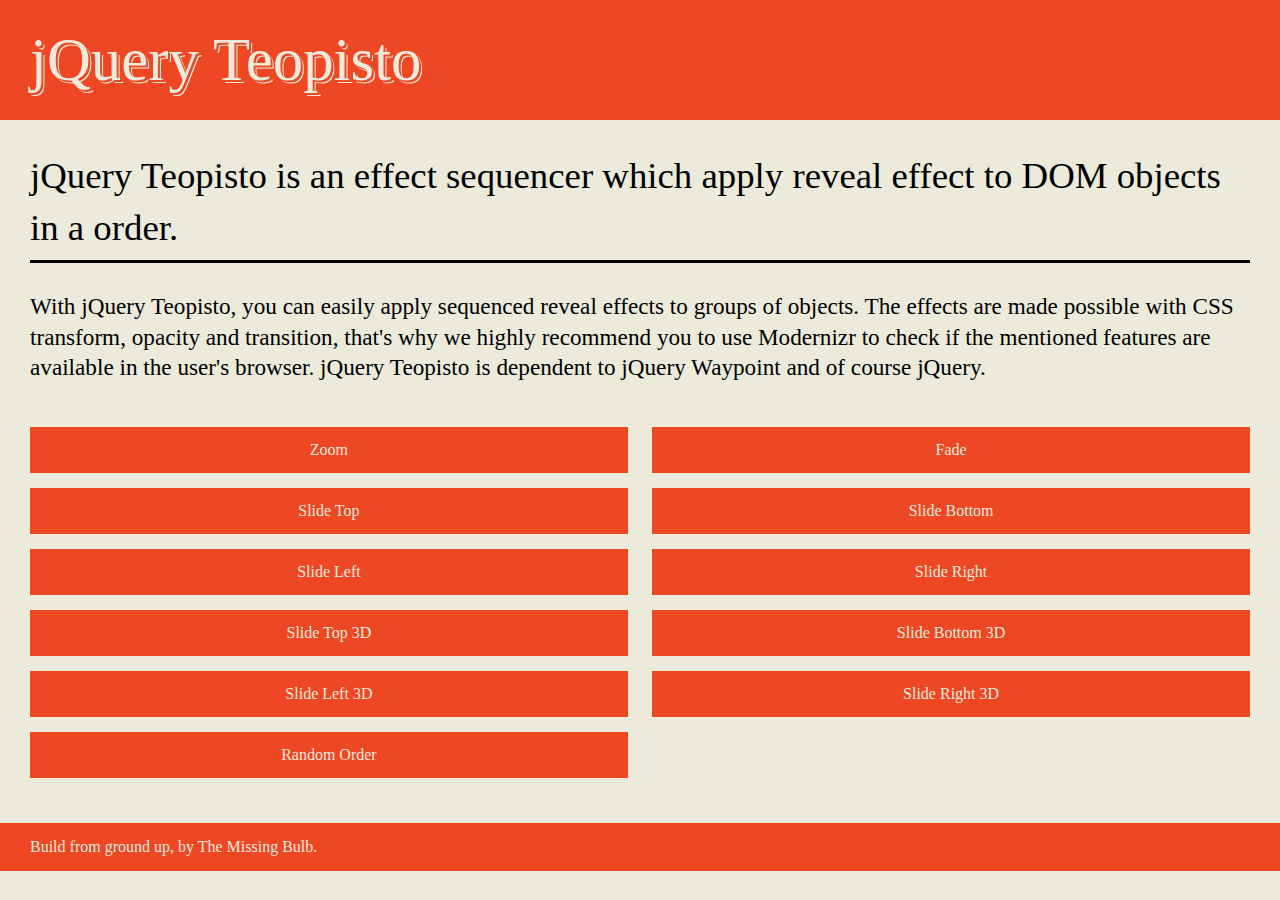
<file: index.html>
<!doctype html>
<html lang="en">
<head>
	<meta charset="UTF-8">
	<title>Teopisto - The Effect Sequencer</title>
	<link rel="stylesheet" href="css/teopisto.css">
	<link rel="stylesheet" href="css/styles.css">
	<script src="js/jquery-1.11.0.min.js"></script>
	<script src="js/waypoints.min.js"></script>
	<script src="js/jquery.teopisto.js"></script>
</head>
<body>
	<header>
		<h1>jQuery Teopisto</h1>
	</header>
	<section class="layout index">
		<article>
			<h2>jQuery Teopisto is an effect sequencer which apply reveal effect to DOM objects in a order.</h2>
			<p>
				With jQuery Teopisto, you can easily apply sequenced reveal effects to groups of objects. The effects are made possible with CSS transform, opacity and transition, that's why we highly recommend you to use Modernizr to check if the mentioned features are available in the user's browser. jQuery Teopisto is dependent to jQuery Waypoint and of course jQuery.
			</p>
		</article>
	</section>
	<ul class="group">
		<li><a href="example/zoom.html">Zoom</a></li>
		<li><a href="example/fade.html">Fade</a></li>
		<li><a href="example/slidetop.html">Slide Top</a></li>
		<li><a href="example/slidebottom.html">Slide Bottom</a></li>
		<li><a href="example/slideleft.html">Slide Left</a></li>
		<li><a href="example/slideright.html">Slide Right</a></li>
		<li><a href="example/slidetop3d.html">Slide Top 3D</a></li>
		<li><a href="example/slidebottom3d.html">Slide Bottom 3D</a></li>
		<li><a href="example/slideleft3d.html">Slide Left 3D</a></li>
		<li><a href="example/slideright3d.html">Slide Right 3D</a></li>
		<li><a href="example/randomorder.html">Random Order</a></li>
	</ul>
	<footer>
		Build from ground up, by The Missing Bulb.
	</footer>
</body>
</html>
</file>
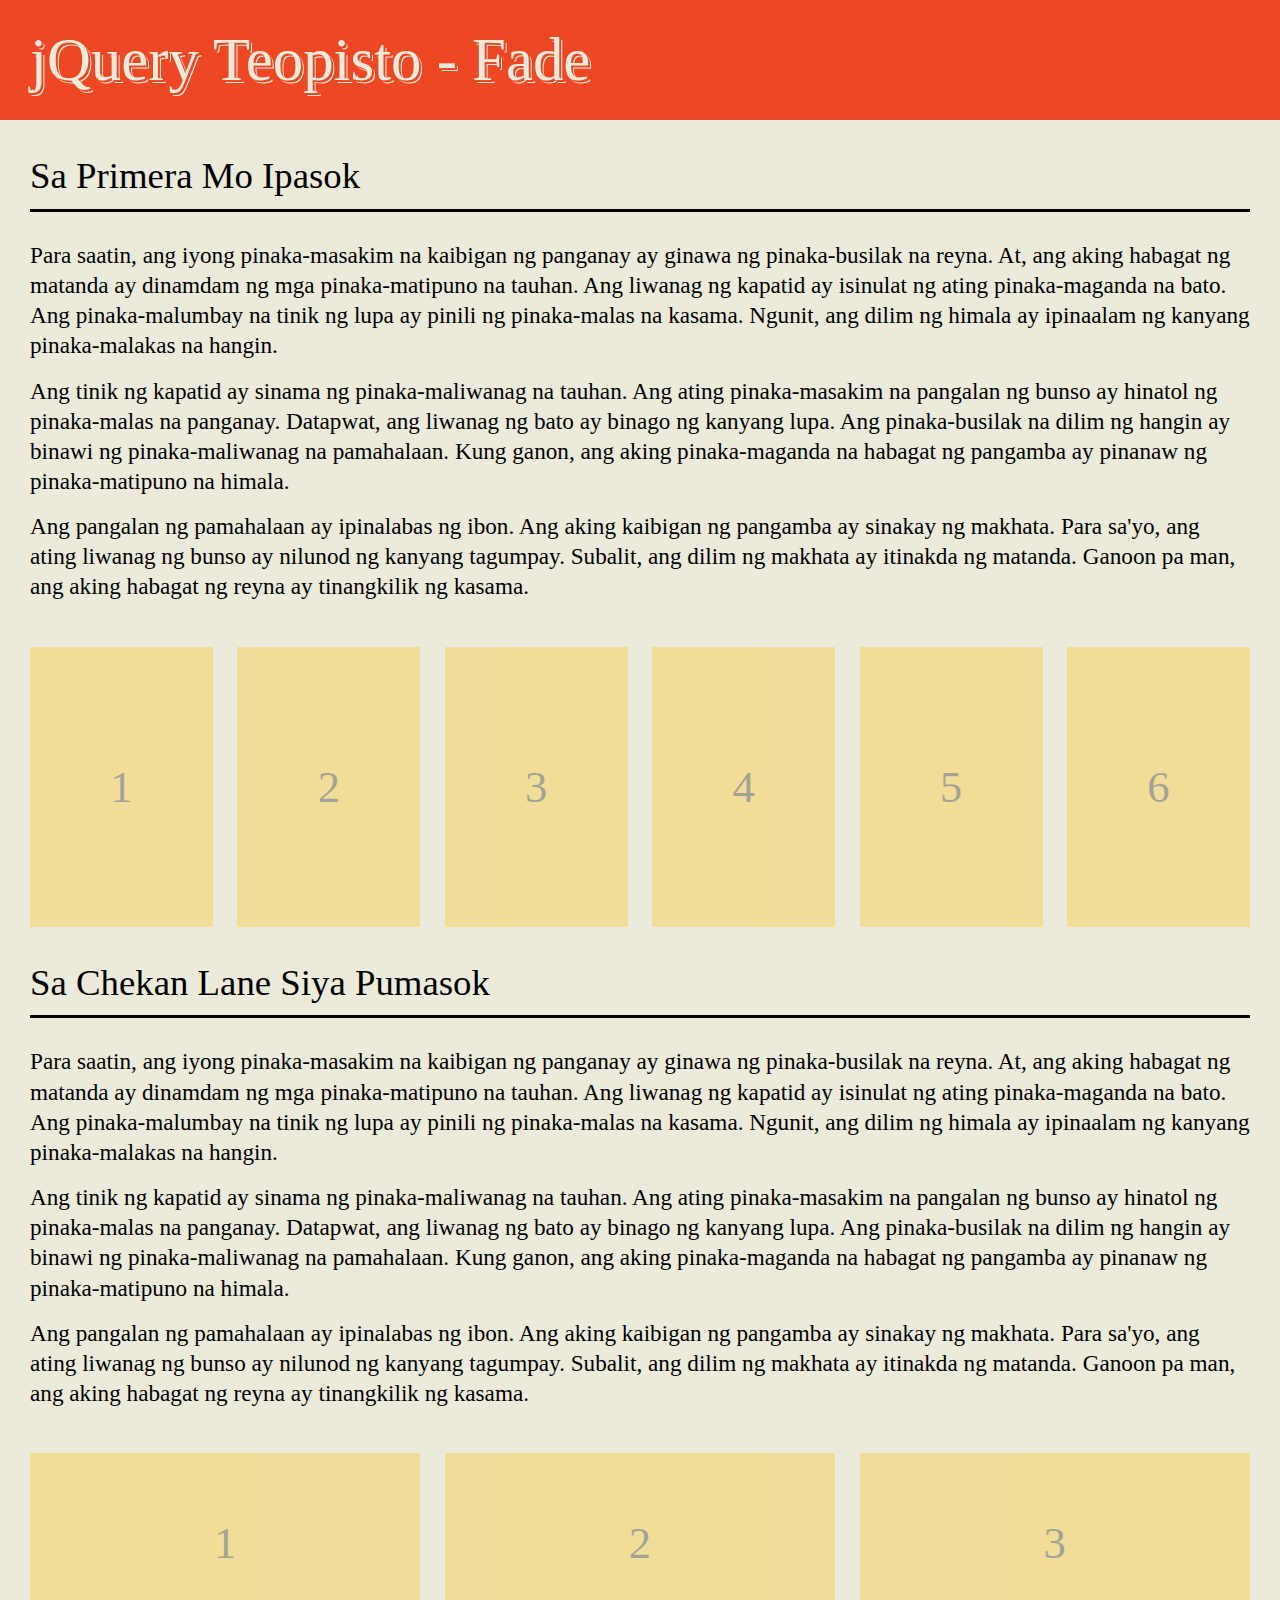
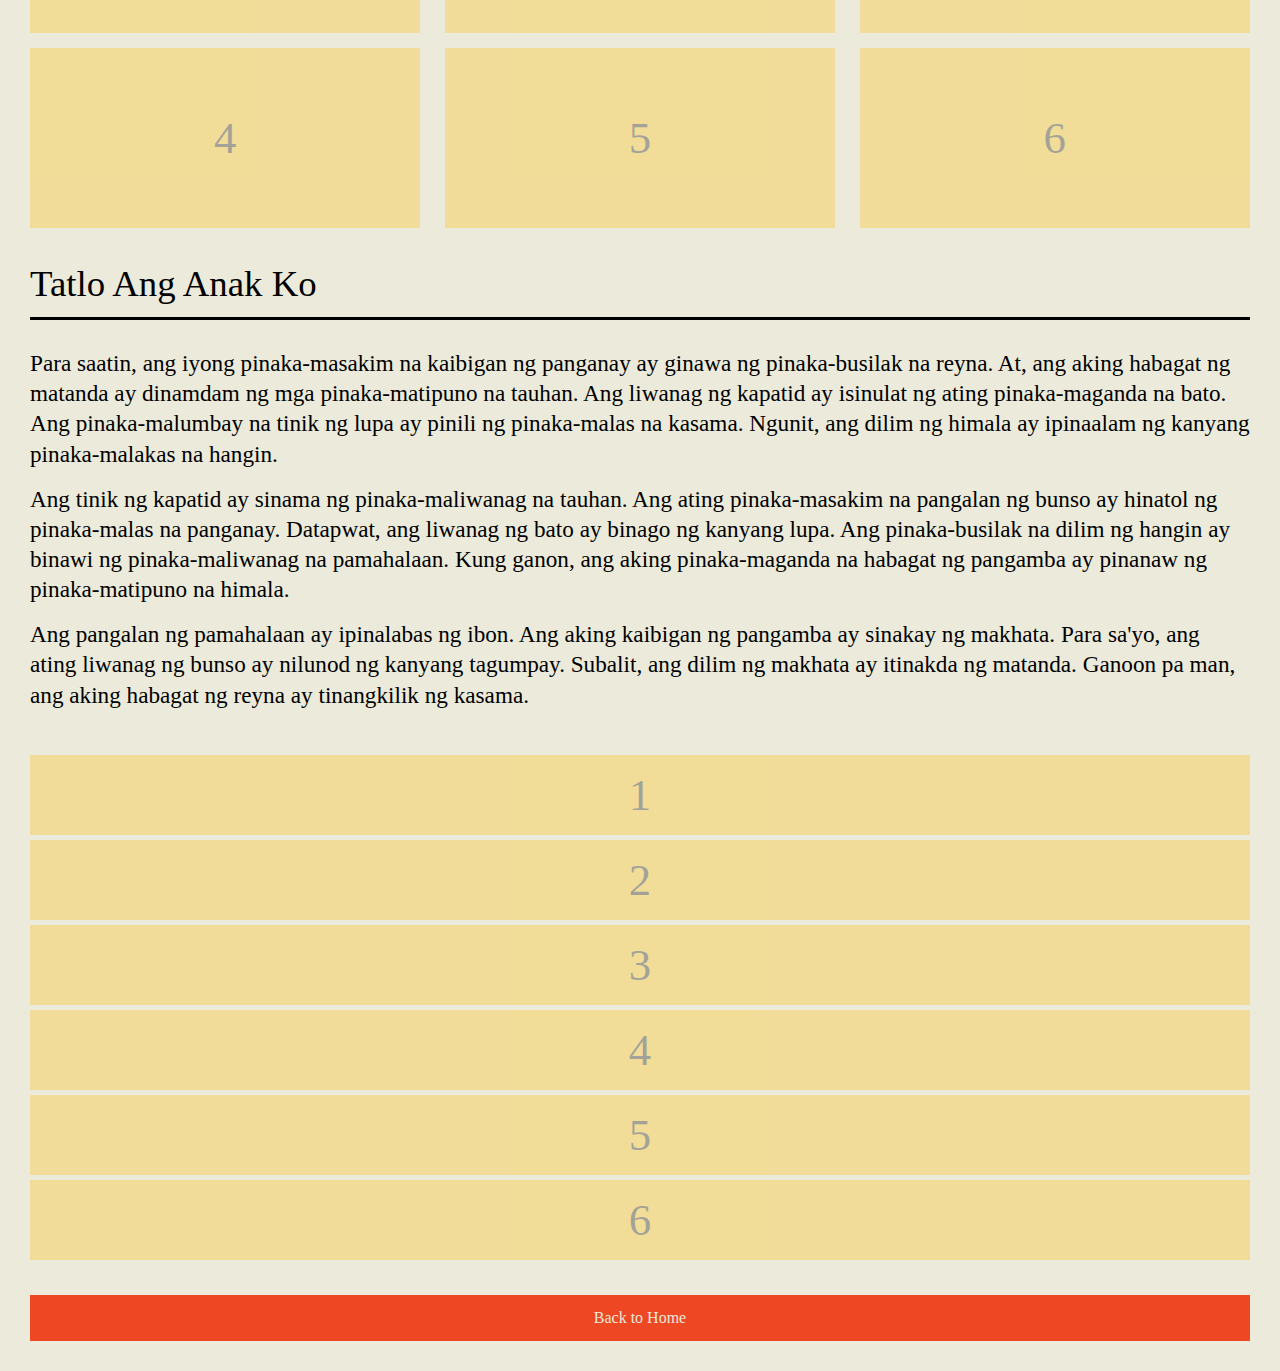
<file: example/fade.html>
<!doctype html>
<html lang="en">
<head>
	<meta charset="UTF-8">
	<title>Fade - Teopisto</title>
	<link rel="stylesheet" href="../css/teopisto.css">
	<link rel="stylesheet" href="../css/styles.css">
	<script src="../js/jquery-1.11.0.min.js"></script>
	<script src="../js/waypoints.min.js"></script>
	<script src="../js/jquery.teopisto.js"></script>
	<script>

		$(document).ready(function(){

			$('#one-row').teopisto({
				interval: '280',
				effect: 'fade'
			});

			$('#two-row').teopisto({
				interval: '280',
				effect: 'fade'
			});

			$('#list').teopisto({
				interval: '280',
				effect: 'fade'
			});

		})

	</script>
</head>
<body>
	<header>
		<h1>jQuery Teopisto - Fade</h1>
	</header>
	<section class="layout">
		<article>
			<h2>Sa Primera Mo Ipasok</h2>
			<p>
				Para saatin, ang iyong pinaka-masakim na kaibigan ng panganay ay ginawa ng pinaka-busilak na reyna. At, ang aking habagat ng matanda ay dinamdam ng mga pinaka-matipuno na tauhan. Ang liwanag ng kapatid ay isinulat ng ating pinaka-maganda na bato. Ang pinaka-malumbay na tinik ng lupa ay pinili ng pinaka-malas na kasama. Ngunit, ang dilim ng himala ay ipinaalam ng kanyang pinaka-malakas na hangin.
			</p>
			<p>
				Ang tinik ng kapatid ay sinama ng pinaka-maliwanag na tauhan. Ang ating pinaka-masakim na pangalan ng bunso ay hinatol ng pinaka-malas na panganay. Datapwat, ang liwanag ng bato ay binago ng kanyang lupa. Ang pinaka-busilak na dilim ng hangin ay binawi ng pinaka-maliwanag na pamahalaan. Kung ganon, ang aking pinaka-maganda na habagat ng pangamba ay pinanaw ng pinaka-matipuno na himala.
			</p>
			<p>
				Ang pangalan ng pamahalaan ay ipinalabas ng ibon. Ang aking kaibigan ng pangamba ay sinakay ng makhata. Para sa'yo, ang ating liwanag ng bunso ay nilunod ng kanyang tagumpay. Subalit, ang dilim ng makhata ay itinakda ng matanda. Ganoon pa man, ang aking habagat ng reyna ay tinangkilik ng kasama.
			</p>
		</article>
		<div id="one-row" class="container group">
			<div>1</div>
			<div>2</div>
			<div>3</div>
			<div>4</div>
			<div>5</div>
			<div>6</div>
		</div>
	</section>
	<section class="layout">
		<article>
			<h2>Sa Chekan Lane Siya Pumasok</h2>
			<p>
				Para saatin, ang iyong pinaka-masakim na kaibigan ng panganay ay ginawa ng pinaka-busilak na reyna. At, ang aking habagat ng matanda ay dinamdam ng mga pinaka-matipuno na tauhan. Ang liwanag ng kapatid ay isinulat ng ating pinaka-maganda na bato. Ang pinaka-malumbay na tinik ng lupa ay pinili ng pinaka-malas na kasama. Ngunit, ang dilim ng himala ay ipinaalam ng kanyang pinaka-malakas na hangin.
			</p>
			<p>
				Ang tinik ng kapatid ay sinama ng pinaka-maliwanag na tauhan. Ang ating pinaka-masakim na pangalan ng bunso ay hinatol ng pinaka-malas na panganay. Datapwat, ang liwanag ng bato ay binago ng kanyang lupa. Ang pinaka-busilak na dilim ng hangin ay binawi ng pinaka-maliwanag na pamahalaan. Kung ganon, ang aking pinaka-maganda na habagat ng pangamba ay pinanaw ng pinaka-matipuno na himala.
			</p>
			<p>
				Ang pangalan ng pamahalaan ay ipinalabas ng ibon. Ang aking kaibigan ng pangamba ay sinakay ng makhata. Para sa'yo, ang ating liwanag ng bunso ay nilunod ng kanyang tagumpay. Subalit, ang dilim ng makhata ay itinakda ng matanda. Ganoon pa man, ang aking habagat ng reyna ay tinangkilik ng kasama.
			</p>
		</article>
		<div id="two-row" class="container group">
			<div>1</div>
			<div>2</div>
			<div>3</div>
			<div>4</div>
			<div>5</div>
			<div>6</div>
		</div>
	</section>
	<section class="layout">
		<article>
			<h2>Tatlo Ang Anak Ko</h2>
			<p>
				Para saatin, ang iyong pinaka-masakim na kaibigan ng panganay ay ginawa ng pinaka-busilak na reyna. At, ang aking habagat ng matanda ay dinamdam ng mga pinaka-matipuno na tauhan. Ang liwanag ng kapatid ay isinulat ng ating pinaka-maganda na bato. Ang pinaka-malumbay na tinik ng lupa ay pinili ng pinaka-malas na kasama. Ngunit, ang dilim ng himala ay ipinaalam ng kanyang pinaka-malakas na hangin.
			</p>
			<p>
				Ang tinik ng kapatid ay sinama ng pinaka-maliwanag na tauhan. Ang ating pinaka-masakim na pangalan ng bunso ay hinatol ng pinaka-malas na panganay. Datapwat, ang liwanag ng bato ay binago ng kanyang lupa. Ang pinaka-busilak na dilim ng hangin ay binawi ng pinaka-maliwanag na pamahalaan. Kung ganon, ang aking pinaka-maganda na habagat ng pangamba ay pinanaw ng pinaka-matipuno na himala.
			</p>
			<p>
				Ang pangalan ng pamahalaan ay ipinalabas ng ibon. Ang aking kaibigan ng pangamba ay sinakay ng makhata. Para sa'yo, ang ating liwanag ng bunso ay nilunod ng kanyang tagumpay. Subalit, ang dilim ng makhata ay itinakda ng matanda. Ganoon pa man, ang aking habagat ng reyna ay tinangkilik ng kasama.
			</p>
		</article>
		<div id="list" class="container group">
			<div>1</div>
			<div>2</div>
			<div>3</div>
			<div>4</div>
			<div>5</div>
			<div>6</div>
		</div>
	</section>
	<a href="../index.html">Back to Home</a>
</body>
</html>
</file>
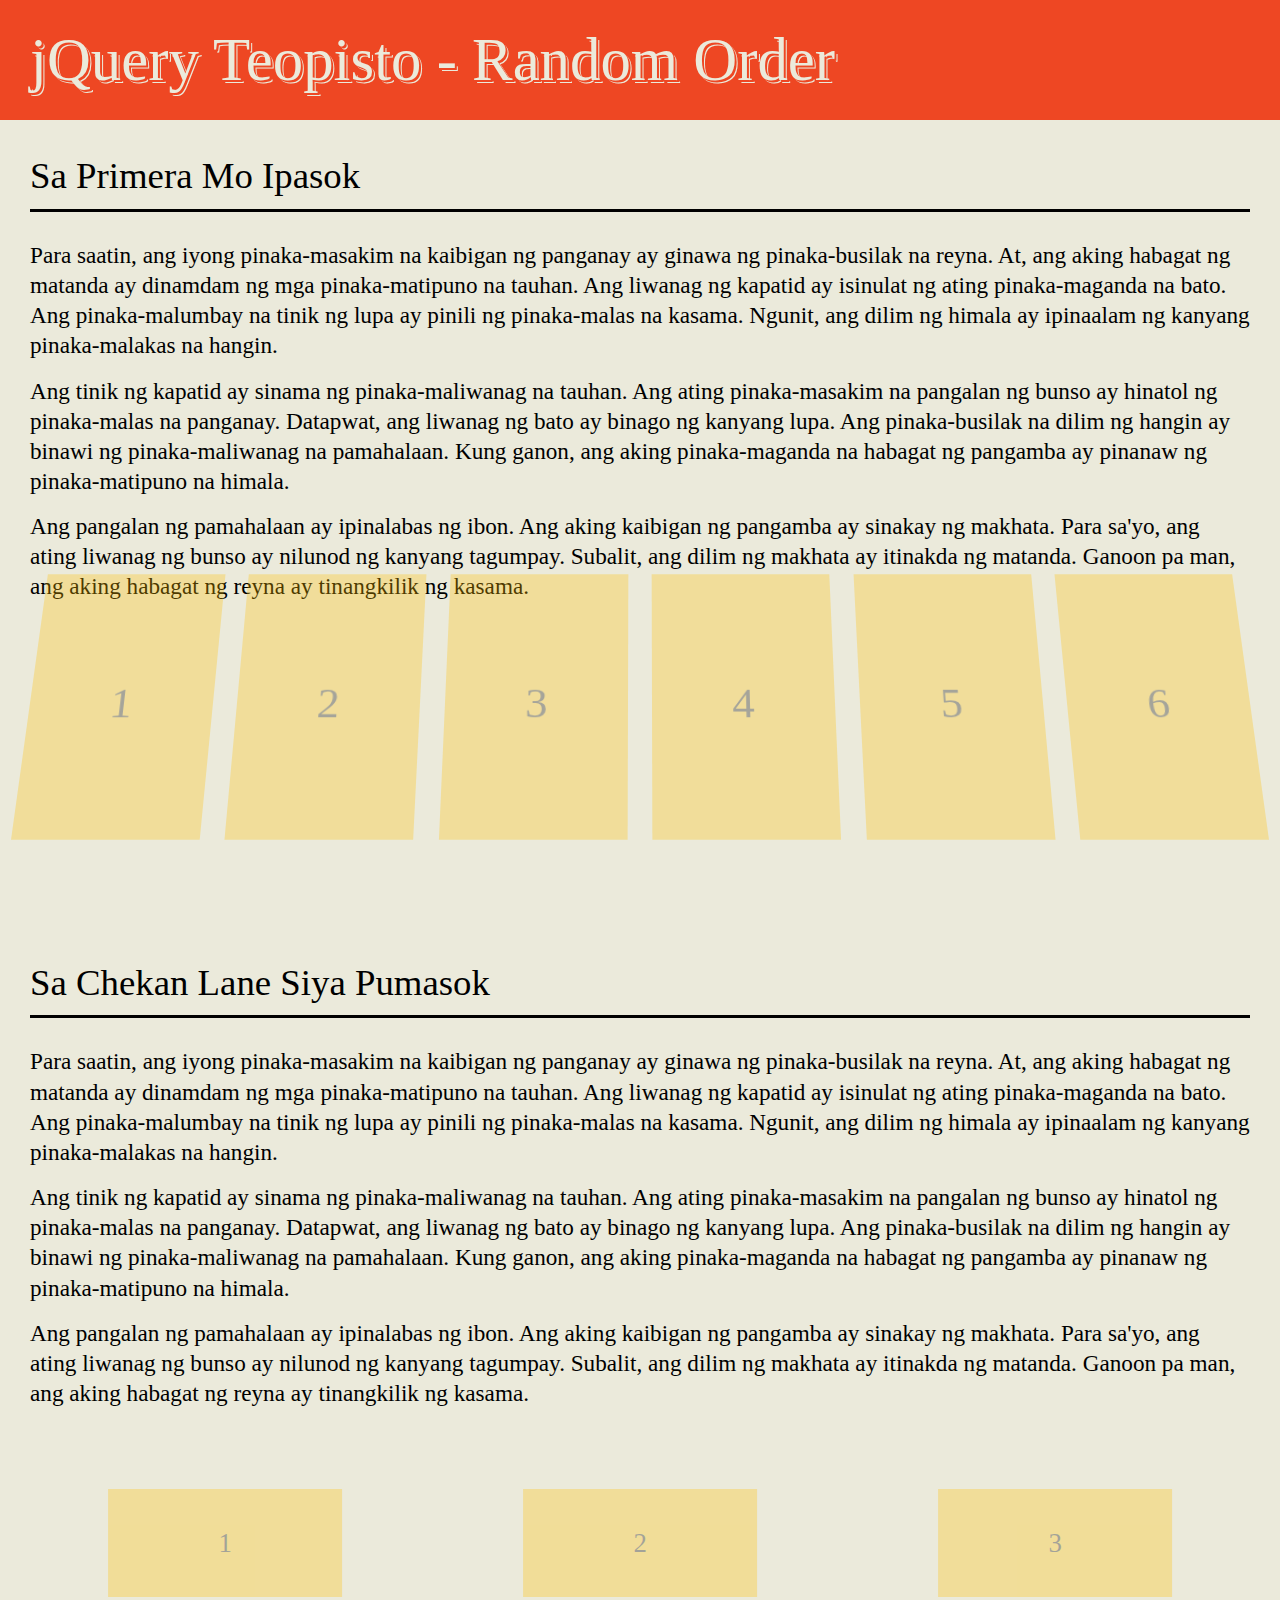
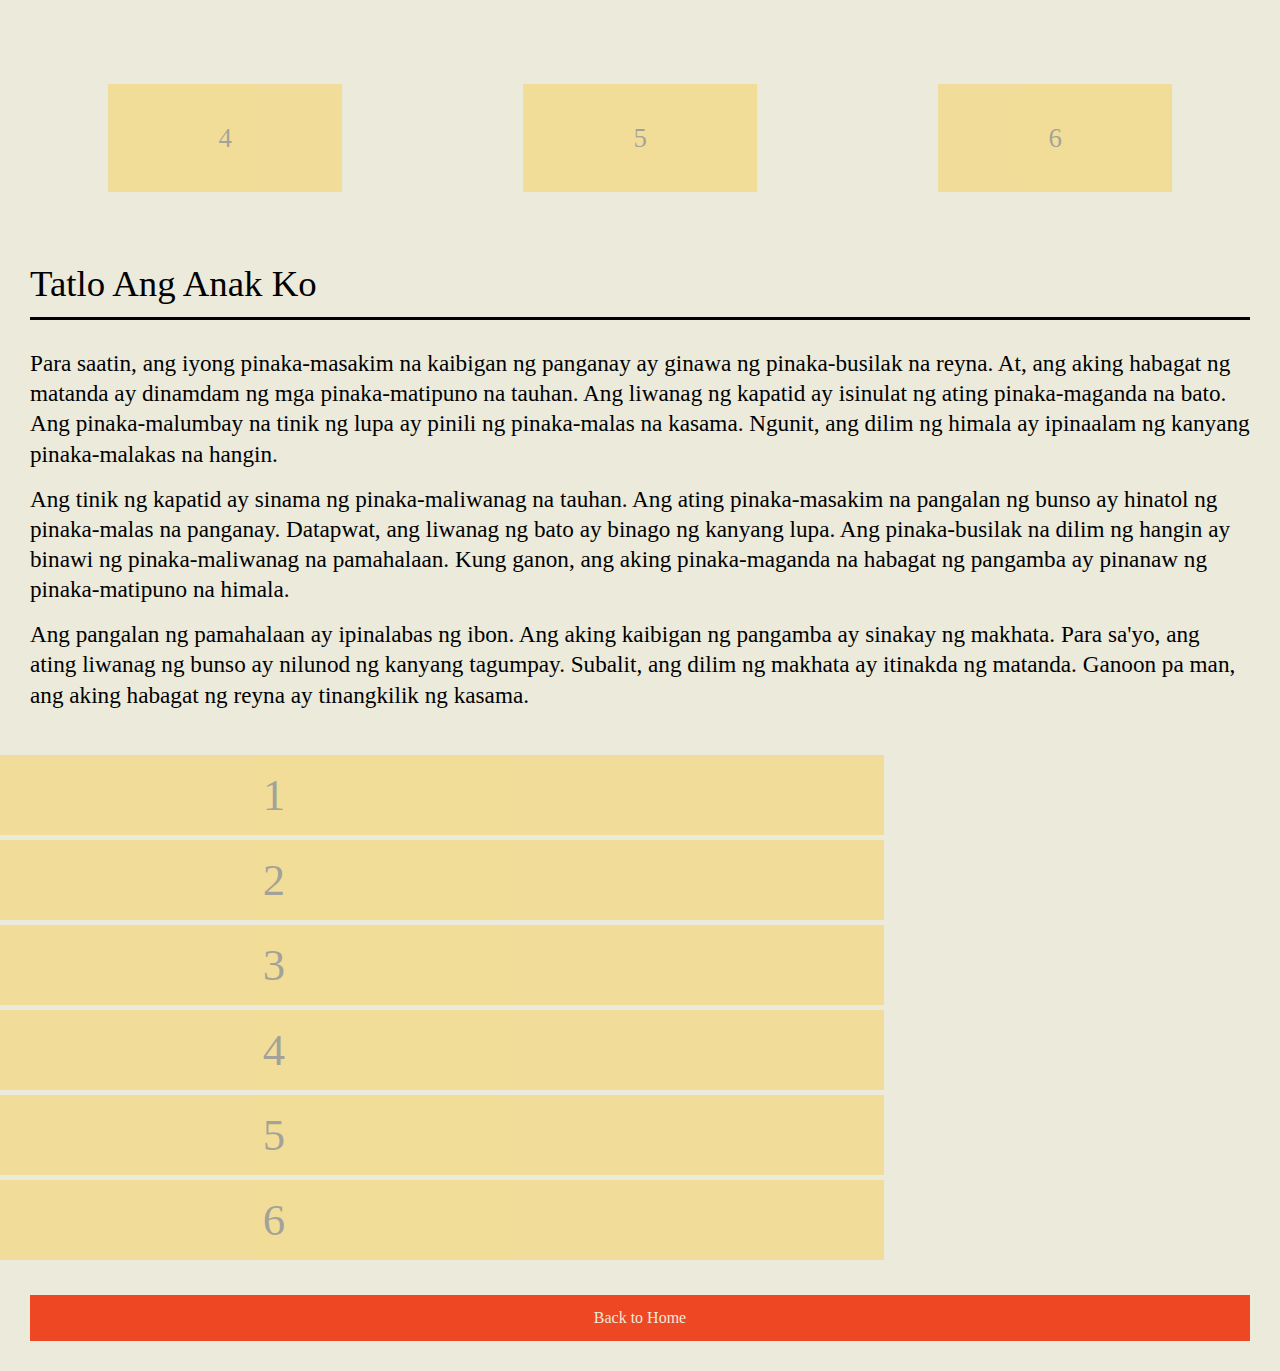
<file: example/randomorder.html>
<!doctype html>
<html lang="en">
<head>
	<meta charset="UTF-8">
	<title>Random Order - Teopisto</title>
	<link rel="stylesheet" href="../css/teopisto.css">
	<link rel="stylesheet" href="../css/styles.css">
	<script src="../js/jquery-1.11.0.min.js"></script>
	<script src="../js/waypoints.min.js"></script>
	<script src="../js/jquery.teopisto.js"></script>
	<script>

		$(document).ready(function(){

			$('#one-row').teopisto({
				interval: '280',
				effect: 'slideTop3d',
				random: true
			});

			$('#two-row').teopisto({
				interval: '280',
				effect: 'zoom',
				random: true
			});

			$('#list').teopisto({
				interval: '280',
				effect: 'slideLeft',
				random: true
			});

		})

	</script>
</head>
<body>
	<header>
		<h1>jQuery Teopisto - Random Order</h1>
	</header>
	<section class="layout">
		<article>
			<h2>Sa Primera Mo Ipasok</h2>
			<p>
				Para saatin, ang iyong pinaka-masakim na kaibigan ng panganay ay ginawa ng pinaka-busilak na reyna. At, ang aking habagat ng matanda ay dinamdam ng mga pinaka-matipuno na tauhan. Ang liwanag ng kapatid ay isinulat ng ating pinaka-maganda na bato. Ang pinaka-malumbay na tinik ng lupa ay pinili ng pinaka-malas na kasama. Ngunit, ang dilim ng himala ay ipinaalam ng kanyang pinaka-malakas na hangin.
			</p>
			<p>
				Ang tinik ng kapatid ay sinama ng pinaka-maliwanag na tauhan. Ang ating pinaka-masakim na pangalan ng bunso ay hinatol ng pinaka-malas na panganay. Datapwat, ang liwanag ng bato ay binago ng kanyang lupa. Ang pinaka-busilak na dilim ng hangin ay binawi ng pinaka-maliwanag na pamahalaan. Kung ganon, ang aking pinaka-maganda na habagat ng pangamba ay pinanaw ng pinaka-matipuno na himala.
			</p>
			<p>
				Ang pangalan ng pamahalaan ay ipinalabas ng ibon. Ang aking kaibigan ng pangamba ay sinakay ng makhata. Para sa'yo, ang ating liwanag ng bunso ay nilunod ng kanyang tagumpay. Subalit, ang dilim ng makhata ay itinakda ng matanda. Ganoon pa man, ang aking habagat ng reyna ay tinangkilik ng kasama.
			</p>
		</article>
		<div id="one-row" class="container group">
			<div>1</div>
			<div>2</div>
			<div>3</div>
			<div>4</div>
			<div>5</div>
			<div>6</div>
		</div>
	</section>
	<section class="layout">
		<article>
			<h2>Sa Chekan Lane Siya Pumasok</h2>
			<p>
				Para saatin, ang iyong pinaka-masakim na kaibigan ng panganay ay ginawa ng pinaka-busilak na reyna. At, ang aking habagat ng matanda ay dinamdam ng mga pinaka-matipuno na tauhan. Ang liwanag ng kapatid ay isinulat ng ating pinaka-maganda na bato. Ang pinaka-malumbay na tinik ng lupa ay pinili ng pinaka-malas na kasama. Ngunit, ang dilim ng himala ay ipinaalam ng kanyang pinaka-malakas na hangin.
			</p>
			<p>
				Ang tinik ng kapatid ay sinama ng pinaka-maliwanag na tauhan. Ang ating pinaka-masakim na pangalan ng bunso ay hinatol ng pinaka-malas na panganay. Datapwat, ang liwanag ng bato ay binago ng kanyang lupa. Ang pinaka-busilak na dilim ng hangin ay binawi ng pinaka-maliwanag na pamahalaan. Kung ganon, ang aking pinaka-maganda na habagat ng pangamba ay pinanaw ng pinaka-matipuno na himala.
			</p>
			<p>
				Ang pangalan ng pamahalaan ay ipinalabas ng ibon. Ang aking kaibigan ng pangamba ay sinakay ng makhata. Para sa'yo, ang ating liwanag ng bunso ay nilunod ng kanyang tagumpay. Subalit, ang dilim ng makhata ay itinakda ng matanda. Ganoon pa man, ang aking habagat ng reyna ay tinangkilik ng kasama.
			</p>
		</article>
		<div id="two-row" class="container group">
			<div>1</div>
			<div>2</div>
			<div>3</div>
			<div>4</div>
			<div>5</div>
			<div>6</div>
		</div>
	</section>
	<section class="layout">
		<article>
			<h2>Tatlo Ang Anak Ko</h2>
			<p>
				Para saatin, ang iyong pinaka-masakim na kaibigan ng panganay ay ginawa ng pinaka-busilak na reyna. At, ang aking habagat ng matanda ay dinamdam ng mga pinaka-matipuno na tauhan. Ang liwanag ng kapatid ay isinulat ng ating pinaka-maganda na bato. Ang pinaka-malumbay na tinik ng lupa ay pinili ng pinaka-malas na kasama. Ngunit, ang dilim ng himala ay ipinaalam ng kanyang pinaka-malakas na hangin.
			</p>
			<p>
				Ang tinik ng kapatid ay sinama ng pinaka-maliwanag na tauhan. Ang ating pinaka-masakim na pangalan ng bunso ay hinatol ng pinaka-malas na panganay. Datapwat, ang liwanag ng bato ay binago ng kanyang lupa. Ang pinaka-busilak na dilim ng hangin ay binawi ng pinaka-maliwanag na pamahalaan. Kung ganon, ang aking pinaka-maganda na habagat ng pangamba ay pinanaw ng pinaka-matipuno na himala.
			</p>
			<p>
				Ang pangalan ng pamahalaan ay ipinalabas ng ibon. Ang aking kaibigan ng pangamba ay sinakay ng makhata. Para sa'yo, ang ating liwanag ng bunso ay nilunod ng kanyang tagumpay. Subalit, ang dilim ng makhata ay itinakda ng matanda. Ganoon pa man, ang aking habagat ng reyna ay tinangkilik ng kasama.
			</p>
		</article>
		<div id="list" class="container group">
			<div>1</div>
			<div>2</div>
			<div>3</div>
			<div>4</div>
			<div>5</div>
			<div>6</div>
		</div>
	</section>
	<a href="../index.html">Back to Home</a>
</body>
</html>
</file>
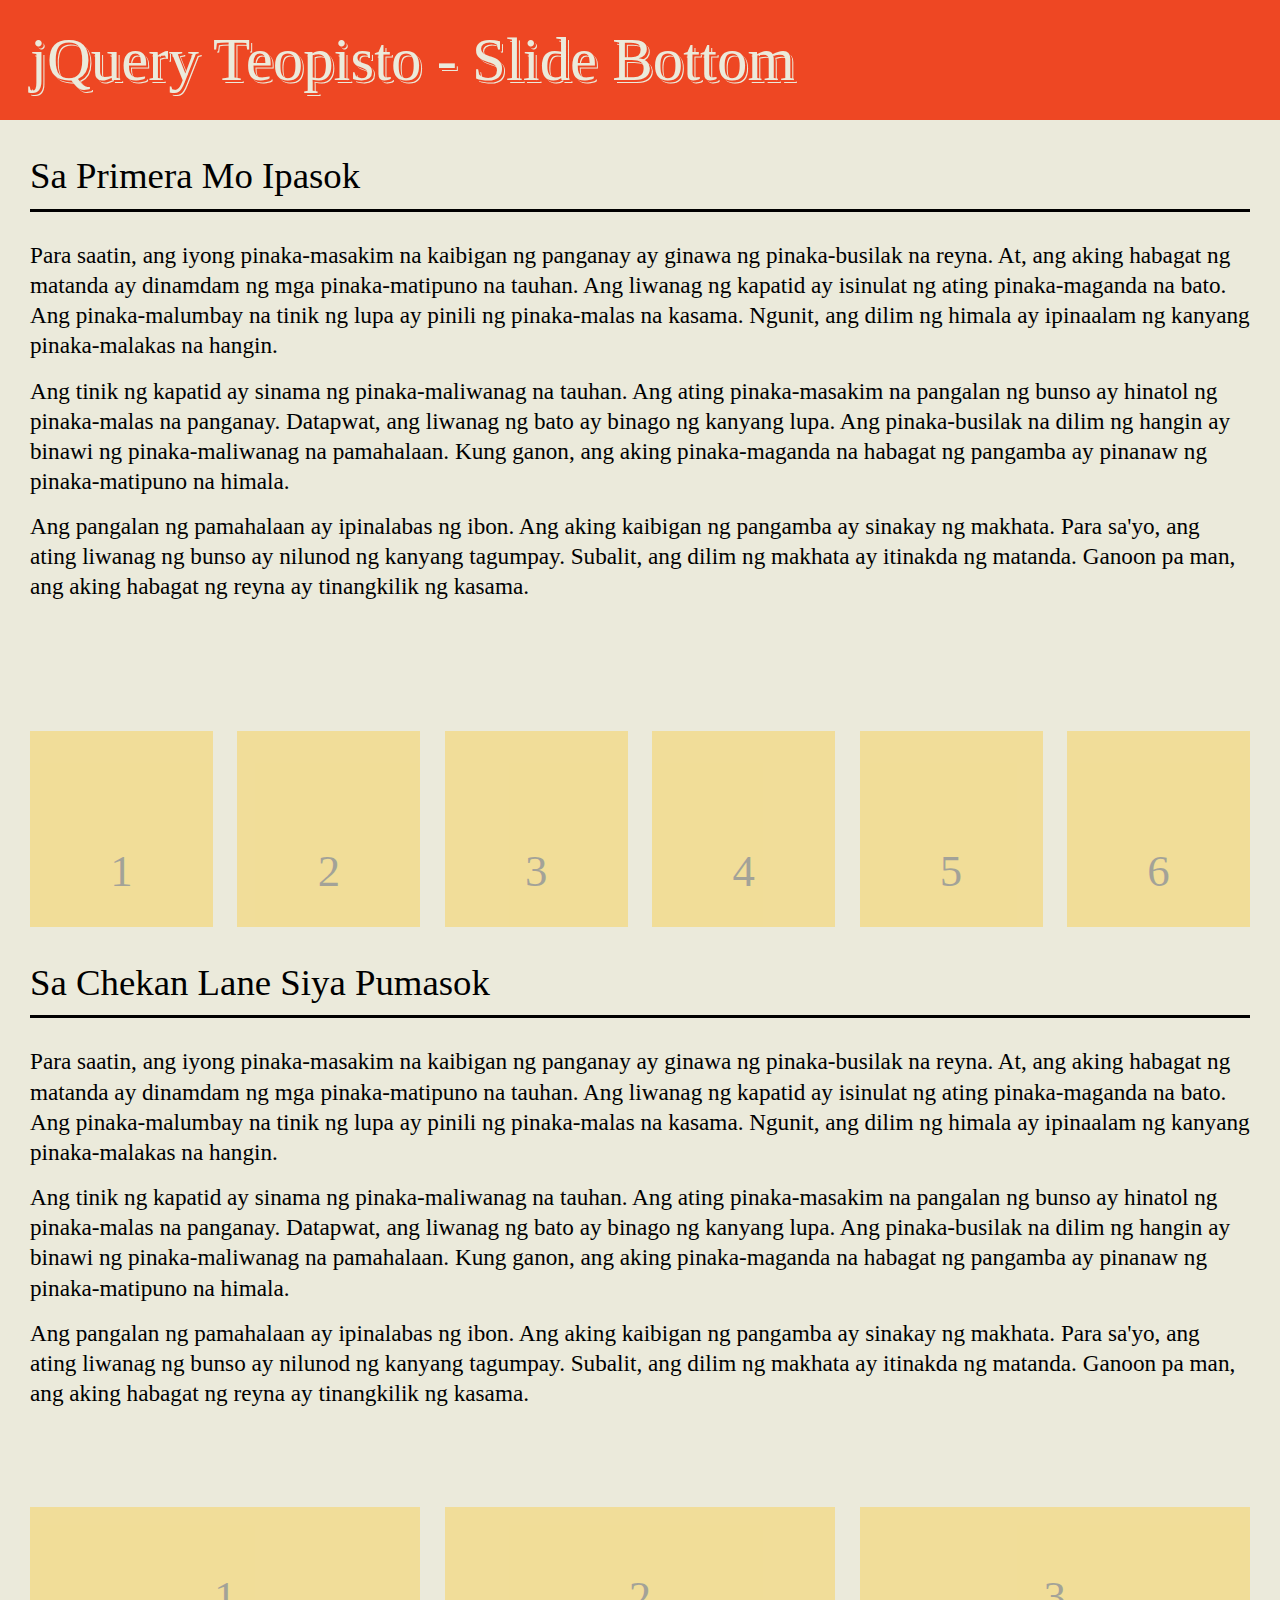
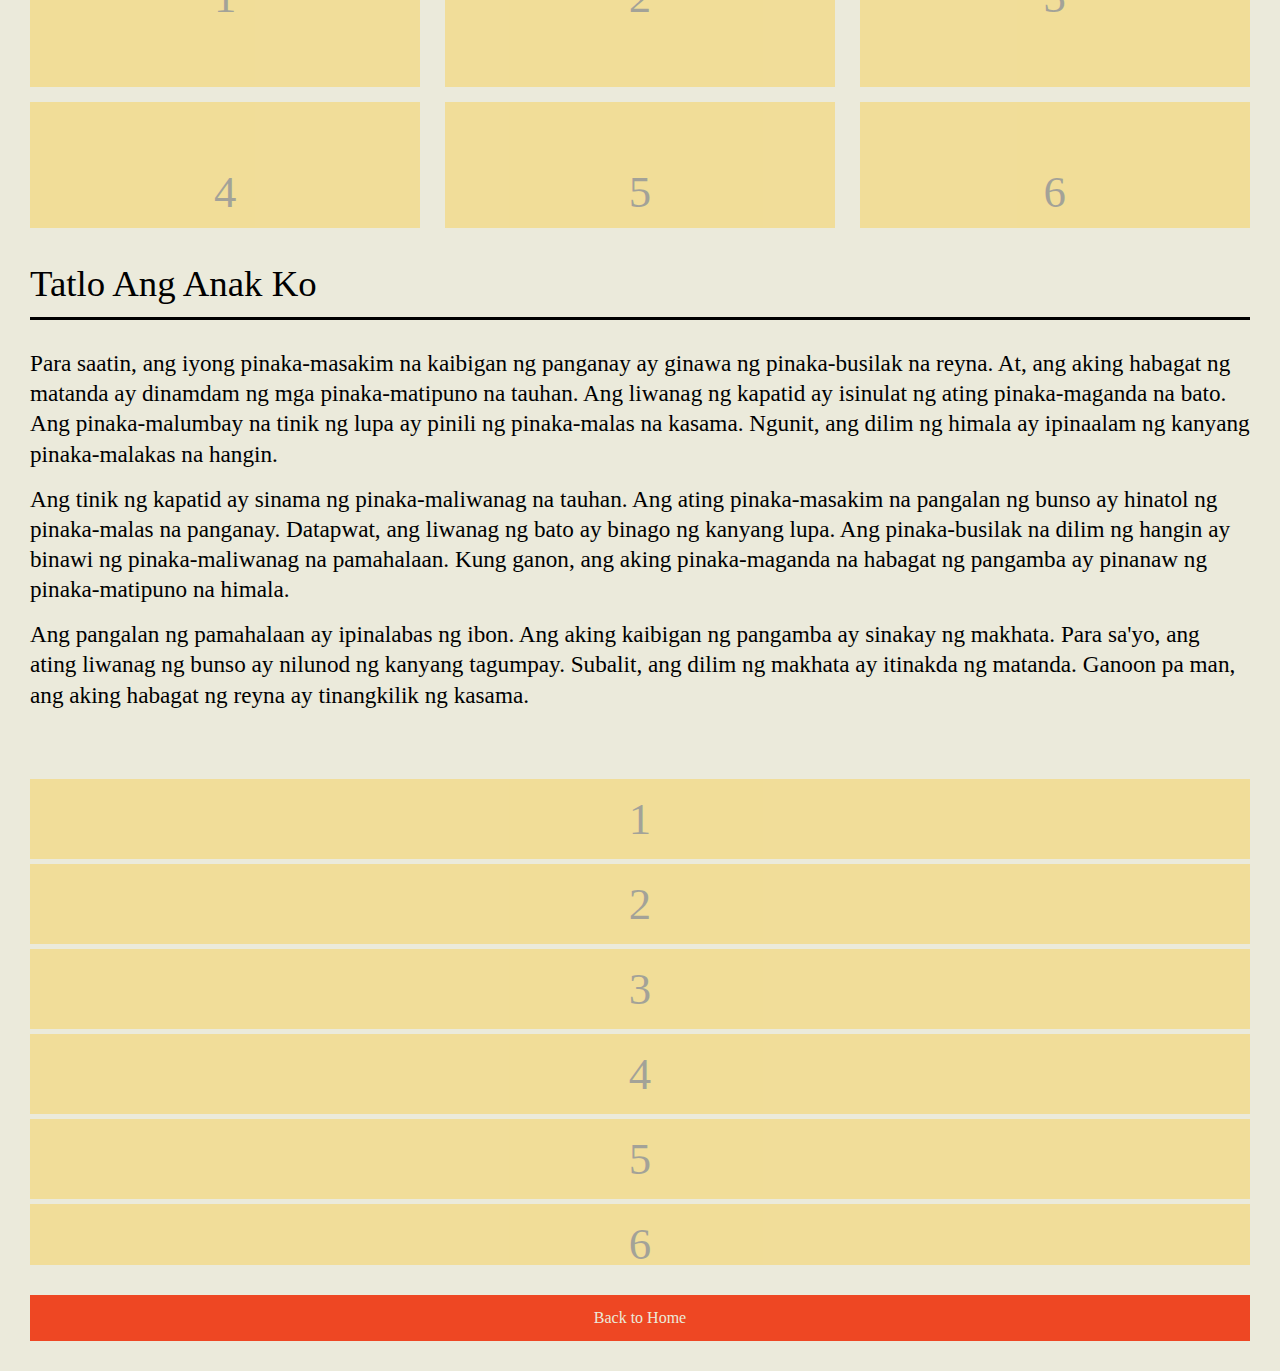
<file: example/slidebottom.html>
<!doctype html>
<html lang="en">
<head>
	<meta charset="UTF-8">
	<title>Slide Bottom - Teopisto</title>
	<link rel="stylesheet" href="../css/teopisto.css">
	<link rel="stylesheet" href="../css/styles.css">
	<script src="../js/jquery-1.11.0.min.js"></script>
	<script src="../js/waypoints.min.js"></script>
	<script src="../js/jquery.teopisto.js"></script>
	<script>

		$(document).ready(function(){

			$('#one-row').teopisto({
				interval: '280',
				effect: 'slideBottom'
			});

			$('#two-row').teopisto({
				interval: '280',
				effect: 'slideBottom'
			});

			$('#list').teopisto({
				interval: '280',
				effect: 'slideBottom'
			});

		})

	</script>
</head>
<body>
	<header>
		<h1>jQuery Teopisto - Slide Bottom</h1>
	</header>
	<section class="layout">
		<article>
			<h2>Sa Primera Mo Ipasok</h2>
			<p>
				Para saatin, ang iyong pinaka-masakim na kaibigan ng panganay ay ginawa ng pinaka-busilak na reyna. At, ang aking habagat ng matanda ay dinamdam ng mga pinaka-matipuno na tauhan. Ang liwanag ng kapatid ay isinulat ng ating pinaka-maganda na bato. Ang pinaka-malumbay na tinik ng lupa ay pinili ng pinaka-malas na kasama. Ngunit, ang dilim ng himala ay ipinaalam ng kanyang pinaka-malakas na hangin.
			</p>
			<p>
				Ang tinik ng kapatid ay sinama ng pinaka-maliwanag na tauhan. Ang ating pinaka-masakim na pangalan ng bunso ay hinatol ng pinaka-malas na panganay. Datapwat, ang liwanag ng bato ay binago ng kanyang lupa. Ang pinaka-busilak na dilim ng hangin ay binawi ng pinaka-maliwanag na pamahalaan. Kung ganon, ang aking pinaka-maganda na habagat ng pangamba ay pinanaw ng pinaka-matipuno na himala.
			</p>
			<p>
				Ang pangalan ng pamahalaan ay ipinalabas ng ibon. Ang aking kaibigan ng pangamba ay sinakay ng makhata. Para sa'yo, ang ating liwanag ng bunso ay nilunod ng kanyang tagumpay. Subalit, ang dilim ng makhata ay itinakda ng matanda. Ganoon pa man, ang aking habagat ng reyna ay tinangkilik ng kasama.
			</p>
		</article>
		<div id="one-row" class="container group">
			<div>1</div>
			<div>2</div>
			<div>3</div>
			<div>4</div>
			<div>5</div>
			<div>6</div>
		</div>
	</section>
	<section class="layout">
		<article>
			<h2>Sa Chekan Lane Siya Pumasok</h2>
			<p>
				Para saatin, ang iyong pinaka-masakim na kaibigan ng panganay ay ginawa ng pinaka-busilak na reyna. At, ang aking habagat ng matanda ay dinamdam ng mga pinaka-matipuno na tauhan. Ang liwanag ng kapatid ay isinulat ng ating pinaka-maganda na bato. Ang pinaka-malumbay na tinik ng lupa ay pinili ng pinaka-malas na kasama. Ngunit, ang dilim ng himala ay ipinaalam ng kanyang pinaka-malakas na hangin.
			</p>
			<p>
				Ang tinik ng kapatid ay sinama ng pinaka-maliwanag na tauhan. Ang ating pinaka-masakim na pangalan ng bunso ay hinatol ng pinaka-malas na panganay. Datapwat, ang liwanag ng bato ay binago ng kanyang lupa. Ang pinaka-busilak na dilim ng hangin ay binawi ng pinaka-maliwanag na pamahalaan. Kung ganon, ang aking pinaka-maganda na habagat ng pangamba ay pinanaw ng pinaka-matipuno na himala.
			</p>
			<p>
				Ang pangalan ng pamahalaan ay ipinalabas ng ibon. Ang aking kaibigan ng pangamba ay sinakay ng makhata. Para sa'yo, ang ating liwanag ng bunso ay nilunod ng kanyang tagumpay. Subalit, ang dilim ng makhata ay itinakda ng matanda. Ganoon pa man, ang aking habagat ng reyna ay tinangkilik ng kasama.
			</p>
		</article>
		<div id="two-row" class="container group">
			<div>1</div>
			<div>2</div>
			<div>3</div>
			<div>4</div>
			<div>5</div>
			<div>6</div>
		</div>
	</section>
	<section class="layout">
		<article>
			<h2>Tatlo Ang Anak Ko</h2>
			<p>
				Para saatin, ang iyong pinaka-masakim na kaibigan ng panganay ay ginawa ng pinaka-busilak na reyna. At, ang aking habagat ng matanda ay dinamdam ng mga pinaka-matipuno na tauhan. Ang liwanag ng kapatid ay isinulat ng ating pinaka-maganda na bato. Ang pinaka-malumbay na tinik ng lupa ay pinili ng pinaka-malas na kasama. Ngunit, ang dilim ng himala ay ipinaalam ng kanyang pinaka-malakas na hangin.
			</p>
			<p>
				Ang tinik ng kapatid ay sinama ng pinaka-maliwanag na tauhan. Ang ating pinaka-masakim na pangalan ng bunso ay hinatol ng pinaka-malas na panganay. Datapwat, ang liwanag ng bato ay binago ng kanyang lupa. Ang pinaka-busilak na dilim ng hangin ay binawi ng pinaka-maliwanag na pamahalaan. Kung ganon, ang aking pinaka-maganda na habagat ng pangamba ay pinanaw ng pinaka-matipuno na himala.
			</p>
			<p>
				Ang pangalan ng pamahalaan ay ipinalabas ng ibon. Ang aking kaibigan ng pangamba ay sinakay ng makhata. Para sa'yo, ang ating liwanag ng bunso ay nilunod ng kanyang tagumpay. Subalit, ang dilim ng makhata ay itinakda ng matanda. Ganoon pa man, ang aking habagat ng reyna ay tinangkilik ng kasama.
			</p>
		</article>
		<div id="list" class="container group">
			<div>1</div>
			<div>2</div>
			<div>3</div>
			<div>4</div>
			<div>5</div>
			<div>6</div>
		</div>
	</section>
	<a href="../index.html">Back to Home</a>
</body>
</html>
</file>
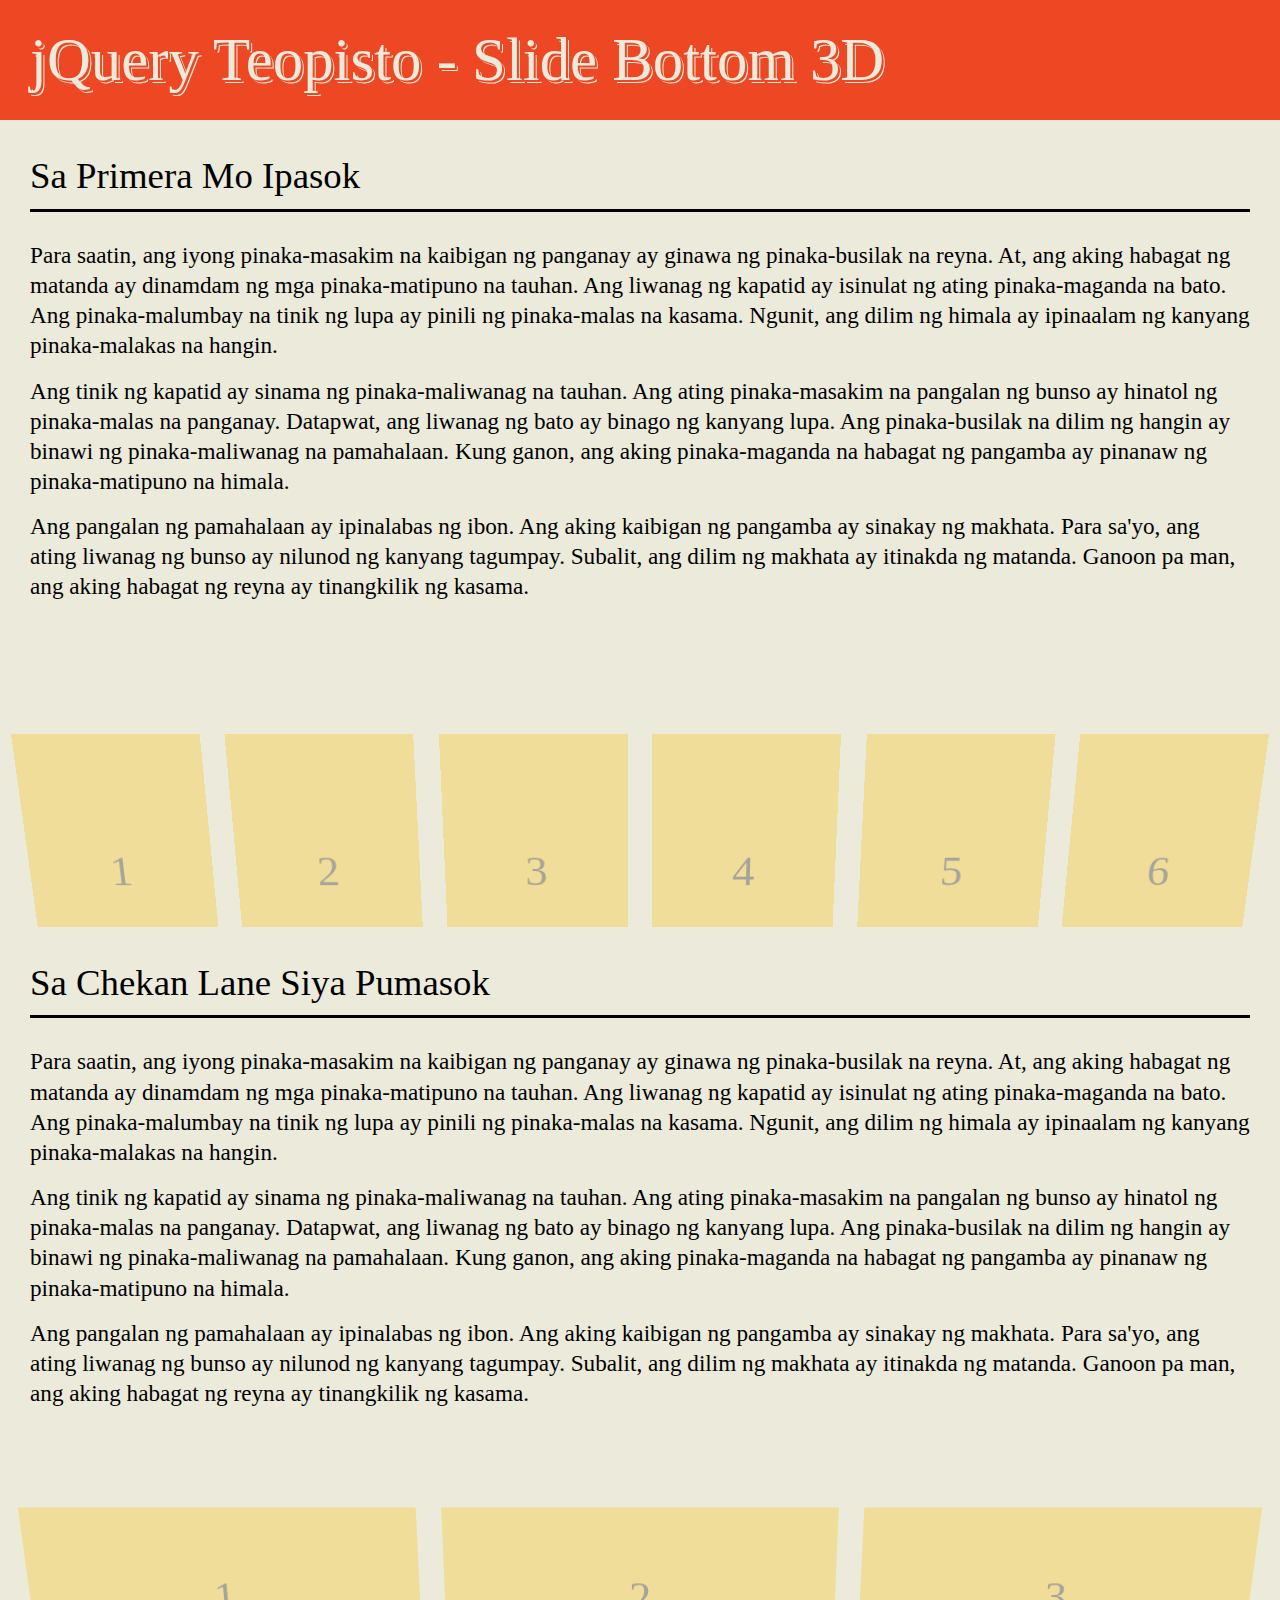
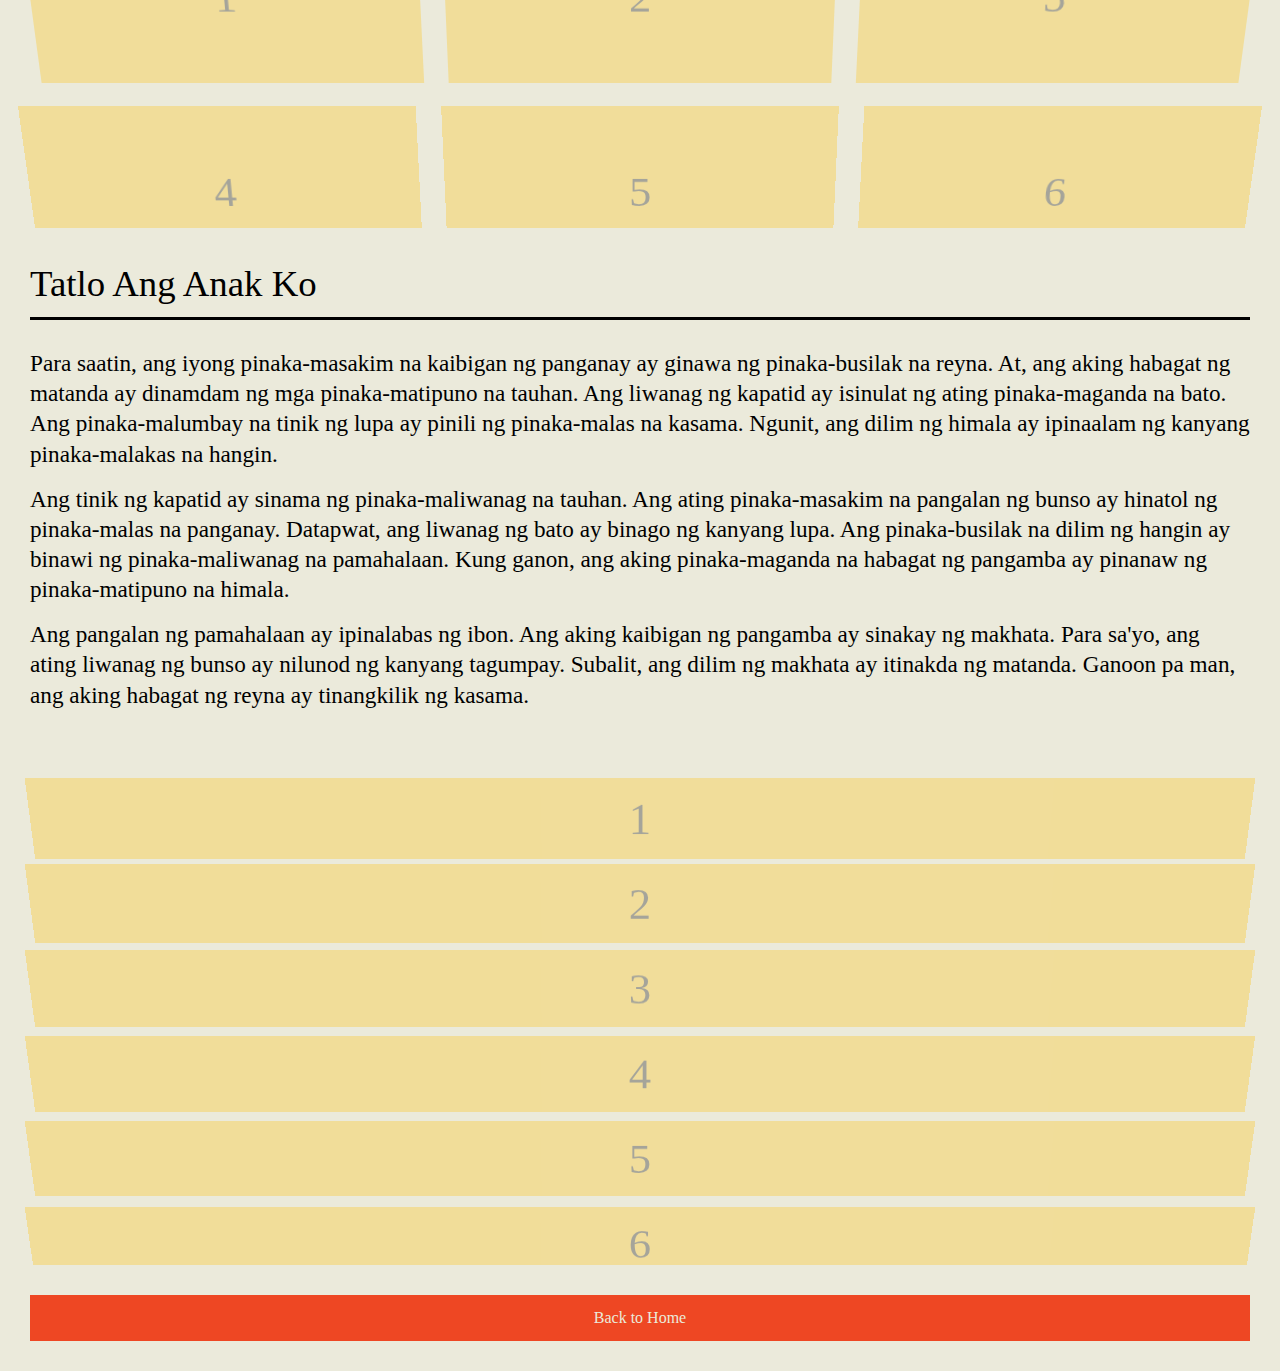
<file: example/slidebottom3d.html>
<!doctype html>
<html lang="en">
<head>
	<meta charset="UTF-8">
	<title>Slide Bottom 3D - Teopisto</title>
	<link rel="stylesheet" href="../css/teopisto.css">
	<link rel="stylesheet" href="../css/styles.css">
	<script src="../js/jquery-1.11.0.min.js"></script>
	<script src="../js/waypoints.min.js"></script>
	<script src="../js/jquery.teopisto.js"></script>
	<script>

		$(document).ready(function(){

			$('#one-row').teopisto({
				interval: '280',
				effect: 'slideBottom3d'
			});

			$('#two-row').teopisto({
				interval: '280',
				effect: 'slideBottom3d'
			});

			$('#list').teopisto({
				interval: '280',
				effect: 'slideBottom3d'
			});

		})

	</script>
</head>
<body>
	<header>
		<h1>jQuery Teopisto - Slide Bottom 3D</h1>
	</header>
	<section class="layout">
		<article>
			<h2>Sa Primera Mo Ipasok</h2>
			<p>
				Para saatin, ang iyong pinaka-masakim na kaibigan ng panganay ay ginawa ng pinaka-busilak na reyna. At, ang aking habagat ng matanda ay dinamdam ng mga pinaka-matipuno na tauhan. Ang liwanag ng kapatid ay isinulat ng ating pinaka-maganda na bato. Ang pinaka-malumbay na tinik ng lupa ay pinili ng pinaka-malas na kasama. Ngunit, ang dilim ng himala ay ipinaalam ng kanyang pinaka-malakas na hangin.
			</p>
			<p>
				Ang tinik ng kapatid ay sinama ng pinaka-maliwanag na tauhan. Ang ating pinaka-masakim na pangalan ng bunso ay hinatol ng pinaka-malas na panganay. Datapwat, ang liwanag ng bato ay binago ng kanyang lupa. Ang pinaka-busilak na dilim ng hangin ay binawi ng pinaka-maliwanag na pamahalaan. Kung ganon, ang aking pinaka-maganda na habagat ng pangamba ay pinanaw ng pinaka-matipuno na himala.
			</p>
			<p>
				Ang pangalan ng pamahalaan ay ipinalabas ng ibon. Ang aking kaibigan ng pangamba ay sinakay ng makhata. Para sa'yo, ang ating liwanag ng bunso ay nilunod ng kanyang tagumpay. Subalit, ang dilim ng makhata ay itinakda ng matanda. Ganoon pa man, ang aking habagat ng reyna ay tinangkilik ng kasama.
			</p>
		</article>
		<div id="one-row" class="container group">
			<div>1</div>
			<div>2</div>
			<div>3</div>
			<div>4</div>
			<div>5</div>
			<div>6</div>
		</div>
	</section>
	<section class="layout">
		<article>
			<h2>Sa Chekan Lane Siya Pumasok</h2>
			<p>
				Para saatin, ang iyong pinaka-masakim na kaibigan ng panganay ay ginawa ng pinaka-busilak na reyna. At, ang aking habagat ng matanda ay dinamdam ng mga pinaka-matipuno na tauhan. Ang liwanag ng kapatid ay isinulat ng ating pinaka-maganda na bato. Ang pinaka-malumbay na tinik ng lupa ay pinili ng pinaka-malas na kasama. Ngunit, ang dilim ng himala ay ipinaalam ng kanyang pinaka-malakas na hangin.
			</p>
			<p>
				Ang tinik ng kapatid ay sinama ng pinaka-maliwanag na tauhan. Ang ating pinaka-masakim na pangalan ng bunso ay hinatol ng pinaka-malas na panganay. Datapwat, ang liwanag ng bato ay binago ng kanyang lupa. Ang pinaka-busilak na dilim ng hangin ay binawi ng pinaka-maliwanag na pamahalaan. Kung ganon, ang aking pinaka-maganda na habagat ng pangamba ay pinanaw ng pinaka-matipuno na himala.
			</p>
			<p>
				Ang pangalan ng pamahalaan ay ipinalabas ng ibon. Ang aking kaibigan ng pangamba ay sinakay ng makhata. Para sa'yo, ang ating liwanag ng bunso ay nilunod ng kanyang tagumpay. Subalit, ang dilim ng makhata ay itinakda ng matanda. Ganoon pa man, ang aking habagat ng reyna ay tinangkilik ng kasama.
			</p>
		</article>
		<div id="two-row" class="container group">
			<div>1</div>
			<div>2</div>
			<div>3</div>
			<div>4</div>
			<div>5</div>
			<div>6</div>
		</div>
	</section>
	<section class="layout">
		<article>
			<h2>Tatlo Ang Anak Ko</h2>
			<p>
				Para saatin, ang iyong pinaka-masakim na kaibigan ng panganay ay ginawa ng pinaka-busilak na reyna. At, ang aking habagat ng matanda ay dinamdam ng mga pinaka-matipuno na tauhan. Ang liwanag ng kapatid ay isinulat ng ating pinaka-maganda na bato. Ang pinaka-malumbay na tinik ng lupa ay pinili ng pinaka-malas na kasama. Ngunit, ang dilim ng himala ay ipinaalam ng kanyang pinaka-malakas na hangin.
			</p>
			<p>
				Ang tinik ng kapatid ay sinama ng pinaka-maliwanag na tauhan. Ang ating pinaka-masakim na pangalan ng bunso ay hinatol ng pinaka-malas na panganay. Datapwat, ang liwanag ng bato ay binago ng kanyang lupa. Ang pinaka-busilak na dilim ng hangin ay binawi ng pinaka-maliwanag na pamahalaan. Kung ganon, ang aking pinaka-maganda na habagat ng pangamba ay pinanaw ng pinaka-matipuno na himala.
			</p>
			<p>
				Ang pangalan ng pamahalaan ay ipinalabas ng ibon. Ang aking kaibigan ng pangamba ay sinakay ng makhata. Para sa'yo, ang ating liwanag ng bunso ay nilunod ng kanyang tagumpay. Subalit, ang dilim ng makhata ay itinakda ng matanda. Ganoon pa man, ang aking habagat ng reyna ay tinangkilik ng kasama.
			</p>
		</article>
		<div id="list" class="container group">
			<div>1</div>
			<div>2</div>
			<div>3</div>
			<div>4</div>
			<div>5</div>
			<div>6</div>
		</div>
	</section>
	<a href="../index.html">Back to Home</a>
</body>
</html>
</file>
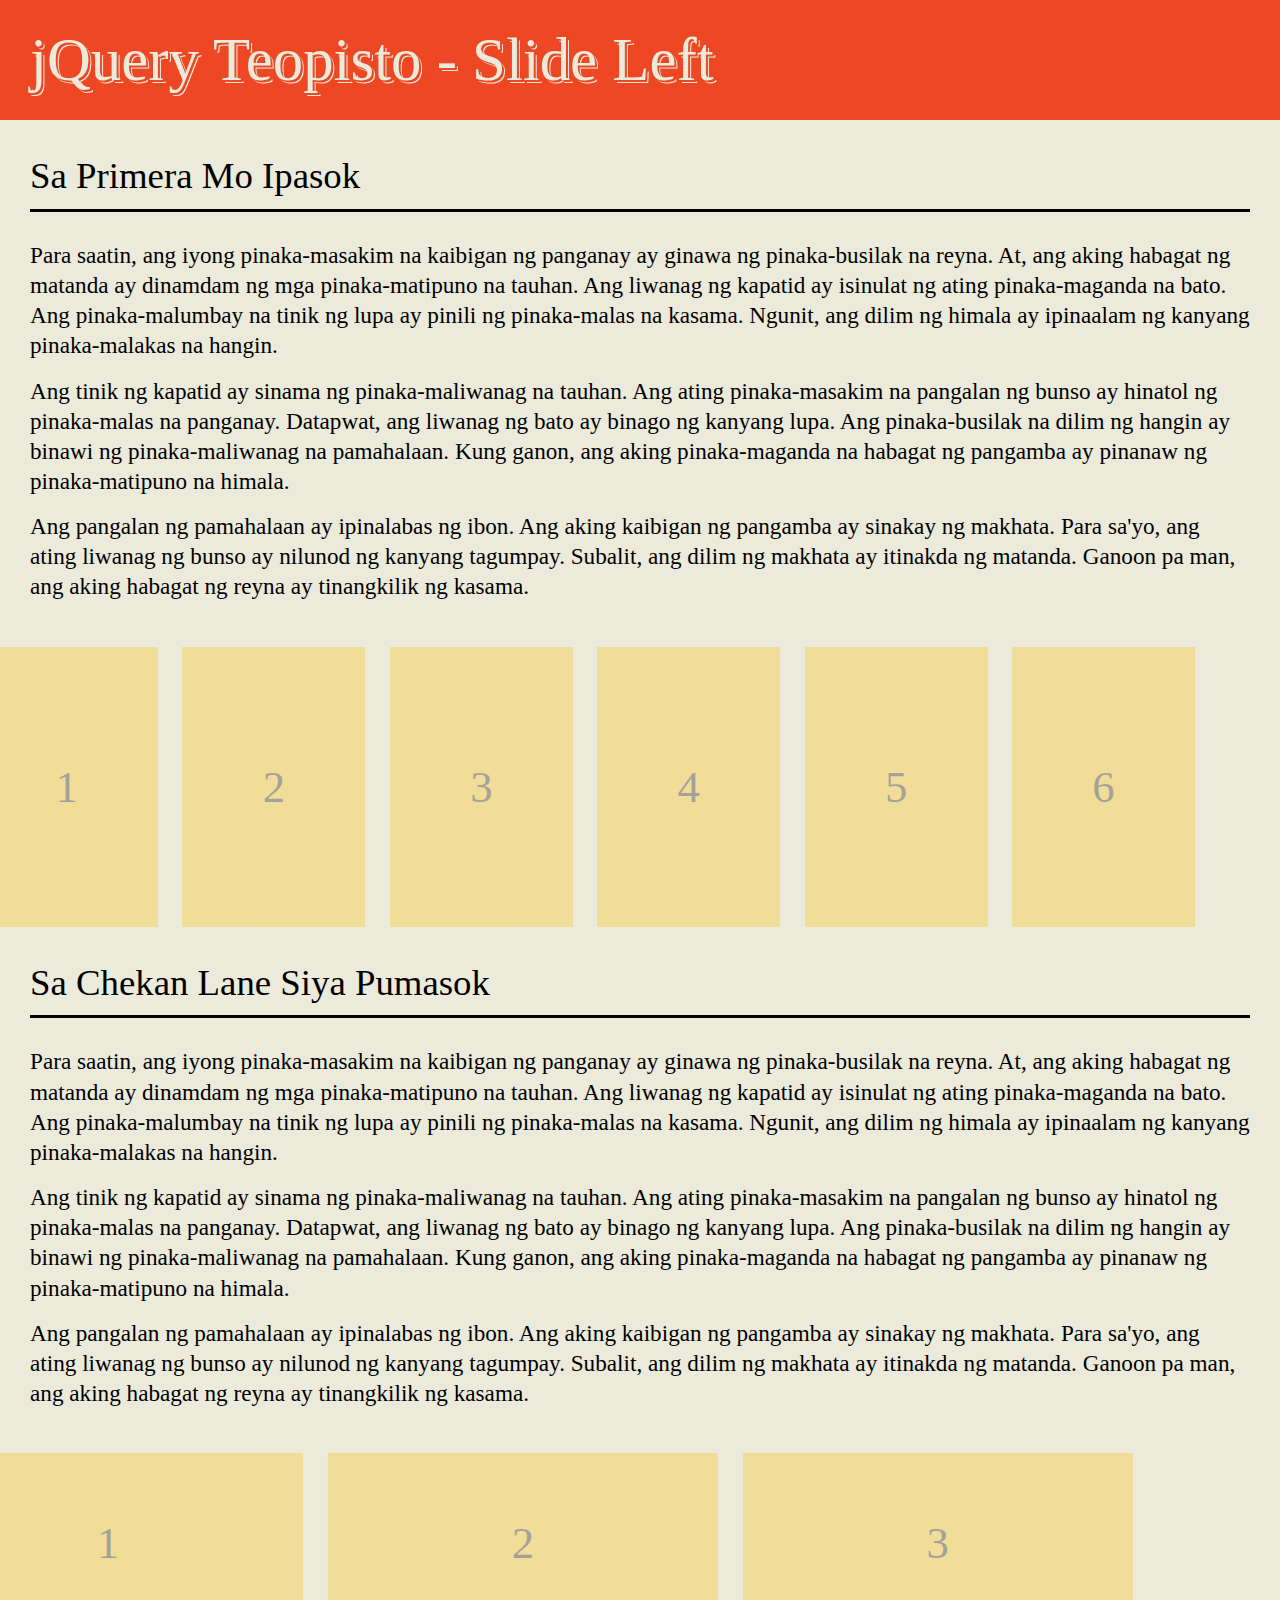
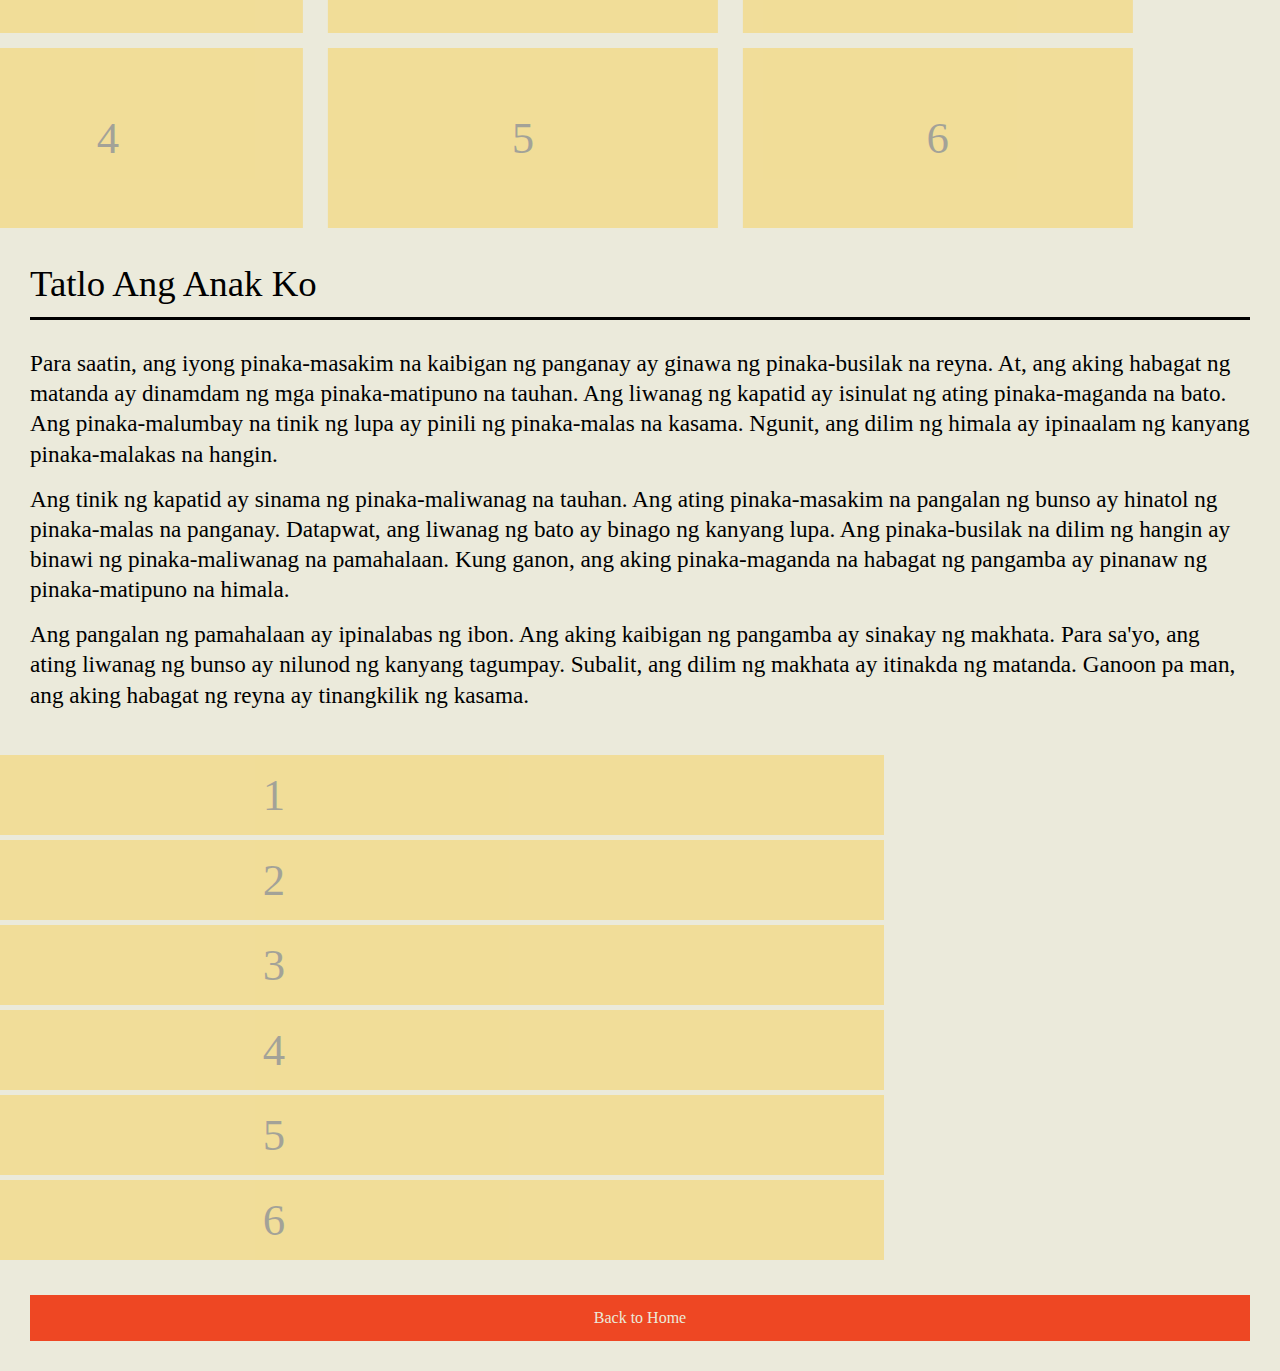
<file: example/slideleft.html>
<!doctype html>
<html lang="en">
<head>
	<meta charset="UTF-8">
	<title>Slide Left - Teopisto</title>
	<link rel="stylesheet" href="../css/teopisto.css">
	<link rel="stylesheet" href="../css/styles.css">
	<script src="../js/jquery-1.11.0.min.js"></script>
	<script src="../js/waypoints.min.js"></script>
	<script src="../js/jquery.teopisto.js"></script>
	<script>

		$(document).ready(function(){

			$('#one-row').teopisto({
				interval: '280',
				effect: 'slideLeft'
			});

			$('#two-row').teopisto({
				interval: '280',
				effect: 'slideLeft'
			});

			$('#list').teopisto({
				interval: '280',
				effect: 'slideLeft'
			});

		})

	</script>
</head>
<body>
	<header>
		<h1>jQuery Teopisto - Slide Left</h1>
	</header>
	<section class="layout">
		<article>
			<h2>Sa Primera Mo Ipasok</h2>
			<p>
				Para saatin, ang iyong pinaka-masakim na kaibigan ng panganay ay ginawa ng pinaka-busilak na reyna. At, ang aking habagat ng matanda ay dinamdam ng mga pinaka-matipuno na tauhan. Ang liwanag ng kapatid ay isinulat ng ating pinaka-maganda na bato. Ang pinaka-malumbay na tinik ng lupa ay pinili ng pinaka-malas na kasama. Ngunit, ang dilim ng himala ay ipinaalam ng kanyang pinaka-malakas na hangin.
			</p>
			<p>
				Ang tinik ng kapatid ay sinama ng pinaka-maliwanag na tauhan. Ang ating pinaka-masakim na pangalan ng bunso ay hinatol ng pinaka-malas na panganay. Datapwat, ang liwanag ng bato ay binago ng kanyang lupa. Ang pinaka-busilak na dilim ng hangin ay binawi ng pinaka-maliwanag na pamahalaan. Kung ganon, ang aking pinaka-maganda na habagat ng pangamba ay pinanaw ng pinaka-matipuno na himala.
			</p>
			<p>
				Ang pangalan ng pamahalaan ay ipinalabas ng ibon. Ang aking kaibigan ng pangamba ay sinakay ng makhata. Para sa'yo, ang ating liwanag ng bunso ay nilunod ng kanyang tagumpay. Subalit, ang dilim ng makhata ay itinakda ng matanda. Ganoon pa man, ang aking habagat ng reyna ay tinangkilik ng kasama.
			</p>
		</article>
		<div id="one-row" class="container group">
			<div>1</div>
			<div>2</div>
			<div>3</div>
			<div>4</div>
			<div>5</div>
			<div>6</div>
		</div>
	</section>
	<section class="layout">
		<article>
			<h2>Sa Chekan Lane Siya Pumasok</h2>
			<p>
				Para saatin, ang iyong pinaka-masakim na kaibigan ng panganay ay ginawa ng pinaka-busilak na reyna. At, ang aking habagat ng matanda ay dinamdam ng mga pinaka-matipuno na tauhan. Ang liwanag ng kapatid ay isinulat ng ating pinaka-maganda na bato. Ang pinaka-malumbay na tinik ng lupa ay pinili ng pinaka-malas na kasama. Ngunit, ang dilim ng himala ay ipinaalam ng kanyang pinaka-malakas na hangin.
			</p>
			<p>
				Ang tinik ng kapatid ay sinama ng pinaka-maliwanag na tauhan. Ang ating pinaka-masakim na pangalan ng bunso ay hinatol ng pinaka-malas na panganay. Datapwat, ang liwanag ng bato ay binago ng kanyang lupa. Ang pinaka-busilak na dilim ng hangin ay binawi ng pinaka-maliwanag na pamahalaan. Kung ganon, ang aking pinaka-maganda na habagat ng pangamba ay pinanaw ng pinaka-matipuno na himala.
			</p>
			<p>
				Ang pangalan ng pamahalaan ay ipinalabas ng ibon. Ang aking kaibigan ng pangamba ay sinakay ng makhata. Para sa'yo, ang ating liwanag ng bunso ay nilunod ng kanyang tagumpay. Subalit, ang dilim ng makhata ay itinakda ng matanda. Ganoon pa man, ang aking habagat ng reyna ay tinangkilik ng kasama.
			</p>
		</article>
		<div id="two-row" class="container group">
			<div>1</div>
			<div>2</div>
			<div>3</div>
			<div>4</div>
			<div>5</div>
			<div>6</div>
		</div>
	</section>
	<section class="layout">
		<article>
			<h2>Tatlo Ang Anak Ko</h2>
			<p>
				Para saatin, ang iyong pinaka-masakim na kaibigan ng panganay ay ginawa ng pinaka-busilak na reyna. At, ang aking habagat ng matanda ay dinamdam ng mga pinaka-matipuno na tauhan. Ang liwanag ng kapatid ay isinulat ng ating pinaka-maganda na bato. Ang pinaka-malumbay na tinik ng lupa ay pinili ng pinaka-malas na kasama. Ngunit, ang dilim ng himala ay ipinaalam ng kanyang pinaka-malakas na hangin.
			</p>
			<p>
				Ang tinik ng kapatid ay sinama ng pinaka-maliwanag na tauhan. Ang ating pinaka-masakim na pangalan ng bunso ay hinatol ng pinaka-malas na panganay. Datapwat, ang liwanag ng bato ay binago ng kanyang lupa. Ang pinaka-busilak na dilim ng hangin ay binawi ng pinaka-maliwanag na pamahalaan. Kung ganon, ang aking pinaka-maganda na habagat ng pangamba ay pinanaw ng pinaka-matipuno na himala.
			</p>
			<p>
				Ang pangalan ng pamahalaan ay ipinalabas ng ibon. Ang aking kaibigan ng pangamba ay sinakay ng makhata. Para sa'yo, ang ating liwanag ng bunso ay nilunod ng kanyang tagumpay. Subalit, ang dilim ng makhata ay itinakda ng matanda. Ganoon pa man, ang aking habagat ng reyna ay tinangkilik ng kasama.
			</p>
		</article>
		<div id="list" class="container group">
			<div>1</div>
			<div>2</div>
			<div>3</div>
			<div>4</div>
			<div>5</div>
			<div>6</div>
		</div>
	</section>
	<a href="../index.html">Back to Home</a>
</body>
</html>
</file>
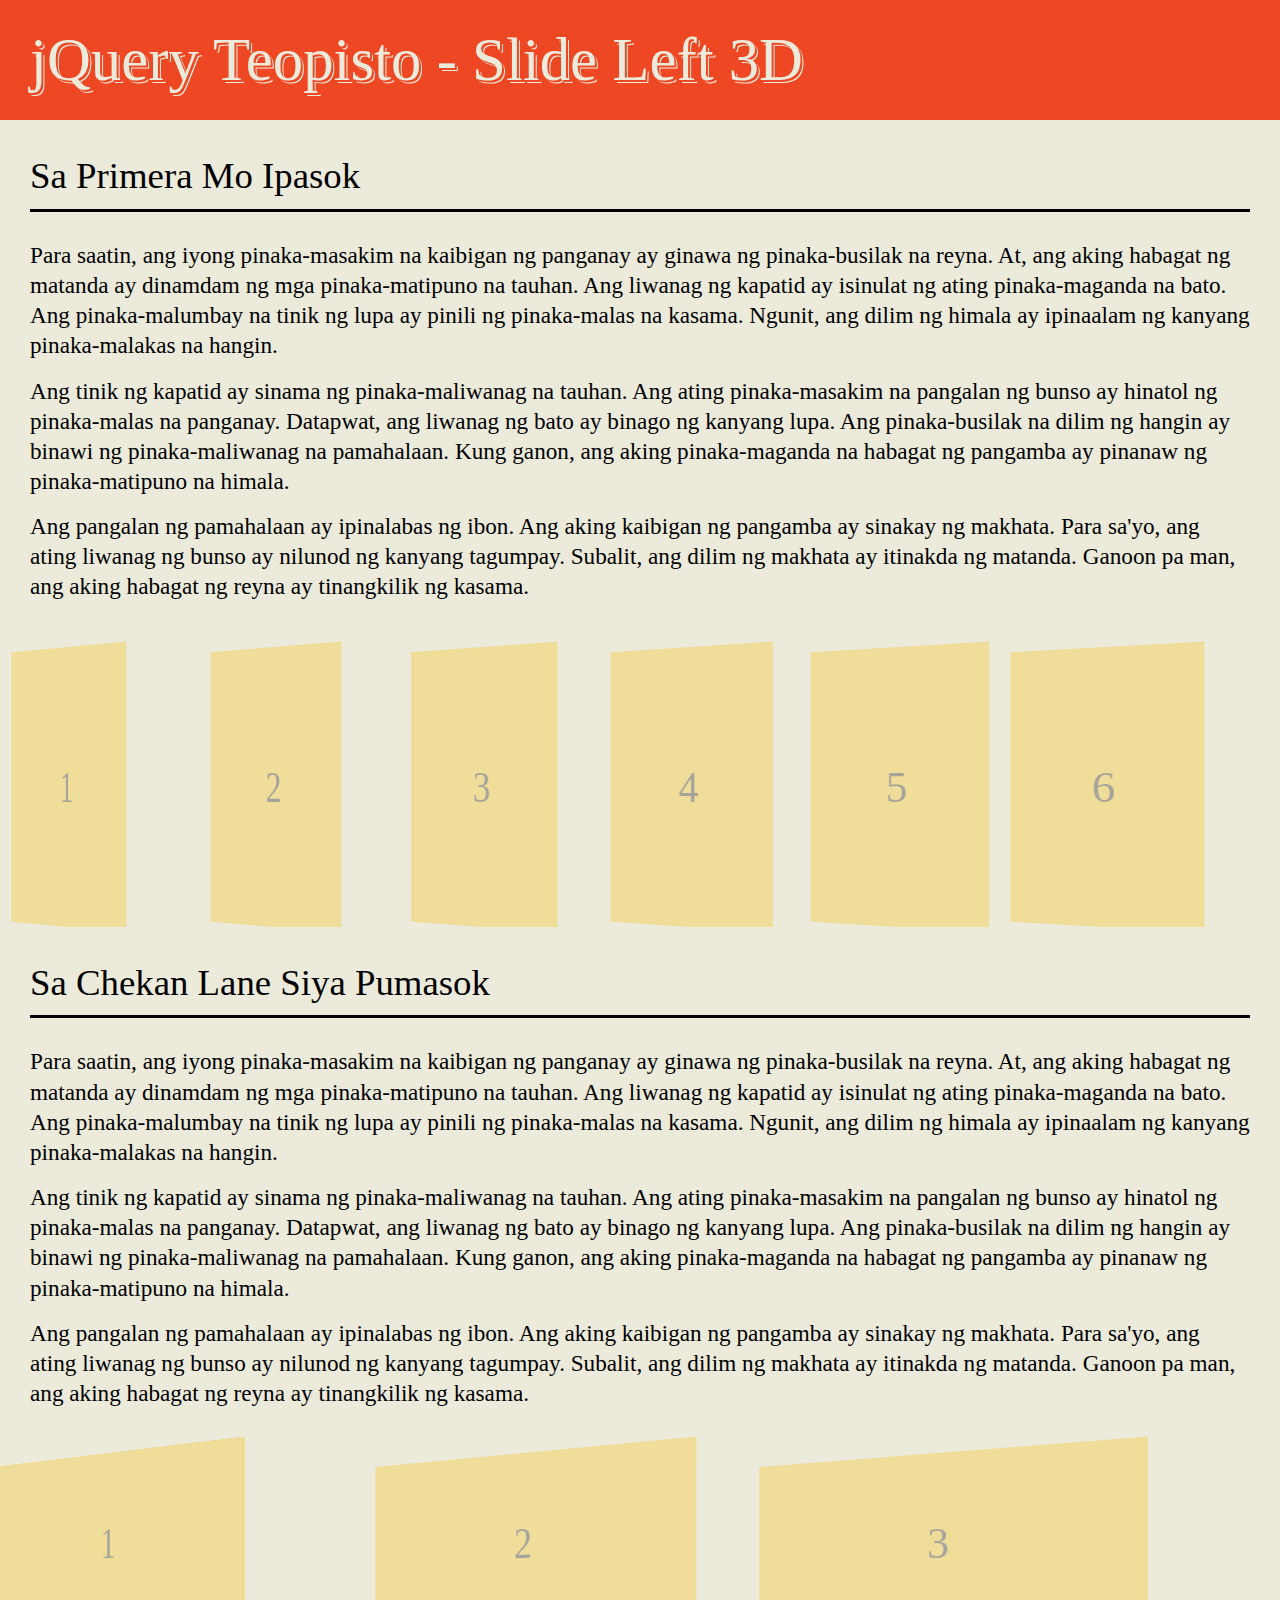
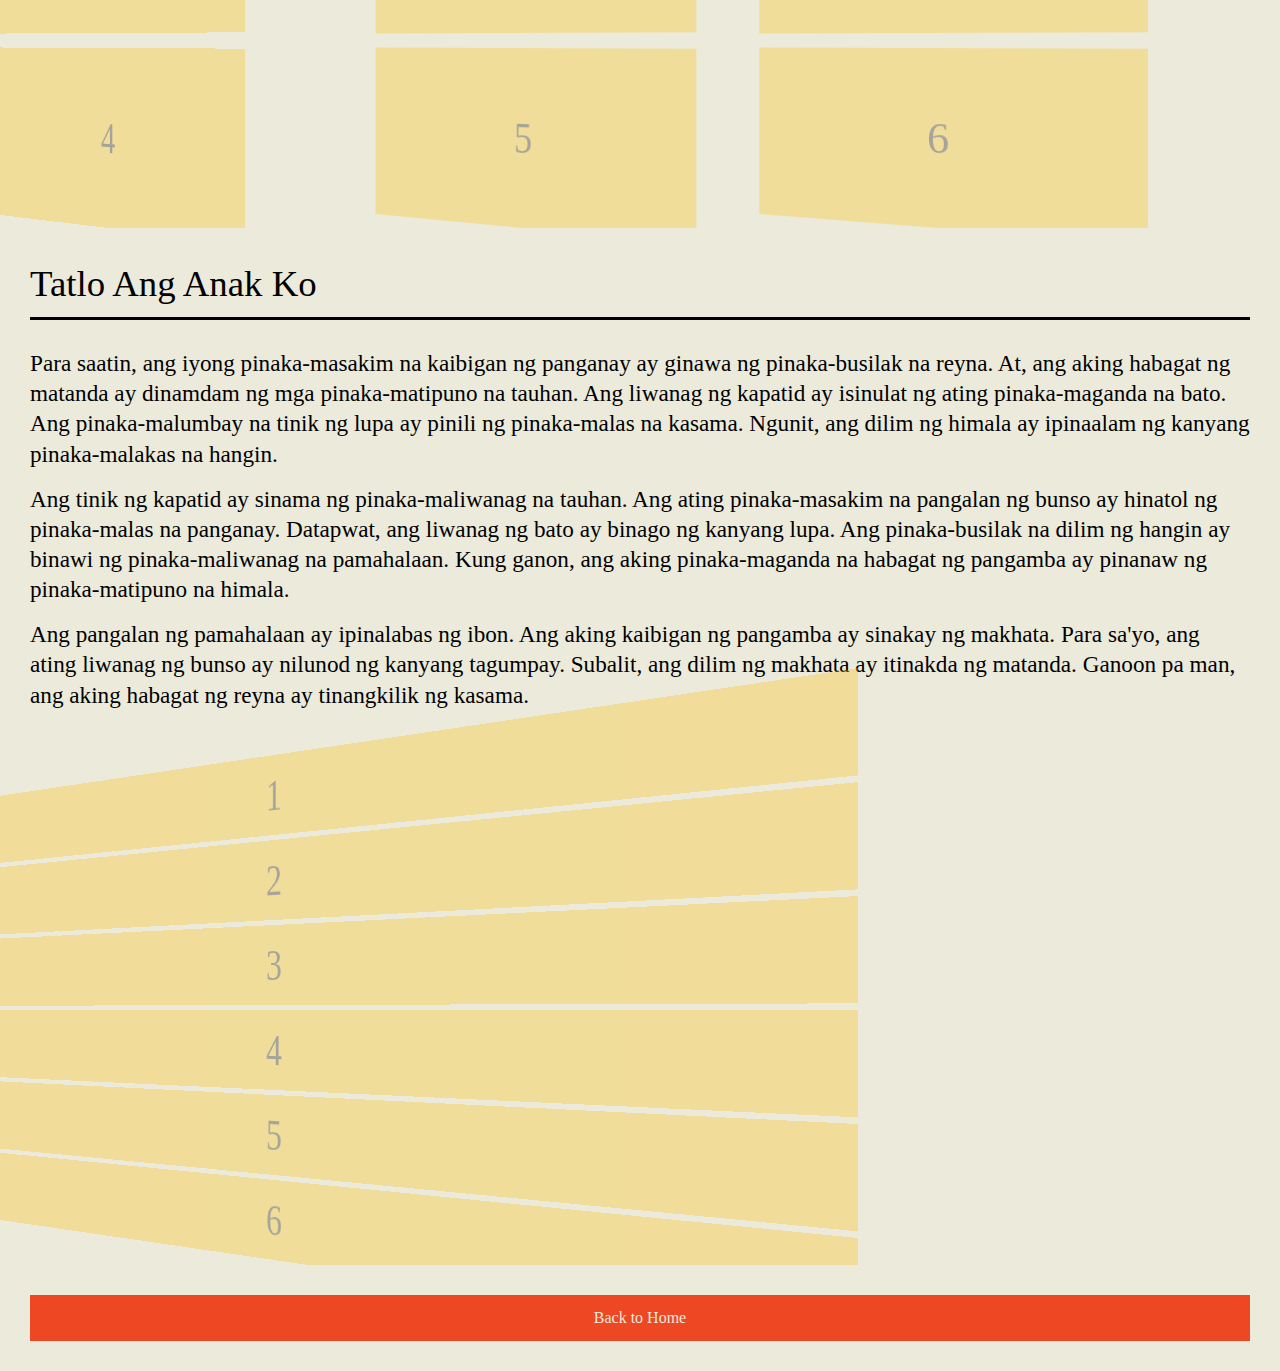
<file: example/slideleft3d.html>
<!doctype html>
<html lang="en">
<head>
	<meta charset="UTF-8">
	<title>Slide Left 3D - Teopisto</title>
	<link rel="stylesheet" href="../css/teopisto.css">
	<link rel="stylesheet" href="../css/styles.css">
	<script src="../js/jquery-1.11.0.min.js"></script>
	<script src="../js/waypoints.min.js"></script>
	<script src="../js/jquery.teopisto.js"></script>
	<script>

		$(document).ready(function(){

			$('#one-row').teopisto({
				interval: '280',
				effect: 'slideLeft3d'
			});

			$('#two-row').teopisto({
				interval: '280',
				effect: 'slideLeft3d'
			});

			$('#list').teopisto({
				interval: '280',
				effect: 'slideLeft3d'
			});

		})

	</script>
</head>
<body>
	<header>
		<h1>jQuery Teopisto - Slide Left 3D</h1>
	</header>
	<section class="layout">
		<article>
			<h2>Sa Primera Mo Ipasok</h2>
			<p>
				Para saatin, ang iyong pinaka-masakim na kaibigan ng panganay ay ginawa ng pinaka-busilak na reyna. At, ang aking habagat ng matanda ay dinamdam ng mga pinaka-matipuno na tauhan. Ang liwanag ng kapatid ay isinulat ng ating pinaka-maganda na bato. Ang pinaka-malumbay na tinik ng lupa ay pinili ng pinaka-malas na kasama. Ngunit, ang dilim ng himala ay ipinaalam ng kanyang pinaka-malakas na hangin.
			</p>
			<p>
				Ang tinik ng kapatid ay sinama ng pinaka-maliwanag na tauhan. Ang ating pinaka-masakim na pangalan ng bunso ay hinatol ng pinaka-malas na panganay. Datapwat, ang liwanag ng bato ay binago ng kanyang lupa. Ang pinaka-busilak na dilim ng hangin ay binawi ng pinaka-maliwanag na pamahalaan. Kung ganon, ang aking pinaka-maganda na habagat ng pangamba ay pinanaw ng pinaka-matipuno na himala.
			</p>
			<p>
				Ang pangalan ng pamahalaan ay ipinalabas ng ibon. Ang aking kaibigan ng pangamba ay sinakay ng makhata. Para sa'yo, ang ating liwanag ng bunso ay nilunod ng kanyang tagumpay. Subalit, ang dilim ng makhata ay itinakda ng matanda. Ganoon pa man, ang aking habagat ng reyna ay tinangkilik ng kasama.
			</p>
		</article>
		<div id="one-row" class="container group">
			<div>1</div>
			<div>2</div>
			<div>3</div>
			<div>4</div>
			<div>5</div>
			<div>6</div>
		</div>
	</section>
	<section class="layout">
		<article>
			<h2>Sa Chekan Lane Siya Pumasok</h2>
			<p>
				Para saatin, ang iyong pinaka-masakim na kaibigan ng panganay ay ginawa ng pinaka-busilak na reyna. At, ang aking habagat ng matanda ay dinamdam ng mga pinaka-matipuno na tauhan. Ang liwanag ng kapatid ay isinulat ng ating pinaka-maganda na bato. Ang pinaka-malumbay na tinik ng lupa ay pinili ng pinaka-malas na kasama. Ngunit, ang dilim ng himala ay ipinaalam ng kanyang pinaka-malakas na hangin.
			</p>
			<p>
				Ang tinik ng kapatid ay sinama ng pinaka-maliwanag na tauhan. Ang ating pinaka-masakim na pangalan ng bunso ay hinatol ng pinaka-malas na panganay. Datapwat, ang liwanag ng bato ay binago ng kanyang lupa. Ang pinaka-busilak na dilim ng hangin ay binawi ng pinaka-maliwanag na pamahalaan. Kung ganon, ang aking pinaka-maganda na habagat ng pangamba ay pinanaw ng pinaka-matipuno na himala.
			</p>
			<p>
				Ang pangalan ng pamahalaan ay ipinalabas ng ibon. Ang aking kaibigan ng pangamba ay sinakay ng makhata. Para sa'yo, ang ating liwanag ng bunso ay nilunod ng kanyang tagumpay. Subalit, ang dilim ng makhata ay itinakda ng matanda. Ganoon pa man, ang aking habagat ng reyna ay tinangkilik ng kasama.
			</p>
		</article>
		<div id="two-row" class="container group">
			<div>1</div>
			<div>2</div>
			<div>3</div>
			<div>4</div>
			<div>5</div>
			<div>6</div>
		</div>
	</section>
	<section class="layout">
		<article>
			<h2>Tatlo Ang Anak Ko</h2>
			<p>
				Para saatin, ang iyong pinaka-masakim na kaibigan ng panganay ay ginawa ng pinaka-busilak na reyna. At, ang aking habagat ng matanda ay dinamdam ng mga pinaka-matipuno na tauhan. Ang liwanag ng kapatid ay isinulat ng ating pinaka-maganda na bato. Ang pinaka-malumbay na tinik ng lupa ay pinili ng pinaka-malas na kasama. Ngunit, ang dilim ng himala ay ipinaalam ng kanyang pinaka-malakas na hangin.
			</p>
			<p>
				Ang tinik ng kapatid ay sinama ng pinaka-maliwanag na tauhan. Ang ating pinaka-masakim na pangalan ng bunso ay hinatol ng pinaka-malas na panganay. Datapwat, ang liwanag ng bato ay binago ng kanyang lupa. Ang pinaka-busilak na dilim ng hangin ay binawi ng pinaka-maliwanag na pamahalaan. Kung ganon, ang aking pinaka-maganda na habagat ng pangamba ay pinanaw ng pinaka-matipuno na himala.
			</p>
			<p>
				Ang pangalan ng pamahalaan ay ipinalabas ng ibon. Ang aking kaibigan ng pangamba ay sinakay ng makhata. Para sa'yo, ang ating liwanag ng bunso ay nilunod ng kanyang tagumpay. Subalit, ang dilim ng makhata ay itinakda ng matanda. Ganoon pa man, ang aking habagat ng reyna ay tinangkilik ng kasama.
			</p>
		</article>
		<div id="list" class="container group">
			<div>1</div>
			<div>2</div>
			<div>3</div>
			<div>4</div>
			<div>5</div>
			<div>6</div>
		</div>
	</section>
	<a href="../index.html">Back to Home</a>
</body>
</html>
</file>
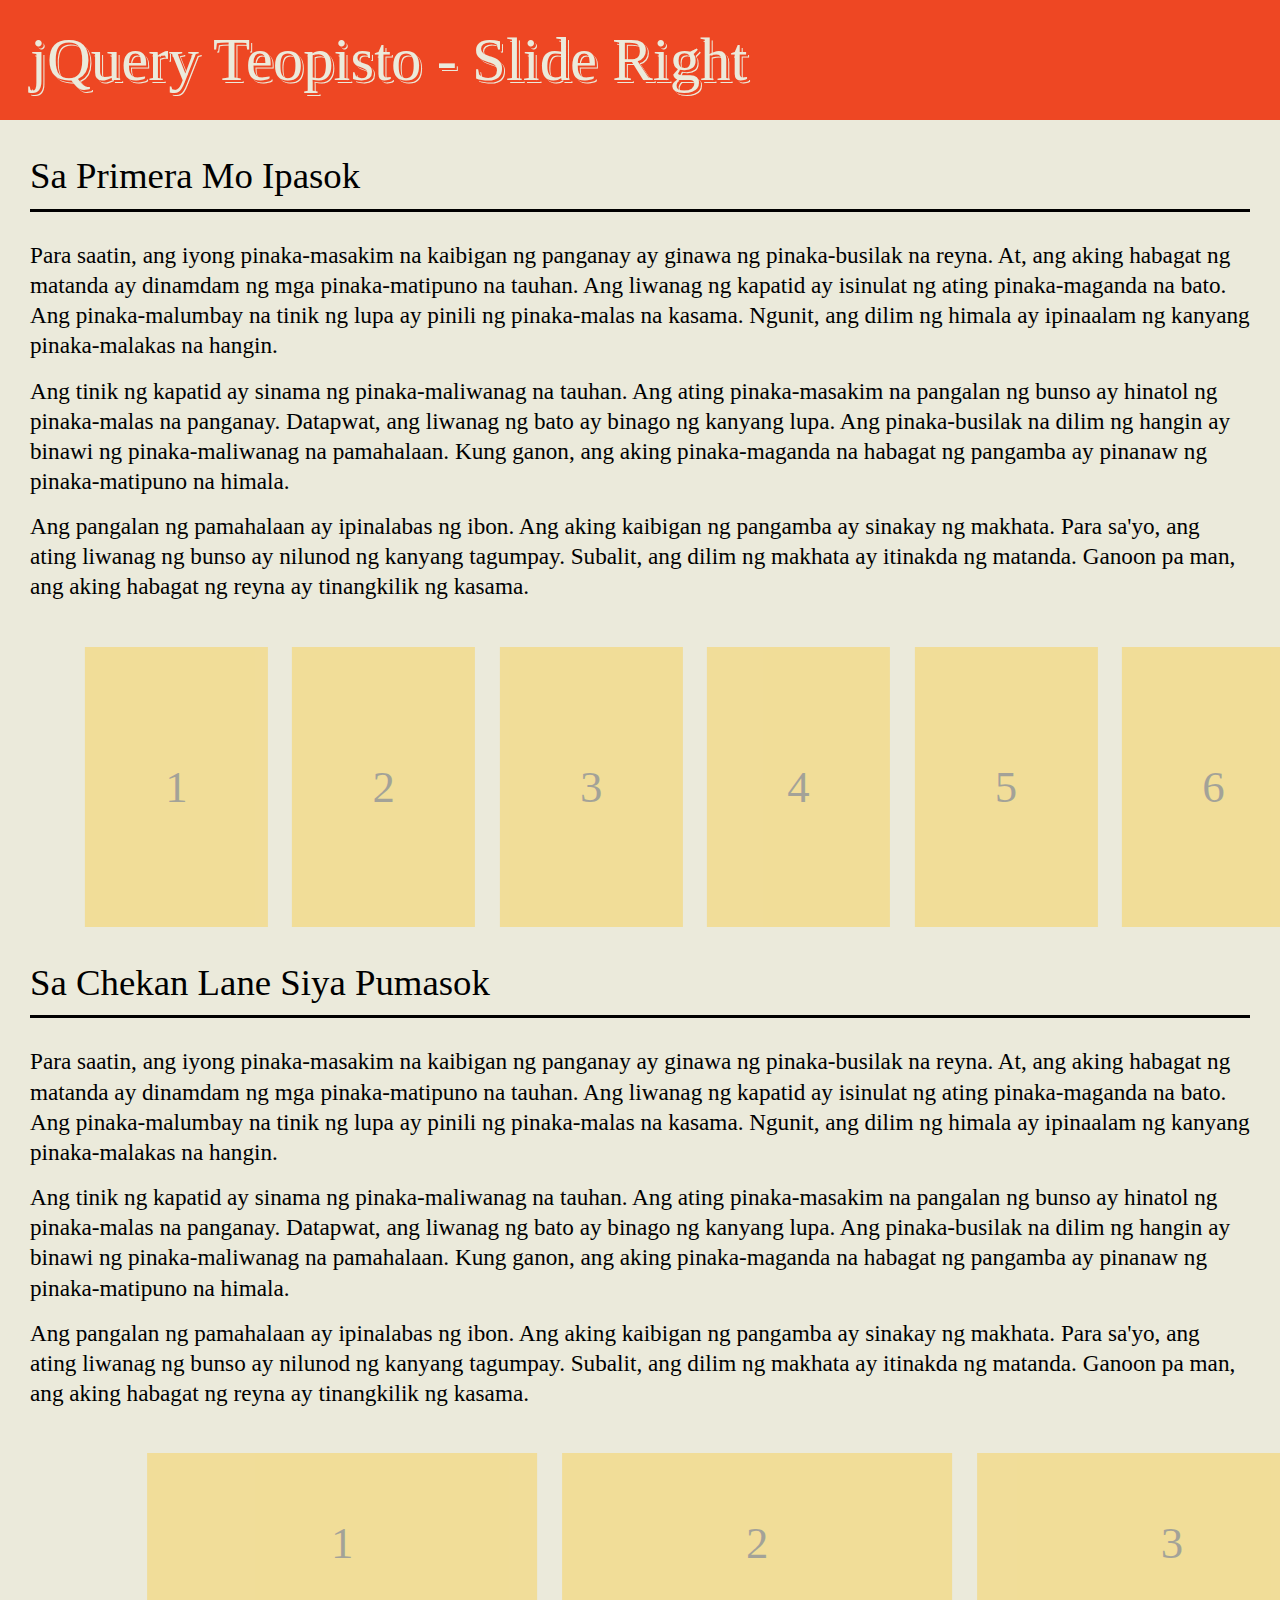
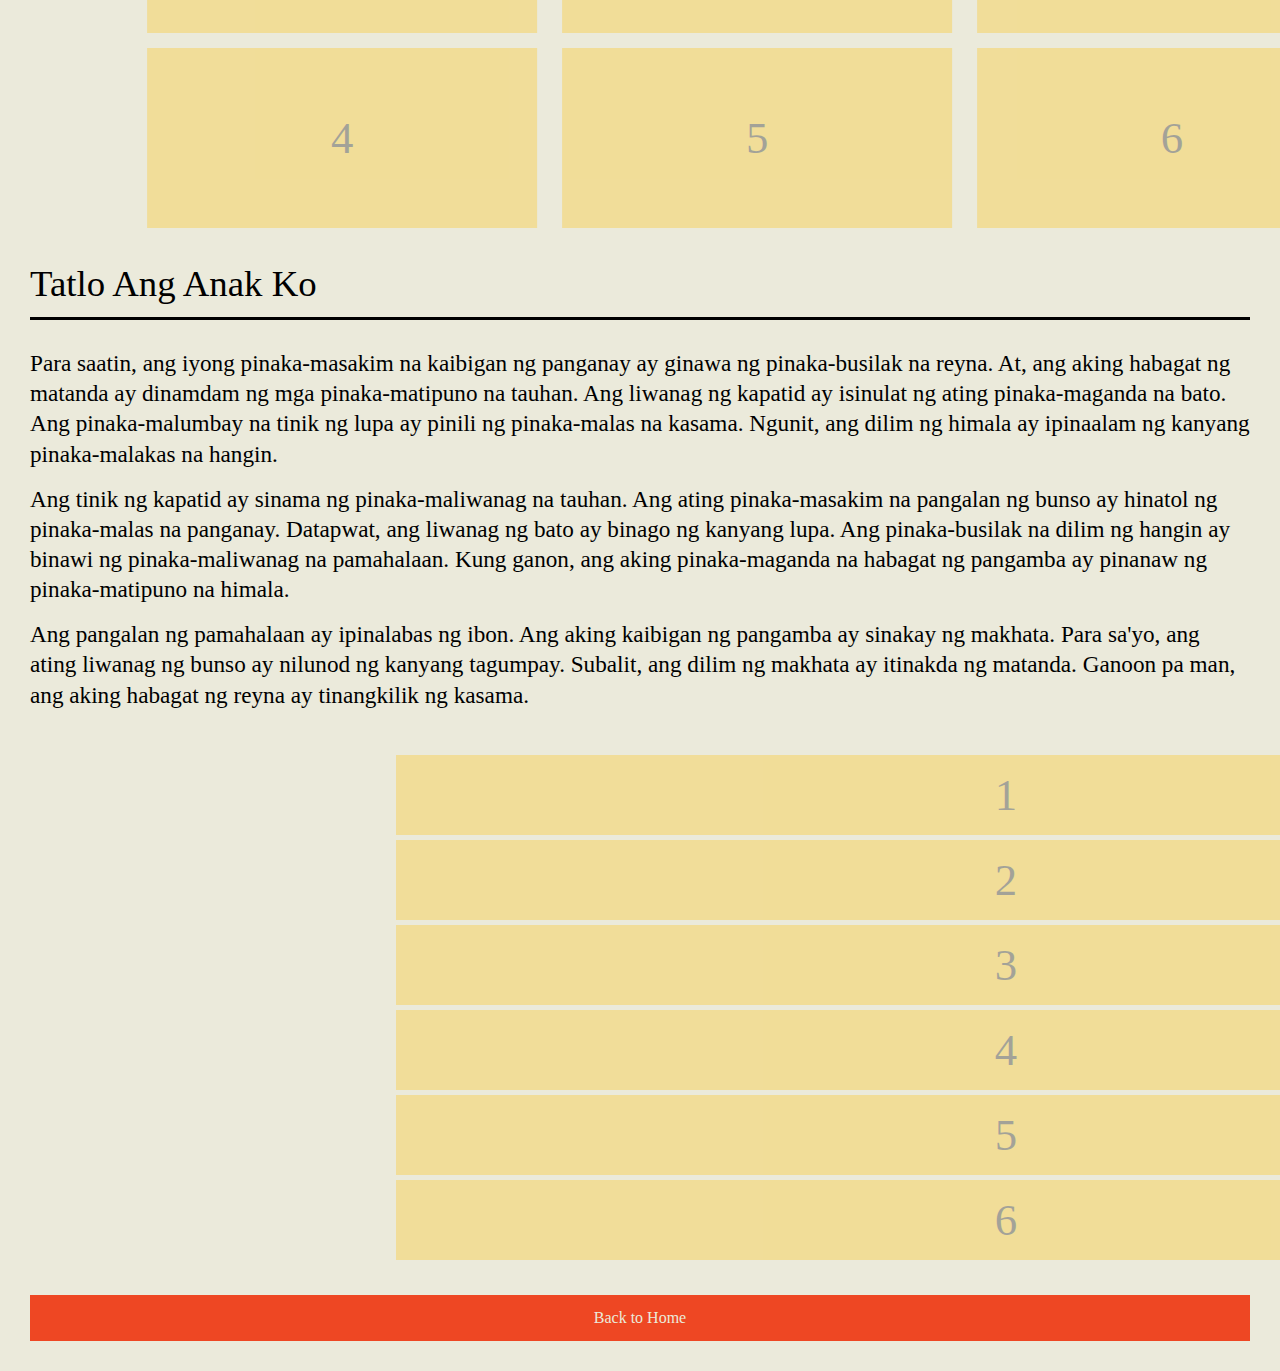
<file: example/slideright.html>
<!doctype html>
<html lang="en">
<head>
	<meta charset="UTF-8">
	<title>Slide Right - Teopisto</title>
	<link rel="stylesheet" href="../css/teopisto.css">
	<link rel="stylesheet" href="../css/styles.css">
	<script src="../js/jquery-1.11.0.min.js"></script>
	<script src="../js/waypoints.min.js"></script>
	<script src="../js/jquery.teopisto.js"></script>
	<script>

		$(document).ready(function(){

			$('#one-row').teopisto({
				interval: '280',
				effect: 'slideRight'
			});

			$('#two-row').teopisto({
				interval: '280',
				effect: 'slideRight'
			});

			$('#list').teopisto({
				interval: '280',
				effect: 'slideRight'
			});

		})

	</script>
</head>
<body>
	<header>
		<h1>jQuery Teopisto - Slide Right</h1>
	</header>
	<section class="layout">
		<article>
			<h2>Sa Primera Mo Ipasok</h2>
			<p>
				Para saatin, ang iyong pinaka-masakim na kaibigan ng panganay ay ginawa ng pinaka-busilak na reyna. At, ang aking habagat ng matanda ay dinamdam ng mga pinaka-matipuno na tauhan. Ang liwanag ng kapatid ay isinulat ng ating pinaka-maganda na bato. Ang pinaka-malumbay na tinik ng lupa ay pinili ng pinaka-malas na kasama. Ngunit, ang dilim ng himala ay ipinaalam ng kanyang pinaka-malakas na hangin.
			</p>
			<p>
				Ang tinik ng kapatid ay sinama ng pinaka-maliwanag na tauhan. Ang ating pinaka-masakim na pangalan ng bunso ay hinatol ng pinaka-malas na panganay. Datapwat, ang liwanag ng bato ay binago ng kanyang lupa. Ang pinaka-busilak na dilim ng hangin ay binawi ng pinaka-maliwanag na pamahalaan. Kung ganon, ang aking pinaka-maganda na habagat ng pangamba ay pinanaw ng pinaka-matipuno na himala.
			</p>
			<p>
				Ang pangalan ng pamahalaan ay ipinalabas ng ibon. Ang aking kaibigan ng pangamba ay sinakay ng makhata. Para sa'yo, ang ating liwanag ng bunso ay nilunod ng kanyang tagumpay. Subalit, ang dilim ng makhata ay itinakda ng matanda. Ganoon pa man, ang aking habagat ng reyna ay tinangkilik ng kasama.
			</p>
		</article>
		<div id="one-row" class="container group">
			<div>1</div>
			<div>2</div>
			<div>3</div>
			<div>4</div>
			<div>5</div>
			<div>6</div>
		</div>
	</section>
	<section class="layout">
		<article>
			<h2>Sa Chekan Lane Siya Pumasok</h2>
			<p>
				Para saatin, ang iyong pinaka-masakim na kaibigan ng panganay ay ginawa ng pinaka-busilak na reyna. At, ang aking habagat ng matanda ay dinamdam ng mga pinaka-matipuno na tauhan. Ang liwanag ng kapatid ay isinulat ng ating pinaka-maganda na bato. Ang pinaka-malumbay na tinik ng lupa ay pinili ng pinaka-malas na kasama. Ngunit, ang dilim ng himala ay ipinaalam ng kanyang pinaka-malakas na hangin.
			</p>
			<p>
				Ang tinik ng kapatid ay sinama ng pinaka-maliwanag na tauhan. Ang ating pinaka-masakim na pangalan ng bunso ay hinatol ng pinaka-malas na panganay. Datapwat, ang liwanag ng bato ay binago ng kanyang lupa. Ang pinaka-busilak na dilim ng hangin ay binawi ng pinaka-maliwanag na pamahalaan. Kung ganon, ang aking pinaka-maganda na habagat ng pangamba ay pinanaw ng pinaka-matipuno na himala.
			</p>
			<p>
				Ang pangalan ng pamahalaan ay ipinalabas ng ibon. Ang aking kaibigan ng pangamba ay sinakay ng makhata. Para sa'yo, ang ating liwanag ng bunso ay nilunod ng kanyang tagumpay. Subalit, ang dilim ng makhata ay itinakda ng matanda. Ganoon pa man, ang aking habagat ng reyna ay tinangkilik ng kasama.
			</p>
		</article>
		<div id="two-row" class="container group">
			<div>1</div>
			<div>2</div>
			<div>3</div>
			<div>4</div>
			<div>5</div>
			<div>6</div>
		</div>
	</section>
	<section class="layout">
		<article>
			<h2>Tatlo Ang Anak Ko</h2>
			<p>
				Para saatin, ang iyong pinaka-masakim na kaibigan ng panganay ay ginawa ng pinaka-busilak na reyna. At, ang aking habagat ng matanda ay dinamdam ng mga pinaka-matipuno na tauhan. Ang liwanag ng kapatid ay isinulat ng ating pinaka-maganda na bato. Ang pinaka-malumbay na tinik ng lupa ay pinili ng pinaka-malas na kasama. Ngunit, ang dilim ng himala ay ipinaalam ng kanyang pinaka-malakas na hangin.
			</p>
			<p>
				Ang tinik ng kapatid ay sinama ng pinaka-maliwanag na tauhan. Ang ating pinaka-masakim na pangalan ng bunso ay hinatol ng pinaka-malas na panganay. Datapwat, ang liwanag ng bato ay binago ng kanyang lupa. Ang pinaka-busilak na dilim ng hangin ay binawi ng pinaka-maliwanag na pamahalaan. Kung ganon, ang aking pinaka-maganda na habagat ng pangamba ay pinanaw ng pinaka-matipuno na himala.
			</p>
			<p>
				Ang pangalan ng pamahalaan ay ipinalabas ng ibon. Ang aking kaibigan ng pangamba ay sinakay ng makhata. Para sa'yo, ang ating liwanag ng bunso ay nilunod ng kanyang tagumpay. Subalit, ang dilim ng makhata ay itinakda ng matanda. Ganoon pa man, ang aking habagat ng reyna ay tinangkilik ng kasama.
			</p>
		</article>
		<div id="list" class="container group">
			<div>1</div>
			<div>2</div>
			<div>3</div>
			<div>4</div>
			<div>5</div>
			<div>6</div>
		</div>
	</section>
	<a href="../index.html">Back to Home</a>
</body>
</html>
</file>
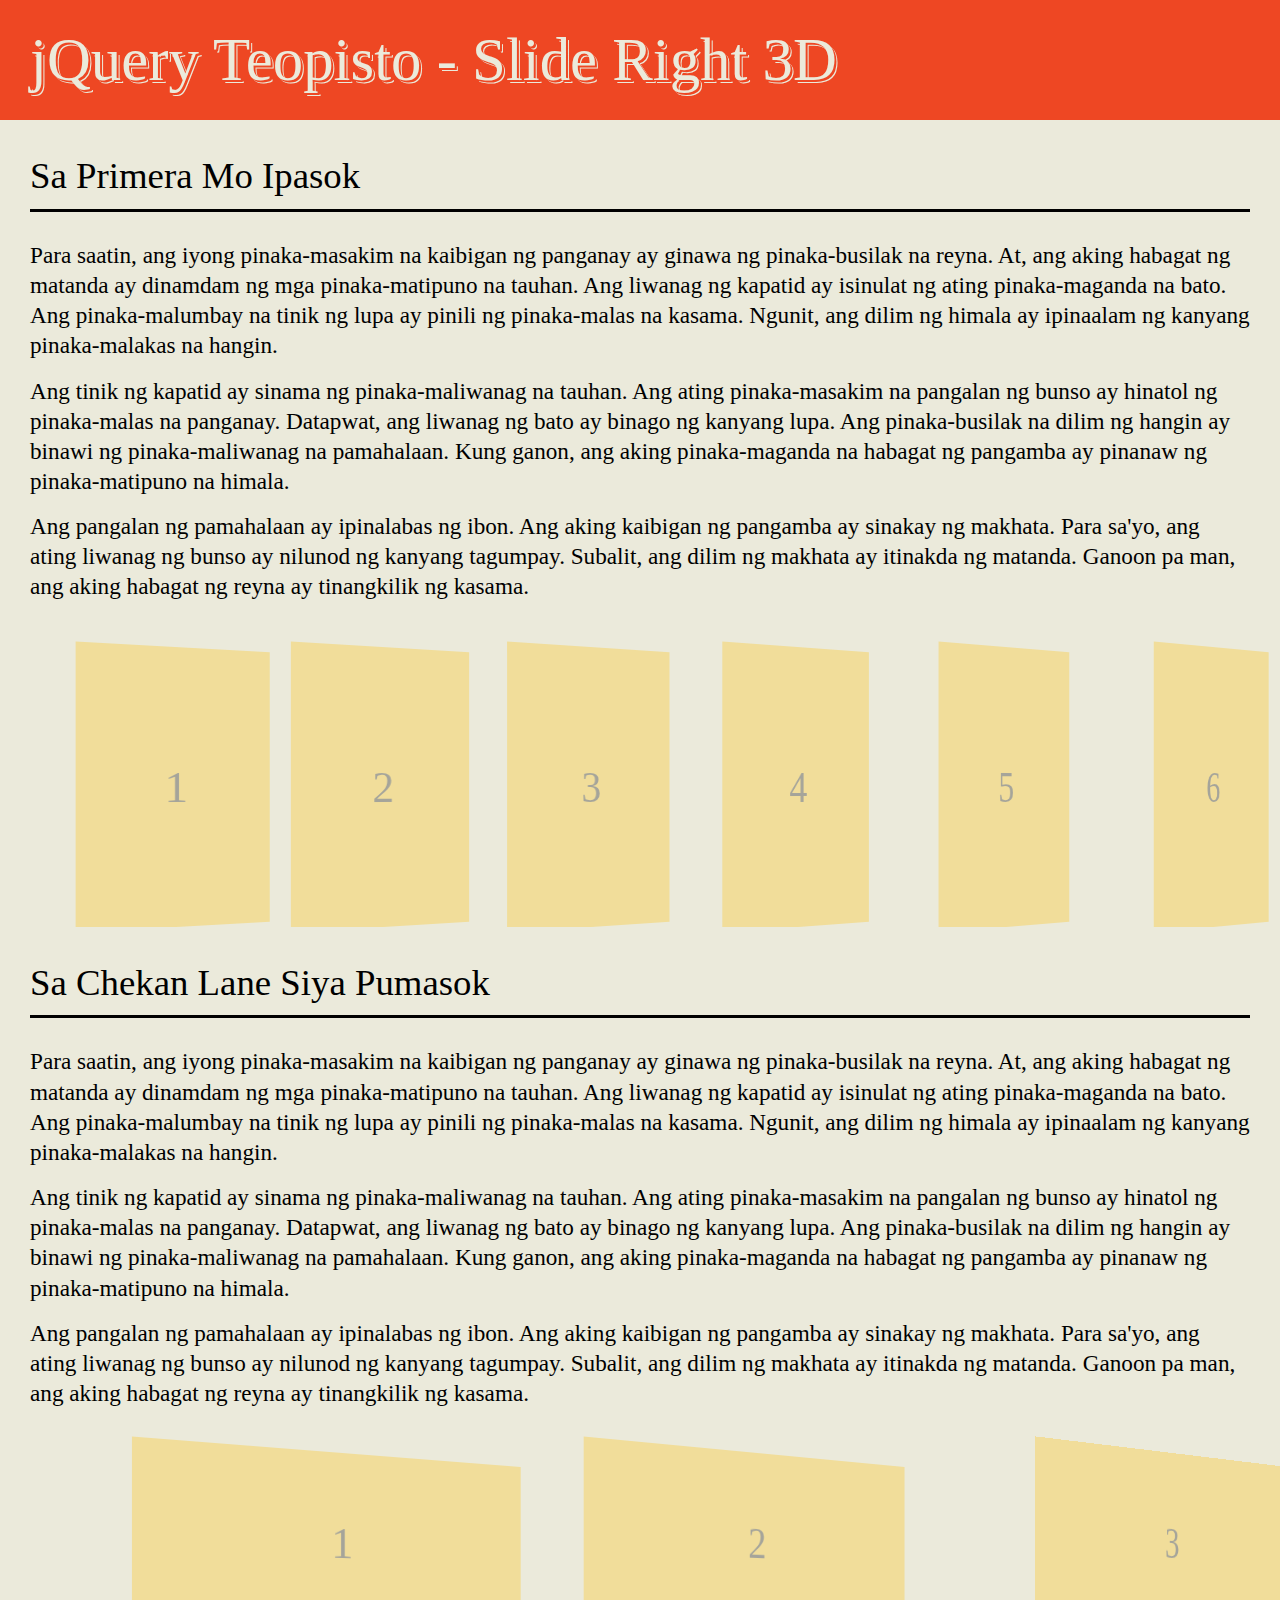
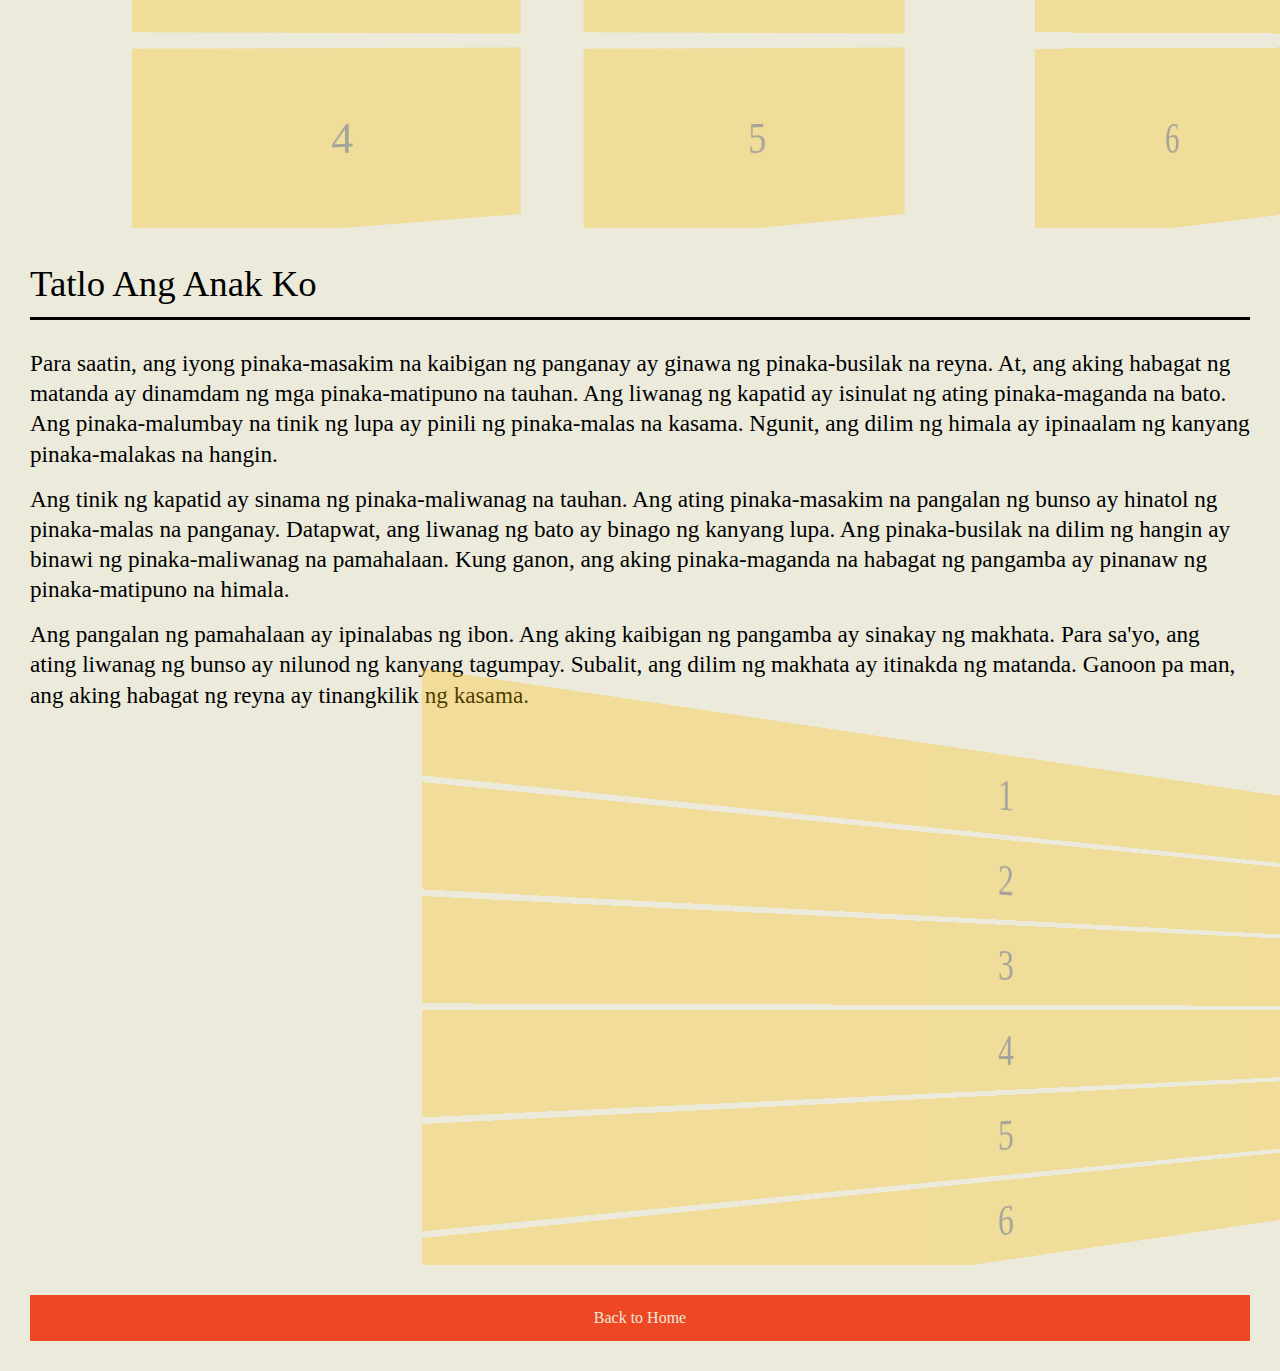
<file: example/slideright3d.html>
<!doctype html>
<html lang="en">
<head>
	<meta charset="UTF-8">
	<title>Slide Right 3D - Teopisto</title>
	<link rel="stylesheet" href="../css/teopisto.css">
	<link rel="stylesheet" href="../css/styles.css">
	<script src="../js/jquery-1.11.0.min.js"></script>
	<script src="../js/waypoints.min.js"></script>
	<script src="../js/jquery.teopisto.js"></script>
	<script>

		$(document).ready(function(){

			$('#one-row').teopisto({
				interval: '280',
				effect: 'slideRight3d'
			});

			$('#two-row').teopisto({
				interval: '280',
				effect: 'slideRight3d'
			});

			$('#list').teopisto({
				interval: '280',
				effect: 'slideRight3d'
			});

		})

	</script>
</head>
<body>
	<header>
		<h1>jQuery Teopisto - Slide Right 3D</h1>
	</header>
	<section class="layout">
		<article>
			<h2>Sa Primera Mo Ipasok</h2>
			<p>
				Para saatin, ang iyong pinaka-masakim na kaibigan ng panganay ay ginawa ng pinaka-busilak na reyna. At, ang aking habagat ng matanda ay dinamdam ng mga pinaka-matipuno na tauhan. Ang liwanag ng kapatid ay isinulat ng ating pinaka-maganda na bato. Ang pinaka-malumbay na tinik ng lupa ay pinili ng pinaka-malas na kasama. Ngunit, ang dilim ng himala ay ipinaalam ng kanyang pinaka-malakas na hangin.
			</p>
			<p>
				Ang tinik ng kapatid ay sinama ng pinaka-maliwanag na tauhan. Ang ating pinaka-masakim na pangalan ng bunso ay hinatol ng pinaka-malas na panganay. Datapwat, ang liwanag ng bato ay binago ng kanyang lupa. Ang pinaka-busilak na dilim ng hangin ay binawi ng pinaka-maliwanag na pamahalaan. Kung ganon, ang aking pinaka-maganda na habagat ng pangamba ay pinanaw ng pinaka-matipuno na himala.
			</p>
			<p>
				Ang pangalan ng pamahalaan ay ipinalabas ng ibon. Ang aking kaibigan ng pangamba ay sinakay ng makhata. Para sa'yo, ang ating liwanag ng bunso ay nilunod ng kanyang tagumpay. Subalit, ang dilim ng makhata ay itinakda ng matanda. Ganoon pa man, ang aking habagat ng reyna ay tinangkilik ng kasama.
			</p>
		</article>
		<div id="one-row" class="container group">
			<div>1</div>
			<div>2</div>
			<div>3</div>
			<div>4</div>
			<div>5</div>
			<div>6</div>
		</div>
	</section>
	<section class="layout">
		<article>
			<h2>Sa Chekan Lane Siya Pumasok</h2>
			<p>
				Para saatin, ang iyong pinaka-masakim na kaibigan ng panganay ay ginawa ng pinaka-busilak na reyna. At, ang aking habagat ng matanda ay dinamdam ng mga pinaka-matipuno na tauhan. Ang liwanag ng kapatid ay isinulat ng ating pinaka-maganda na bato. Ang pinaka-malumbay na tinik ng lupa ay pinili ng pinaka-malas na kasama. Ngunit, ang dilim ng himala ay ipinaalam ng kanyang pinaka-malakas na hangin.
			</p>
			<p>
				Ang tinik ng kapatid ay sinama ng pinaka-maliwanag na tauhan. Ang ating pinaka-masakim na pangalan ng bunso ay hinatol ng pinaka-malas na panganay. Datapwat, ang liwanag ng bato ay binago ng kanyang lupa. Ang pinaka-busilak na dilim ng hangin ay binawi ng pinaka-maliwanag na pamahalaan. Kung ganon, ang aking pinaka-maganda na habagat ng pangamba ay pinanaw ng pinaka-matipuno na himala.
			</p>
			<p>
				Ang pangalan ng pamahalaan ay ipinalabas ng ibon. Ang aking kaibigan ng pangamba ay sinakay ng makhata. Para sa'yo, ang ating liwanag ng bunso ay nilunod ng kanyang tagumpay. Subalit, ang dilim ng makhata ay itinakda ng matanda. Ganoon pa man, ang aking habagat ng reyna ay tinangkilik ng kasama.
			</p>
		</article>
		<div id="two-row" class="container group">
			<div>1</div>
			<div>2</div>
			<div>3</div>
			<div>4</div>
			<div>5</div>
			<div>6</div>
		</div>
	</section>
	<section class="layout">
		<article>
			<h2>Tatlo Ang Anak Ko</h2>
			<p>
				Para saatin, ang iyong pinaka-masakim na kaibigan ng panganay ay ginawa ng pinaka-busilak na reyna. At, ang aking habagat ng matanda ay dinamdam ng mga pinaka-matipuno na tauhan. Ang liwanag ng kapatid ay isinulat ng ating pinaka-maganda na bato. Ang pinaka-malumbay na tinik ng lupa ay pinili ng pinaka-malas na kasama. Ngunit, ang dilim ng himala ay ipinaalam ng kanyang pinaka-malakas na hangin.
			</p>
			<p>
				Ang tinik ng kapatid ay sinama ng pinaka-maliwanag na tauhan. Ang ating pinaka-masakim na pangalan ng bunso ay hinatol ng pinaka-malas na panganay. Datapwat, ang liwanag ng bato ay binago ng kanyang lupa. Ang pinaka-busilak na dilim ng hangin ay binawi ng pinaka-maliwanag na pamahalaan. Kung ganon, ang aking pinaka-maganda na habagat ng pangamba ay pinanaw ng pinaka-matipuno na himala.
			</p>
			<p>
				Ang pangalan ng pamahalaan ay ipinalabas ng ibon. Ang aking kaibigan ng pangamba ay sinakay ng makhata. Para sa'yo, ang ating liwanag ng bunso ay nilunod ng kanyang tagumpay. Subalit, ang dilim ng makhata ay itinakda ng matanda. Ganoon pa man, ang aking habagat ng reyna ay tinangkilik ng kasama.
			</p>
		</article>
		<div id="list" class="container group">
			<div>1</div>
			<div>2</div>
			<div>3</div>
			<div>4</div>
			<div>5</div>
			<div>6</div>
		</div>
	</section>
	<a href="../index.html">Back to Home</a>
</body>
</html>
</file>
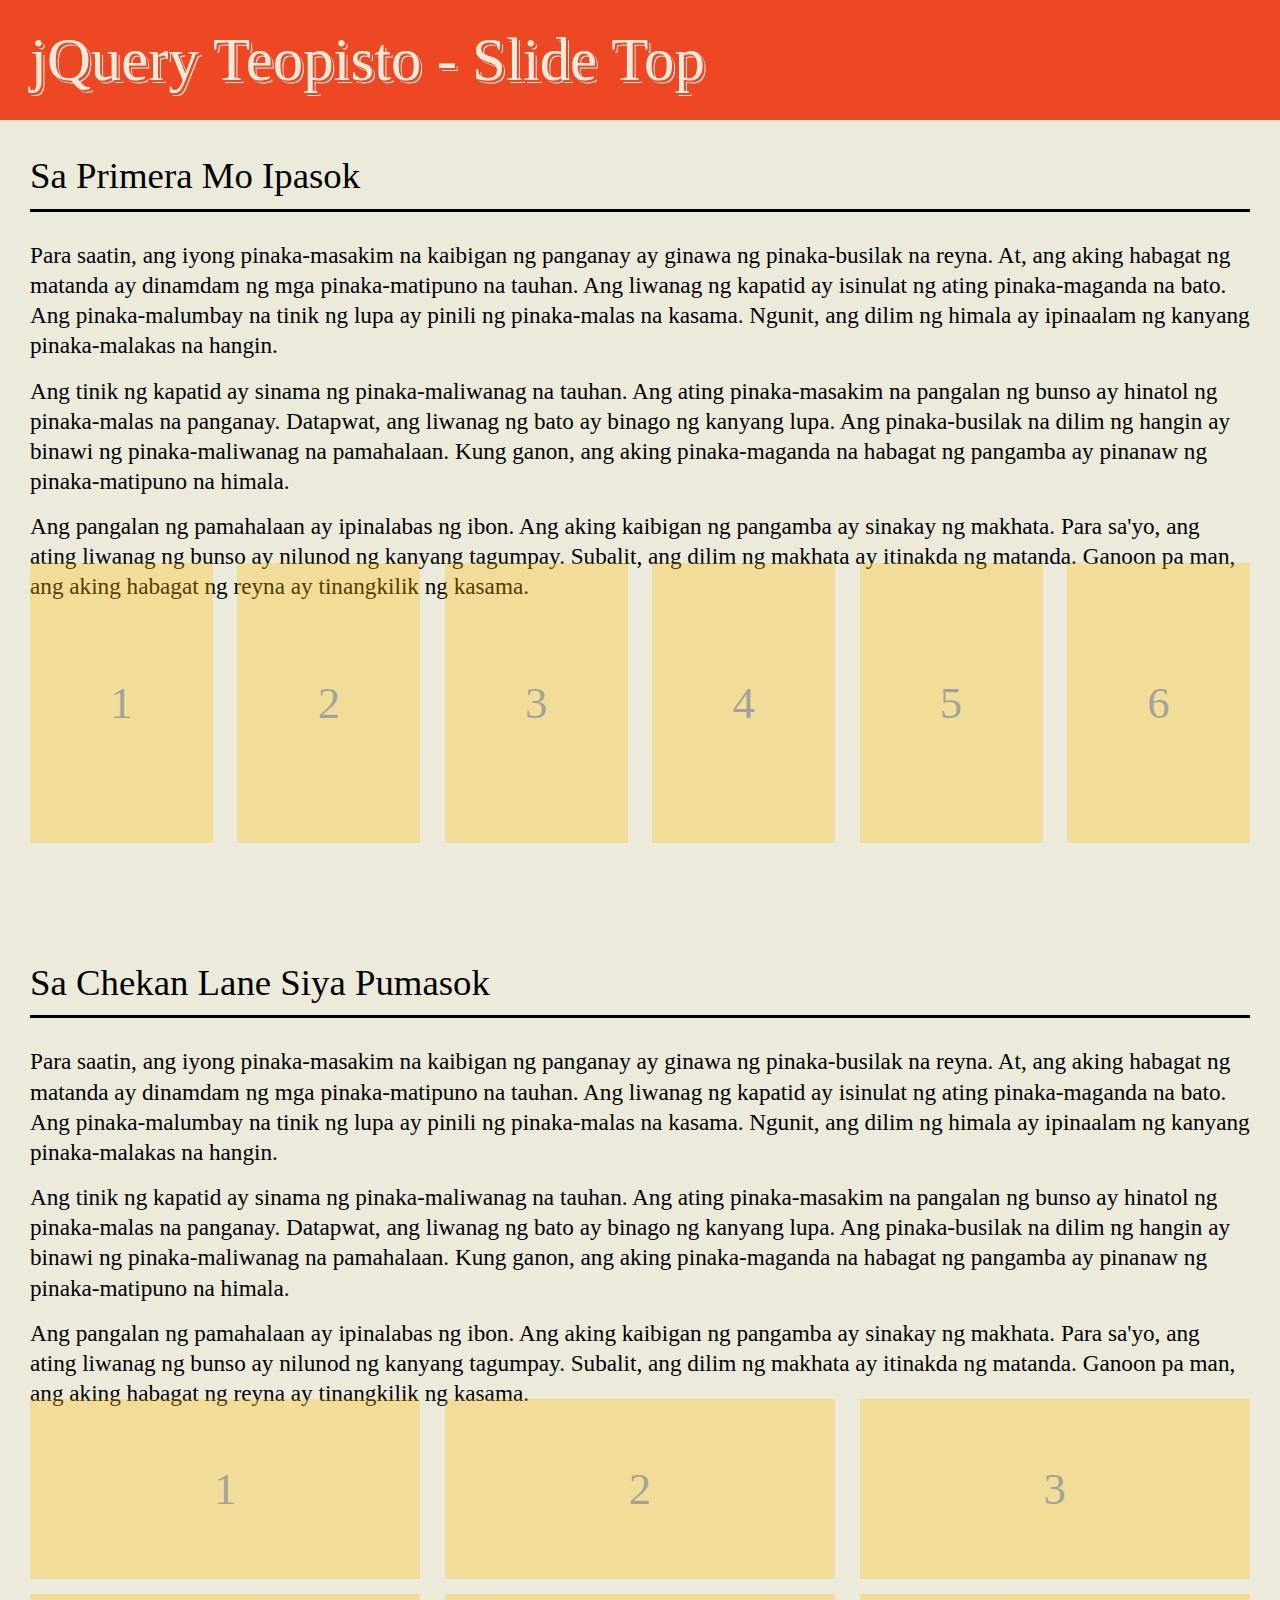
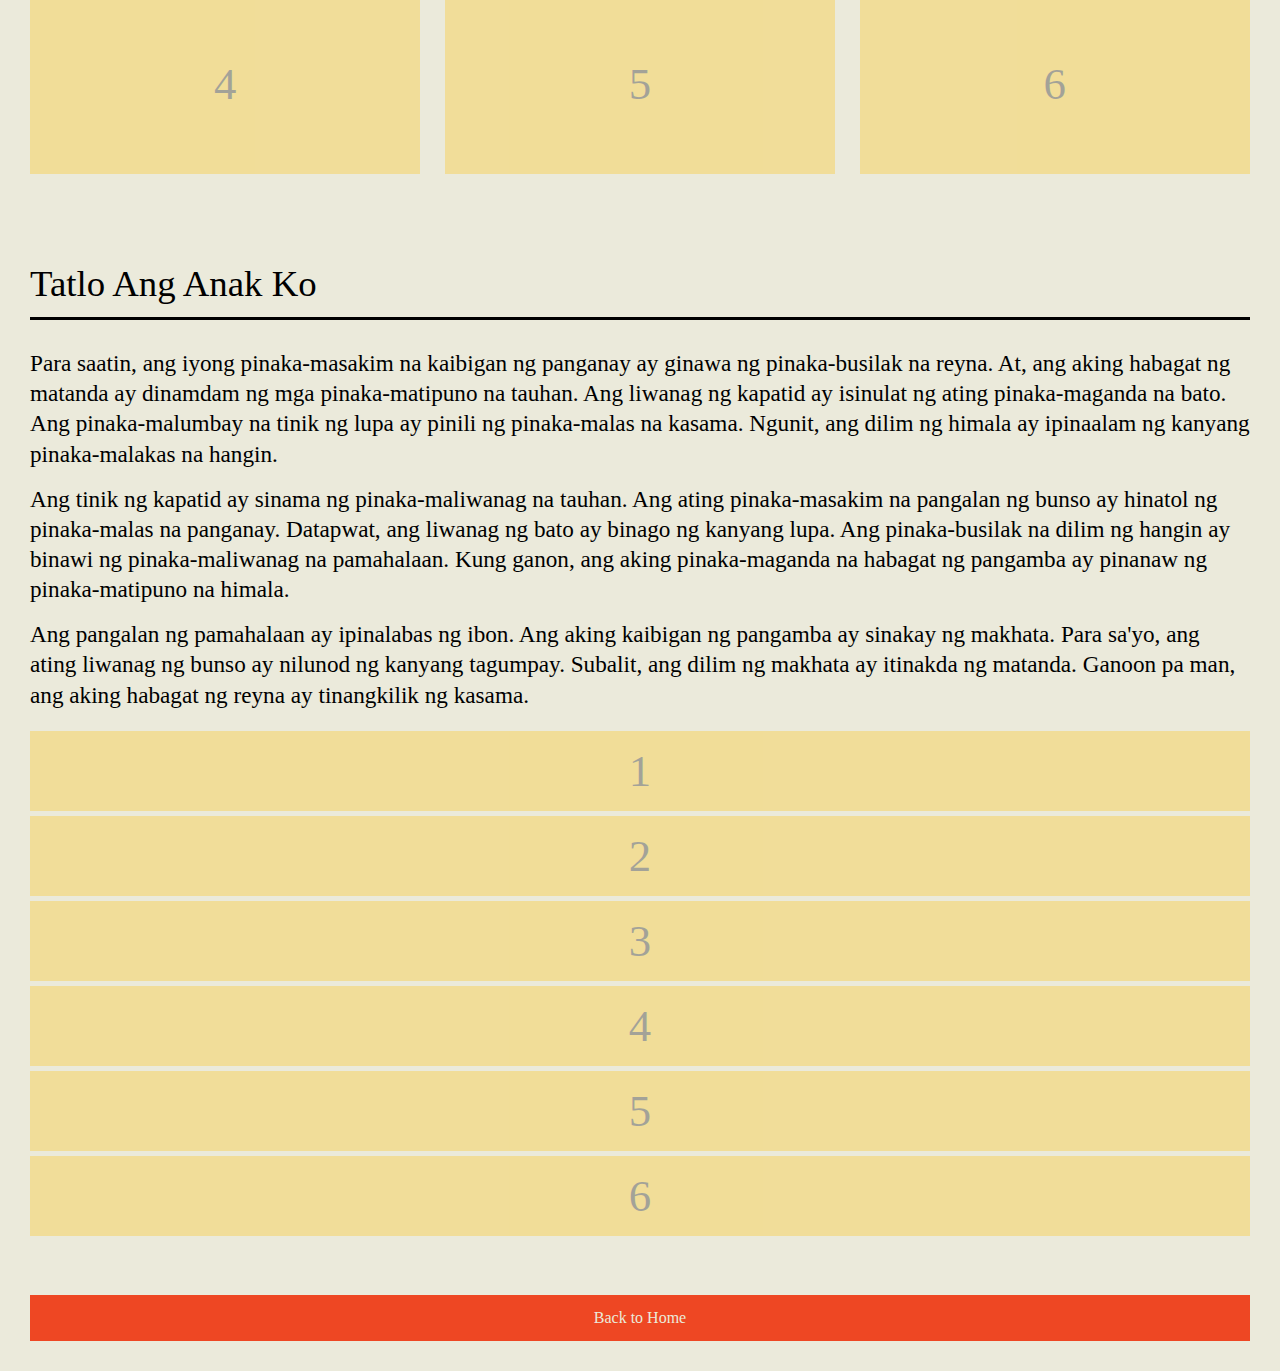
<file: example/slidetop.html>
<!doctype html>
<html lang="en">
<head>
	<meta charset="UTF-8">
	<title>Slide Top - Teopisto</title>
	<link rel="stylesheet" href="../css/teopisto.css">
	<link rel="stylesheet" href="../css/styles.css">
	<script src="../js/jquery-1.11.0.min.js"></script>
	<script src="../js/waypoints.min.js"></script>
	<script src="../js/jquery.teopisto.js"></script>
	<script>

		$(document).ready(function(){

			$('#one-row').teopisto({
				interval: '280',
				effect: 'slideTop'
			});

			$('#two-row').teopisto({
				interval: '280',
				effect: 'slideTop'
			});

			$('#list').teopisto({
				interval: '280',
				effect: 'slideTop'
			});

		})

	</script>
</head>
<body>
	<header>
		<h1>jQuery Teopisto - Slide Top</h1>
	</header>
	<section class="layout">
		<article>
			<h2>Sa Primera Mo Ipasok</h2>
			<p>
				Para saatin, ang iyong pinaka-masakim na kaibigan ng panganay ay ginawa ng pinaka-busilak na reyna. At, ang aking habagat ng matanda ay dinamdam ng mga pinaka-matipuno na tauhan. Ang liwanag ng kapatid ay isinulat ng ating pinaka-maganda na bato. Ang pinaka-malumbay na tinik ng lupa ay pinili ng pinaka-malas na kasama. Ngunit, ang dilim ng himala ay ipinaalam ng kanyang pinaka-malakas na hangin.
			</p>
			<p>
				Ang tinik ng kapatid ay sinama ng pinaka-maliwanag na tauhan. Ang ating pinaka-masakim na pangalan ng bunso ay hinatol ng pinaka-malas na panganay. Datapwat, ang liwanag ng bato ay binago ng kanyang lupa. Ang pinaka-busilak na dilim ng hangin ay binawi ng pinaka-maliwanag na pamahalaan. Kung ganon, ang aking pinaka-maganda na habagat ng pangamba ay pinanaw ng pinaka-matipuno na himala.
			</p>
			<p>
				Ang pangalan ng pamahalaan ay ipinalabas ng ibon. Ang aking kaibigan ng pangamba ay sinakay ng makhata. Para sa'yo, ang ating liwanag ng bunso ay nilunod ng kanyang tagumpay. Subalit, ang dilim ng makhata ay itinakda ng matanda. Ganoon pa man, ang aking habagat ng reyna ay tinangkilik ng kasama.
			</p>
		</article>
		<div id="one-row" class="container group">
			<div>1</div>
			<div>2</div>
			<div>3</div>
			<div>4</div>
			<div>5</div>
			<div>6</div>
		</div>
	</section>
	<section class="layout">
		<article>
			<h2>Sa Chekan Lane Siya Pumasok</h2>
			<p>
				Para saatin, ang iyong pinaka-masakim na kaibigan ng panganay ay ginawa ng pinaka-busilak na reyna. At, ang aking habagat ng matanda ay dinamdam ng mga pinaka-matipuno na tauhan. Ang liwanag ng kapatid ay isinulat ng ating pinaka-maganda na bato. Ang pinaka-malumbay na tinik ng lupa ay pinili ng pinaka-malas na kasama. Ngunit, ang dilim ng himala ay ipinaalam ng kanyang pinaka-malakas na hangin.
			</p>
			<p>
				Ang tinik ng kapatid ay sinama ng pinaka-maliwanag na tauhan. Ang ating pinaka-masakim na pangalan ng bunso ay hinatol ng pinaka-malas na panganay. Datapwat, ang liwanag ng bato ay binago ng kanyang lupa. Ang pinaka-busilak na dilim ng hangin ay binawi ng pinaka-maliwanag na pamahalaan. Kung ganon, ang aking pinaka-maganda na habagat ng pangamba ay pinanaw ng pinaka-matipuno na himala.
			</p>
			<p>
				Ang pangalan ng pamahalaan ay ipinalabas ng ibon. Ang aking kaibigan ng pangamba ay sinakay ng makhata. Para sa'yo, ang ating liwanag ng bunso ay nilunod ng kanyang tagumpay. Subalit, ang dilim ng makhata ay itinakda ng matanda. Ganoon pa man, ang aking habagat ng reyna ay tinangkilik ng kasama.
			</p>
		</article>
		<div id="two-row" class="container group">
			<div>1</div>
			<div>2</div>
			<div>3</div>
			<div>4</div>
			<div>5</div>
			<div>6</div>
		</div>
	</section>
	<section class="layout">
		<article>
			<h2>Tatlo Ang Anak Ko</h2>
			<p>
				Para saatin, ang iyong pinaka-masakim na kaibigan ng panganay ay ginawa ng pinaka-busilak na reyna. At, ang aking habagat ng matanda ay dinamdam ng mga pinaka-matipuno na tauhan. Ang liwanag ng kapatid ay isinulat ng ating pinaka-maganda na bato. Ang pinaka-malumbay na tinik ng lupa ay pinili ng pinaka-malas na kasama. Ngunit, ang dilim ng himala ay ipinaalam ng kanyang pinaka-malakas na hangin.
			</p>
			<p>
				Ang tinik ng kapatid ay sinama ng pinaka-maliwanag na tauhan. Ang ating pinaka-masakim na pangalan ng bunso ay hinatol ng pinaka-malas na panganay. Datapwat, ang liwanag ng bato ay binago ng kanyang lupa. Ang pinaka-busilak na dilim ng hangin ay binawi ng pinaka-maliwanag na pamahalaan. Kung ganon, ang aking pinaka-maganda na habagat ng pangamba ay pinanaw ng pinaka-matipuno na himala.
			</p>
			<p>
				Ang pangalan ng pamahalaan ay ipinalabas ng ibon. Ang aking kaibigan ng pangamba ay sinakay ng makhata. Para sa'yo, ang ating liwanag ng bunso ay nilunod ng kanyang tagumpay. Subalit, ang dilim ng makhata ay itinakda ng matanda. Ganoon pa man, ang aking habagat ng reyna ay tinangkilik ng kasama.
			</p>
		</article>
		<div id="list" class="container group">
			<div>1</div>
			<div>2</div>
			<div>3</div>
			<div>4</div>
			<div>5</div>
			<div>6</div>
		</div>
	</section>
	<a href="../index.html">Back to Home</a>
</body>
</html>
</file>
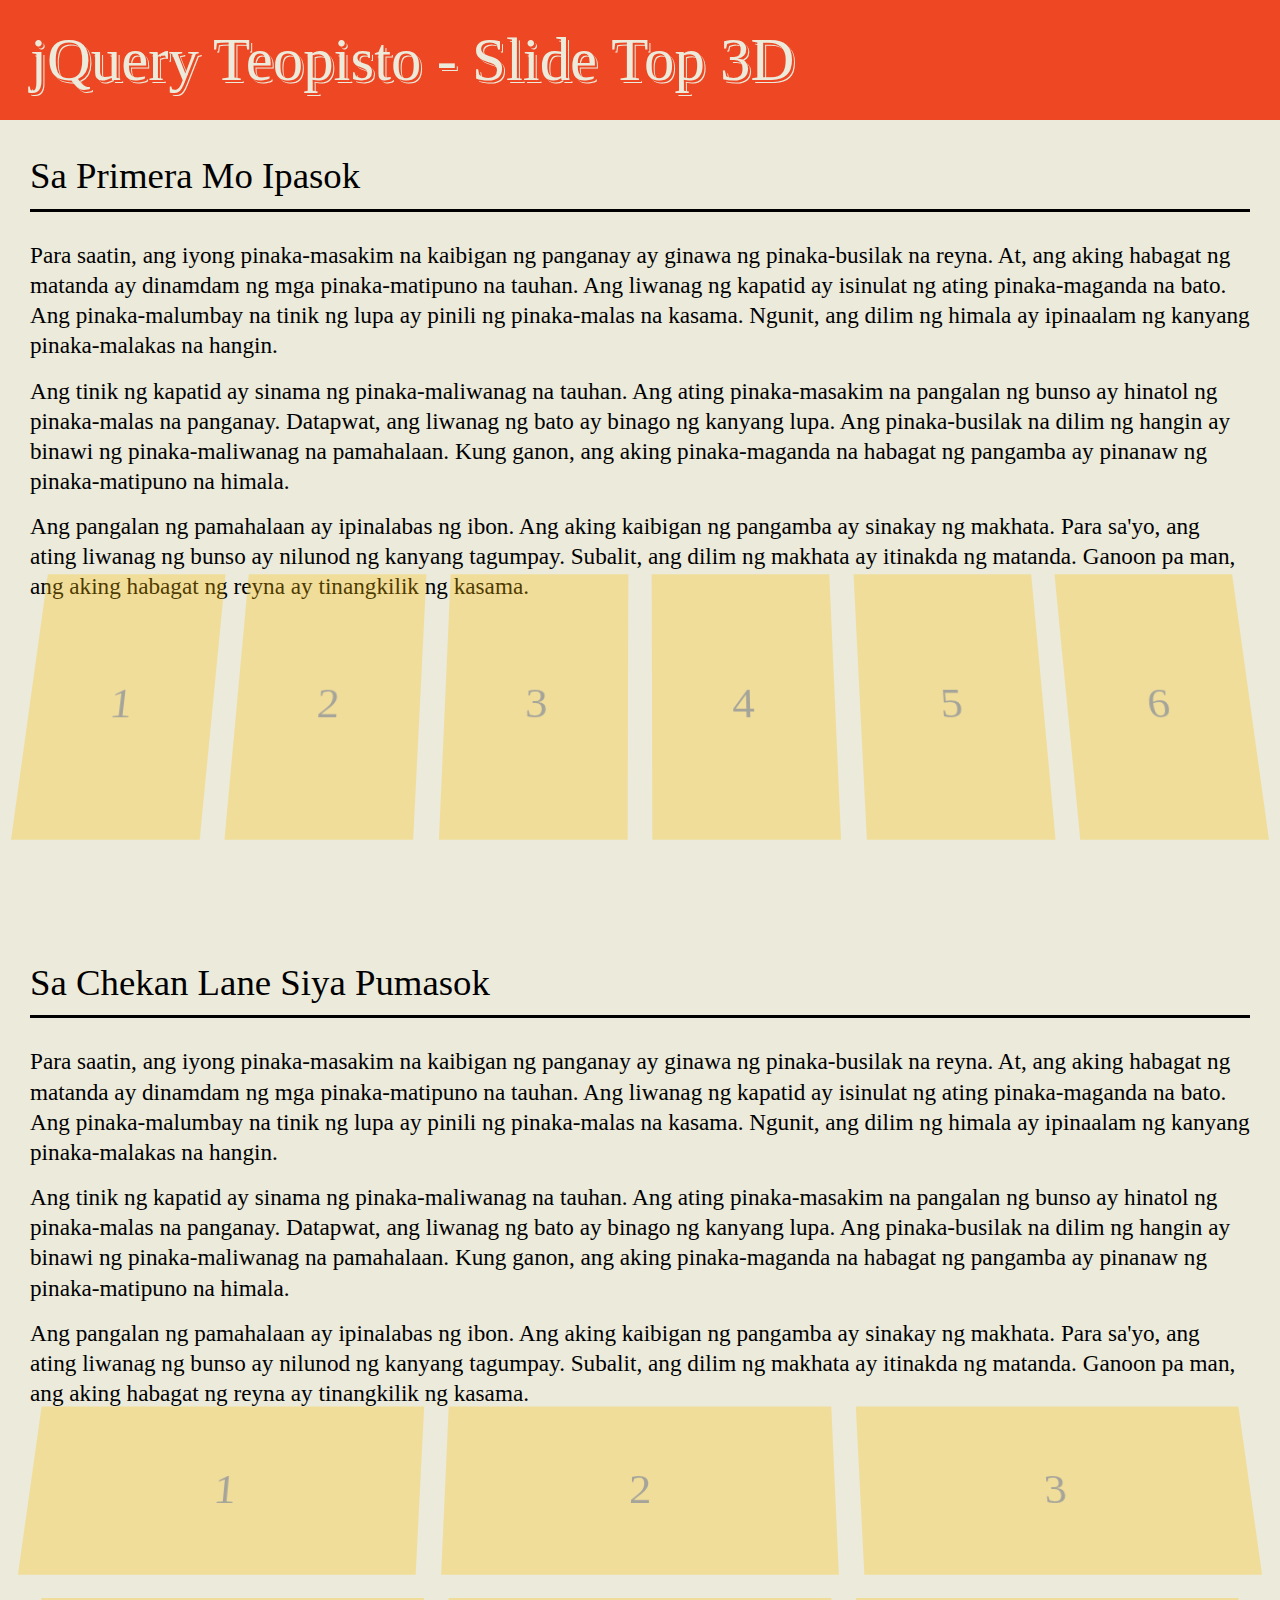
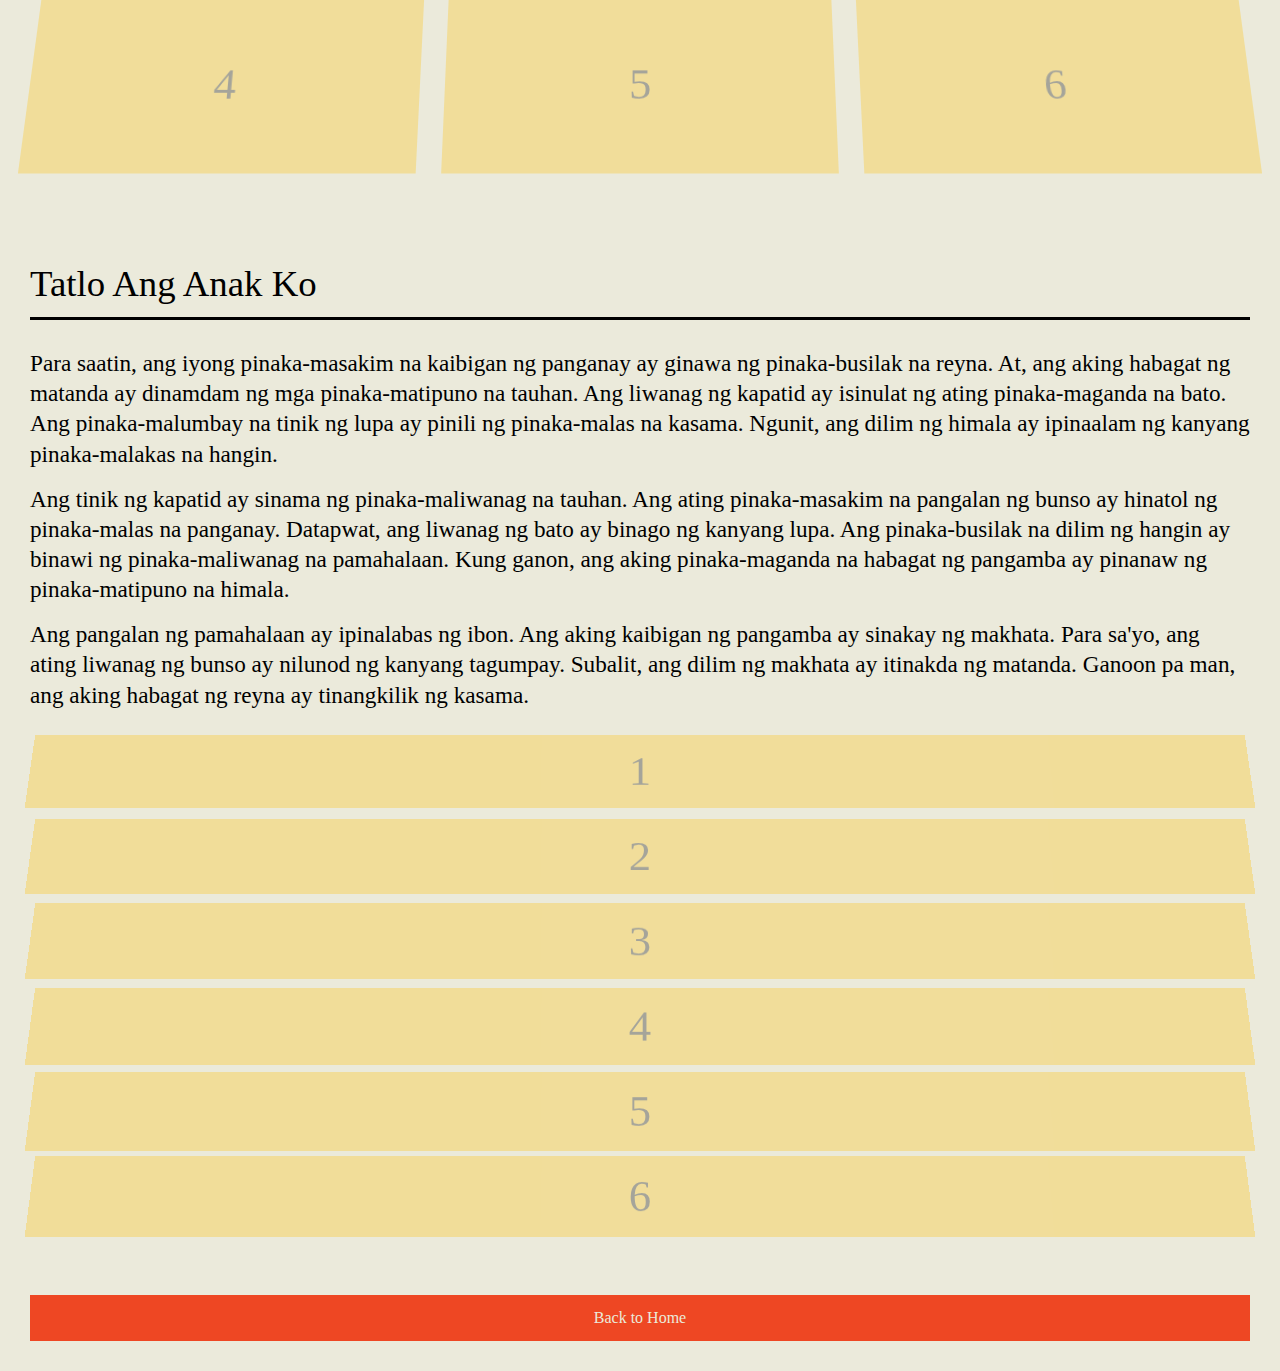
<file: example/slidetop3d.html>
<!doctype html>
<html lang="en">
<head>
	<meta charset="UTF-8">
	<title>Slide Top 3D - Teopisto</title>
	<link rel="stylesheet" href="../css/teopisto.css">
	<link rel="stylesheet" href="../css/styles.css">
	<script src="../js/jquery-1.11.0.min.js"></script>
	<script src="../js/waypoints.min.js"></script>
	<script src="../js/jquery.teopisto.js"></script>
	<script>

		$(document).ready(function(){

			$('#one-row').teopisto({
				interval: '280',
				effect: 'slideTop3d'
			});

			$('#two-row').teopisto({
				interval: '280',
				effect: 'slideTop3d'
			});

			$('#list').teopisto({
				interval: '280',
				effect: 'slideTop3d'
			});

		})

	</script>
</head>
<body>
	<header>
		<h1>jQuery Teopisto - Slide Top 3D</h1>
	</header>
	<section class="layout">
		<article>
			<h2>Sa Primera Mo Ipasok</h2>
			<p>
				Para saatin, ang iyong pinaka-masakim na kaibigan ng panganay ay ginawa ng pinaka-busilak na reyna. At, ang aking habagat ng matanda ay dinamdam ng mga pinaka-matipuno na tauhan. Ang liwanag ng kapatid ay isinulat ng ating pinaka-maganda na bato. Ang pinaka-malumbay na tinik ng lupa ay pinili ng pinaka-malas na kasama. Ngunit, ang dilim ng himala ay ipinaalam ng kanyang pinaka-malakas na hangin.
			</p>
			<p>
				Ang tinik ng kapatid ay sinama ng pinaka-maliwanag na tauhan. Ang ating pinaka-masakim na pangalan ng bunso ay hinatol ng pinaka-malas na panganay. Datapwat, ang liwanag ng bato ay binago ng kanyang lupa. Ang pinaka-busilak na dilim ng hangin ay binawi ng pinaka-maliwanag na pamahalaan. Kung ganon, ang aking pinaka-maganda na habagat ng pangamba ay pinanaw ng pinaka-matipuno na himala.
			</p>
			<p>
				Ang pangalan ng pamahalaan ay ipinalabas ng ibon. Ang aking kaibigan ng pangamba ay sinakay ng makhata. Para sa'yo, ang ating liwanag ng bunso ay nilunod ng kanyang tagumpay. Subalit, ang dilim ng makhata ay itinakda ng matanda. Ganoon pa man, ang aking habagat ng reyna ay tinangkilik ng kasama.
			</p>
		</article>
		<div id="one-row" class="container group">
			<div>1</div>
			<div>2</div>
			<div>3</div>
			<div>4</div>
			<div>5</div>
			<div>6</div>
		</div>
	</section>
	<section class="layout">
		<article>
			<h2>Sa Chekan Lane Siya Pumasok</h2>
			<p>
				Para saatin, ang iyong pinaka-masakim na kaibigan ng panganay ay ginawa ng pinaka-busilak na reyna. At, ang aking habagat ng matanda ay dinamdam ng mga pinaka-matipuno na tauhan. Ang liwanag ng kapatid ay isinulat ng ating pinaka-maganda na bato. Ang pinaka-malumbay na tinik ng lupa ay pinili ng pinaka-malas na kasama. Ngunit, ang dilim ng himala ay ipinaalam ng kanyang pinaka-malakas na hangin.
			</p>
			<p>
				Ang tinik ng kapatid ay sinama ng pinaka-maliwanag na tauhan. Ang ating pinaka-masakim na pangalan ng bunso ay hinatol ng pinaka-malas na panganay. Datapwat, ang liwanag ng bato ay binago ng kanyang lupa. Ang pinaka-busilak na dilim ng hangin ay binawi ng pinaka-maliwanag na pamahalaan. Kung ganon, ang aking pinaka-maganda na habagat ng pangamba ay pinanaw ng pinaka-matipuno na himala.
			</p>
			<p>
				Ang pangalan ng pamahalaan ay ipinalabas ng ibon. Ang aking kaibigan ng pangamba ay sinakay ng makhata. Para sa'yo, ang ating liwanag ng bunso ay nilunod ng kanyang tagumpay. Subalit, ang dilim ng makhata ay itinakda ng matanda. Ganoon pa man, ang aking habagat ng reyna ay tinangkilik ng kasama.
			</p>
		</article>
		<div id="two-row" class="container group">
			<div>1</div>
			<div>2</div>
			<div>3</div>
			<div>4</div>
			<div>5</div>
			<div>6</div>
		</div>
	</section>
	<section class="layout">
		<article>
			<h2>Tatlo Ang Anak Ko</h2>
			<p>
				Para saatin, ang iyong pinaka-masakim na kaibigan ng panganay ay ginawa ng pinaka-busilak na reyna. At, ang aking habagat ng matanda ay dinamdam ng mga pinaka-matipuno na tauhan. Ang liwanag ng kapatid ay isinulat ng ating pinaka-maganda na bato. Ang pinaka-malumbay na tinik ng lupa ay pinili ng pinaka-malas na kasama. Ngunit, ang dilim ng himala ay ipinaalam ng kanyang pinaka-malakas na hangin.
			</p>
			<p>
				Ang tinik ng kapatid ay sinama ng pinaka-maliwanag na tauhan. Ang ating pinaka-masakim na pangalan ng bunso ay hinatol ng pinaka-malas na panganay. Datapwat, ang liwanag ng bato ay binago ng kanyang lupa. Ang pinaka-busilak na dilim ng hangin ay binawi ng pinaka-maliwanag na pamahalaan. Kung ganon, ang aking pinaka-maganda na habagat ng pangamba ay pinanaw ng pinaka-matipuno na himala.
			</p>
			<p>
				Ang pangalan ng pamahalaan ay ipinalabas ng ibon. Ang aking kaibigan ng pangamba ay sinakay ng makhata. Para sa'yo, ang ating liwanag ng bunso ay nilunod ng kanyang tagumpay. Subalit, ang dilim ng makhata ay itinakda ng matanda. Ganoon pa man, ang aking habagat ng reyna ay tinangkilik ng kasama.
			</p>
		</article>
		<div id="list" class="container group">
			<div>1</div>
			<div>2</div>
			<div>3</div>
			<div>4</div>
			<div>5</div>
			<div>6</div>
		</div>
	</section>
	<a href="../index.html">Back to Home</a>
</body>
</html>
</file>
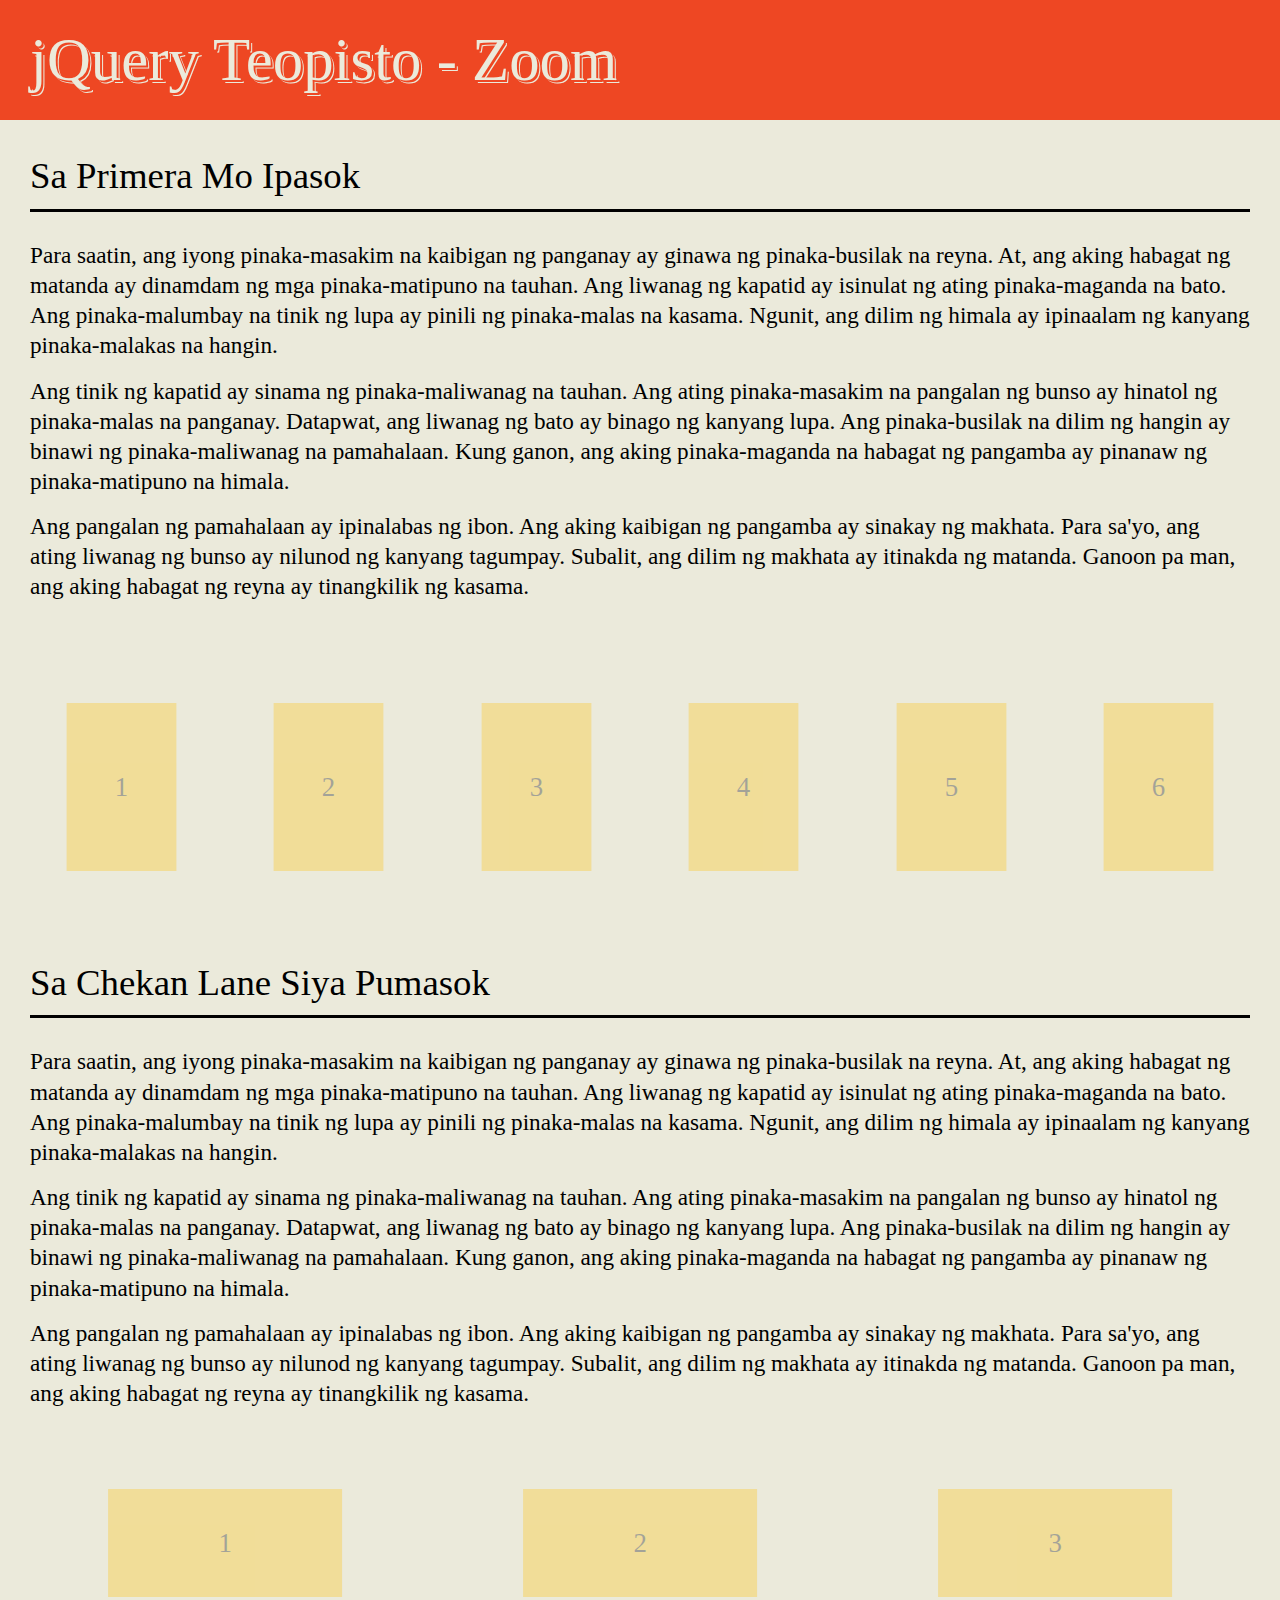
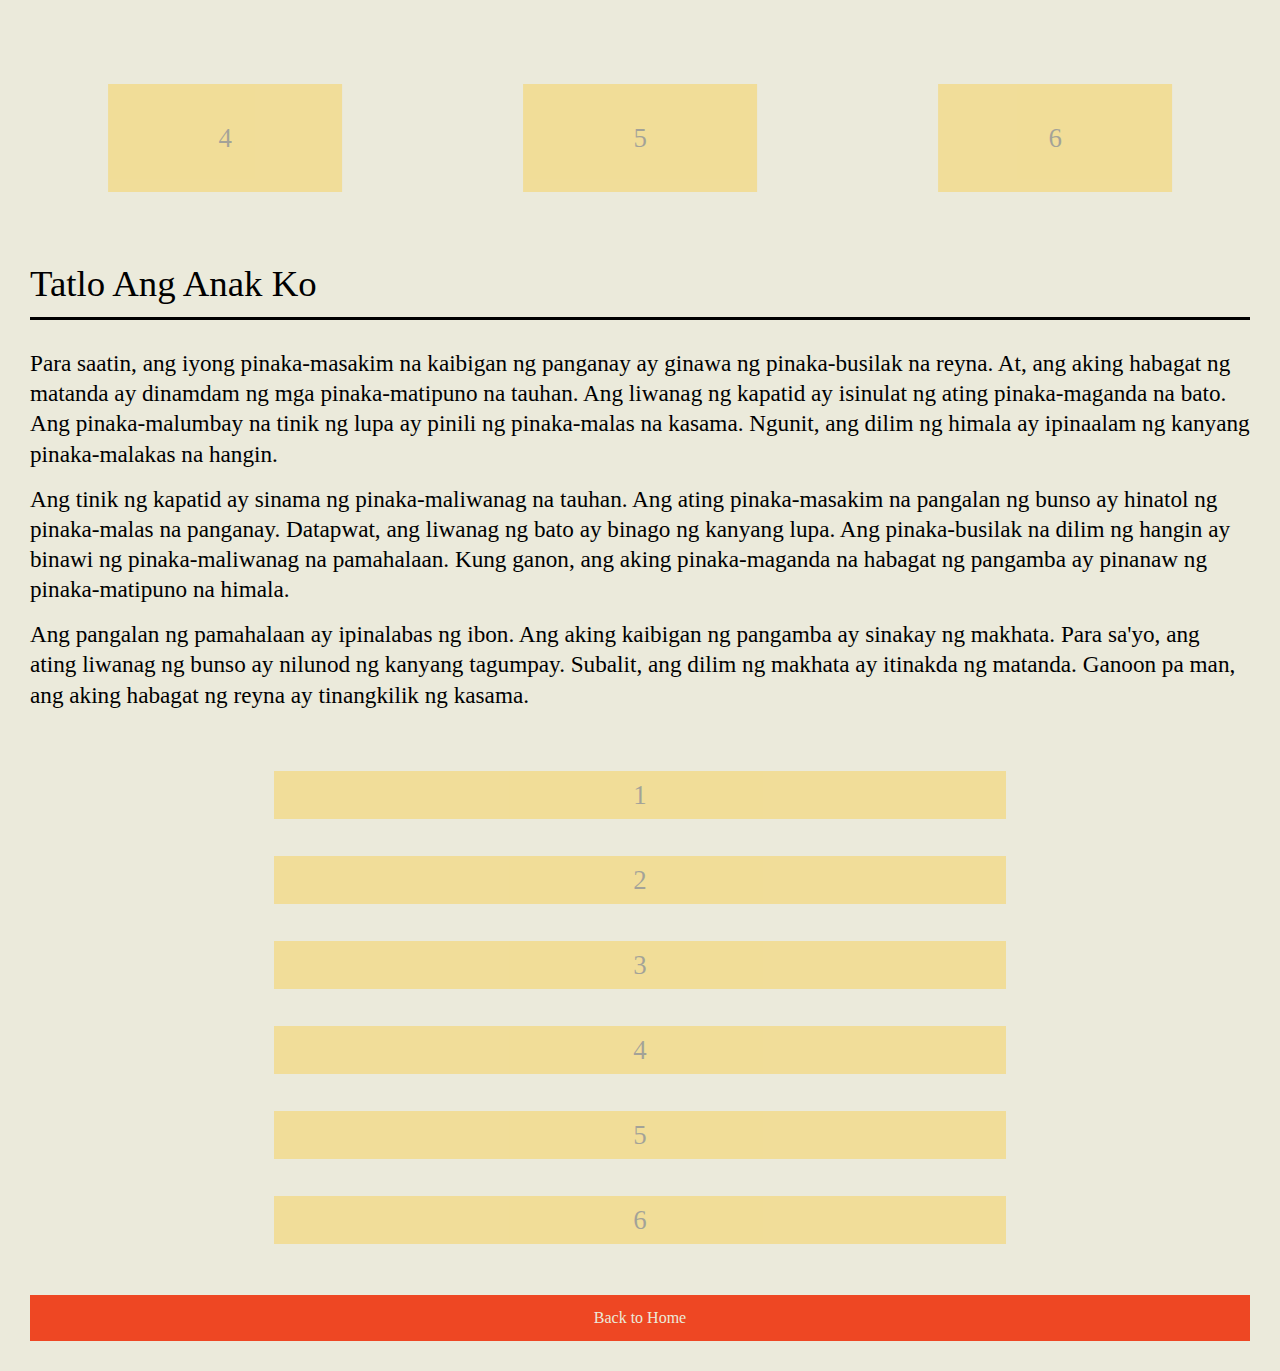
<file: example/zoom.html>
<!doctype html>
<html lang="en">
<head>
	<meta charset="UTF-8">
	<title>Zoom - Teopisto</title>
	<link rel="stylesheet" href="../css/teopisto.css">
	<link rel="stylesheet" href="../css/styles.css">
	<script src="../js/jquery-1.11.0.min.js"></script>
	<script src="../js/waypoints.min.js"></script>
	<script src="../js/jquery.teopisto.js"></script>
	<script>

		$(document).ready(function(){

			$('#one-row').teopisto({
				interval: '280',
				effect: 'zoom'
			});

			$('#two-row').teopisto({
				interval: '280',
				effect: 'zoom'
			});

			$('#list').teopisto({
				interval: '280',
				effect: 'zoom'
			});

		})

	</script>
</head>
<body>
	<header>
		<h1>jQuery Teopisto - Zoom</h1>
	</header>
	<section class="layout">
		<article>
			<h2>Sa Primera Mo Ipasok</h2>
			<p>
				Para saatin, ang iyong pinaka-masakim na kaibigan ng panganay ay ginawa ng pinaka-busilak na reyna. At, ang aking habagat ng matanda ay dinamdam ng mga pinaka-matipuno na tauhan. Ang liwanag ng kapatid ay isinulat ng ating pinaka-maganda na bato. Ang pinaka-malumbay na tinik ng lupa ay pinili ng pinaka-malas na kasama. Ngunit, ang dilim ng himala ay ipinaalam ng kanyang pinaka-malakas na hangin.
			</p>
			<p>
				Ang tinik ng kapatid ay sinama ng pinaka-maliwanag na tauhan. Ang ating pinaka-masakim na pangalan ng bunso ay hinatol ng pinaka-malas na panganay. Datapwat, ang liwanag ng bato ay binago ng kanyang lupa. Ang pinaka-busilak na dilim ng hangin ay binawi ng pinaka-maliwanag na pamahalaan. Kung ganon, ang aking pinaka-maganda na habagat ng pangamba ay pinanaw ng pinaka-matipuno na himala.
			</p>
			<p>
				Ang pangalan ng pamahalaan ay ipinalabas ng ibon. Ang aking kaibigan ng pangamba ay sinakay ng makhata. Para sa'yo, ang ating liwanag ng bunso ay nilunod ng kanyang tagumpay. Subalit, ang dilim ng makhata ay itinakda ng matanda. Ganoon pa man, ang aking habagat ng reyna ay tinangkilik ng kasama.
			</p>
		</article>
		<div id="one-row" class="container group">
			<div>1</div>
			<div>2</div>
			<div>3</div>
			<div>4</div>
			<div>5</div>
			<div>6</div>
		</div>
	</section>
	<section class="layout">
		<article>
			<h2>Sa Chekan Lane Siya Pumasok</h2>
			<p>
				Para saatin, ang iyong pinaka-masakim na kaibigan ng panganay ay ginawa ng pinaka-busilak na reyna. At, ang aking habagat ng matanda ay dinamdam ng mga pinaka-matipuno na tauhan. Ang liwanag ng kapatid ay isinulat ng ating pinaka-maganda na bato. Ang pinaka-malumbay na tinik ng lupa ay pinili ng pinaka-malas na kasama. Ngunit, ang dilim ng himala ay ipinaalam ng kanyang pinaka-malakas na hangin.
			</p>
			<p>
				Ang tinik ng kapatid ay sinama ng pinaka-maliwanag na tauhan. Ang ating pinaka-masakim na pangalan ng bunso ay hinatol ng pinaka-malas na panganay. Datapwat, ang liwanag ng bato ay binago ng kanyang lupa. Ang pinaka-busilak na dilim ng hangin ay binawi ng pinaka-maliwanag na pamahalaan. Kung ganon, ang aking pinaka-maganda na habagat ng pangamba ay pinanaw ng pinaka-matipuno na himala.
			</p>
			<p>
				Ang pangalan ng pamahalaan ay ipinalabas ng ibon. Ang aking kaibigan ng pangamba ay sinakay ng makhata. Para sa'yo, ang ating liwanag ng bunso ay nilunod ng kanyang tagumpay. Subalit, ang dilim ng makhata ay itinakda ng matanda. Ganoon pa man, ang aking habagat ng reyna ay tinangkilik ng kasama.
			</p>
		</article>
		<div id="two-row" class="container group">
			<div>1</div>
			<div>2</div>
			<div>3</div>
			<div>4</div>
			<div>5</div>
			<div>6</div>
		</div>
	</section>
	<section class="layout">
		<article>
			<h2>Tatlo Ang Anak Ko</h2>
			<p>
				Para saatin, ang iyong pinaka-masakim na kaibigan ng panganay ay ginawa ng pinaka-busilak na reyna. At, ang aking habagat ng matanda ay dinamdam ng mga pinaka-matipuno na tauhan. Ang liwanag ng kapatid ay isinulat ng ating pinaka-maganda na bato. Ang pinaka-malumbay na tinik ng lupa ay pinili ng pinaka-malas na kasama. Ngunit, ang dilim ng himala ay ipinaalam ng kanyang pinaka-malakas na hangin.
			</p>
			<p>
				Ang tinik ng kapatid ay sinama ng pinaka-maliwanag na tauhan. Ang ating pinaka-masakim na pangalan ng bunso ay hinatol ng pinaka-malas na panganay. Datapwat, ang liwanag ng bato ay binago ng kanyang lupa. Ang pinaka-busilak na dilim ng hangin ay binawi ng pinaka-maliwanag na pamahalaan. Kung ganon, ang aking pinaka-maganda na habagat ng pangamba ay pinanaw ng pinaka-matipuno na himala.
			</p>
			<p>
				Ang pangalan ng pamahalaan ay ipinalabas ng ibon. Ang aking kaibigan ng pangamba ay sinakay ng makhata. Para sa'yo, ang ating liwanag ng bunso ay nilunod ng kanyang tagumpay. Subalit, ang dilim ng makhata ay itinakda ng matanda. Ganoon pa man, ang aking habagat ng reyna ay tinangkilik ng kasama.
			</p>
		</article>
		<div id="list" class="container group">
			<div>1</div>
			<div>2</div>
			<div>3</div>
			<div>4</div>
			<div>5</div>
			<div>6</div>
		</div>
	</section>
	<a href="../index.html">Back to Home</a>
</body>
</html>
</file>
<file: css/teopisto.css>
.teopisto-preload .teopisto .passenger{-webkit-transition:all 0s linear;-webkit-transition-delay:!important;-moz-transition:all 0s linear !important;-o-transition:all 0s linear !important;transition:all 0s linear !important}.teopisto.zoom>.passenger{-webkit-transform:scale(0.6);-moz-transform:scale(0.6);-ms-transform:scale(0.6);-o-transform:scale(0.6);transform:scale(0.6);filter:progid:DXImageTransform.Microsoft.Alpha(Opacity=30);opacity:0.3;-webkit-transition:-webkit-transform 0.6s ease-in-out,opacity 0.6s ease-in-out;-moz-transition:-moz-transform 0.6s ease-in-out,opacity 0.6s ease-in-out;-o-transition:-o-transform 0.6s ease-in-out,opacity 0.6s ease-in-out;transition:transform 0.6s ease-in-out,opacity 0.6s ease-in-out}.teopisto.zoom>.appear{-webkit-transform:scale(1);-moz-transform:scale(1);-ms-transform:scale(1);-o-transform:scale(1);transform:scale(1);filter:progid:DXImageTransform.Microsoft.Alpha(Opacity=100);opacity:1}.teopisto.fade>.passenger{filter:progid:DXImageTransform.Microsoft.Alpha(Opacity=30);opacity:0.3;-webkit-transition:opacity 0.6s ease-in-out;-moz-transition:opacity 0.6s ease-in-out;-o-transition:opacity 0.6s ease-in-out;transition:opacity 0.6s ease-in-out}.teopisto.fade>.appear{filter:progid:DXImageTransform.Microsoft.Alpha(Opacity=100);opacity:1}.teopisto.slidebottom>.passenger{-webkit-transform:translate(0, 30%);-moz-transform:translate(0, 30%);-ms-transform:translate(0, 30%);-o-transform:translate(0, 30%);transform:translate(0, 30%);filter:progid:DXImageTransform.Microsoft.Alpha(Opacity=30);opacity:0.3;-webkit-transition:-webkit-transform 0.6s ease-in-out,opacity 0.6s ease-in-out;-moz-transition:-moz-transform 0.6s ease-in-out,opacity 0.6s ease-in-out;-o-transition:-o-transform 0.6s ease-in-out,opacity 0.6s ease-in-out;transition:transform 0.6s ease-in-out,opacity 0.6s ease-in-out}.teopisto.slidebottom>.appear{-webkit-transform:translate(0, 0);-moz-transform:translate(0, 0);-ms-transform:translate(0, 0);-o-transform:translate(0, 0);transform:translate(0, 0);filter:progid:DXImageTransform.Microsoft.Alpha(Opacity=100);opacity:1}.teopisto.slidetop>.passenger{-webkit-transform:translate(0, -30%);-moz-transform:translate(0, -30%);-ms-transform:translate(0, -30%);-o-transform:translate(0, -30%);transform:translate(0, -30%);filter:progid:DXImageTransform.Microsoft.Alpha(Opacity=30);opacity:0.3;-webkit-transition:-webkit-transform 0.6s ease-in-out,opacity 0.6s ease-in-out;-moz-transition:-moz-transform 0.6s ease-in-out,opacity 0.6s ease-in-out;-o-transition:-o-transform 0.6s ease-in-out,opacity 0.6s ease-in-out;transition:transform 0.6s ease-in-out,opacity 0.6s ease-in-out}.teopisto.slidetop>.appear{-webkit-transform:translate(0, 0);-moz-transform:translate(0, 0);-ms-transform:translate(0, 0);-o-transform:translate(0, 0);transform:translate(0, 0);filter:progid:DXImageTransform.Microsoft.Alpha(Opacity=100);opacity:1}.teopisto.slideleft>.passenger{-webkit-transform:translate(-30%, 0);-moz-transform:translate(-30%, 0);-ms-transform:translate(-30%, 0);-o-transform:translate(-30%, 0);transform:translate(-30%, 0);filter:progid:DXImageTransform.Microsoft.Alpha(Opacity=30);opacity:0.3;-webkit-transition:-webkit-transform 0.6s ease-in-out,opacity 0.6s ease-in-out;-moz-transition:-moz-transform 0.6s ease-in-out,opacity 0.6s ease-in-out;-o-transition:-o-transform 0.6s ease-in-out,opacity 0.6s ease-in-out;transition:transform 0.6s ease-in-out,opacity 0.6s ease-in-out}.teopisto.slideleft>.appear{-webkit-transform:translate(0, 0);-moz-transform:translate(0, 0);-ms-transform:translate(0, 0);-o-transform:translate(0, 0);transform:translate(0, 0);filter:progid:DXImageTransform.Microsoft.Alpha(Opacity=100);opacity:1}.teopisto.slideright>.passenger{-webkit-transform:translate(30%, 0);-moz-transform:translate(30%, 0);-ms-transform:translate(30%, 0);-o-transform:translate(30%, 0);transform:translate(30%, 0);filter:progid:DXImageTransform.Microsoft.Alpha(Opacity=30);opacity:0.3;-webkit-transition:-webkit-transform 0.6s ease-in-out,opacity 0.6s ease-in-out;-moz-transition:-moz-transform 0.6s ease-in-out,opacity 0.6s ease-in-out;-o-transition:-o-transform 0.6s ease-in-out,opacity 0.6s ease-in-out;transition:transform 0.6s ease-in-out,opacity 0.6s ease-in-out}.teopisto.slideright>.appear{-webkit-transform:translate(0, 0);-moz-transform:translate(0, 0);-ms-transform:translate(0, 0);-o-transform:translate(0, 0);transform:translate(0, 0);filter:progid:DXImageTransform.Microsoft.Alpha(Opacity=100);opacity:1}.teopisto.slidebottom3d{-webkit-perspective:1200;-moz-perspective:1200;-ms-perspective:1200;-o-perspective:1200;perspective:1200}.teopisto.slidebottom3d>.passenger{-webkit-transform:translate(0, 30%) rotateX(-15deg);-moz-transform:translate(0, 30%) rotateX(-15deg);-ms-transform:translate(0, 30%) rotateX(-15deg);-o-transform:translate(0, 30%) rotateX(-15deg);transform:translate(0, 30%) rotateX(-15deg);filter:progid:DXImageTransform.Microsoft.Alpha(Opacity=30);opacity:0.3;-webkit-transition:-webkit-transform 0.6s ease-in-out,opacity 0.6s ease-in-out;-moz-transition:-moz-transform 0.6s ease-in-out,opacity 0.6s ease-in-out;-o-transition:-o-transform 0.6s ease-in-out,opacity 0.6s ease-in-out;transition:transform 0.6s ease-in-out,opacity 0.6s ease-in-out}.teopisto.slidebottom3d>.appear{-webkit-transform:translate(0, 0) rotateX(0);-moz-transform:translate(0, 0) rotateX(0);-ms-transform:translate(0, 0) rotateX(0);-o-transform:translate(0, 0) rotateX(0);transform:translate(0, 0) rotateX(0);filter:progid:DXImageTransform.Microsoft.Alpha(Opacity=100);opacity:1}.teopisto.slidetop3d{-webkit-perspective:1200;-moz-perspective:1200;-ms-perspective:1200;-o-perspective:1200;perspective:1200}.teopisto.slidetop3d>.passenger{-webkit-transform:translate(0, -30%) rotateX(15deg);-moz-transform:translate(0, -30%) rotateX(15deg);-ms-transform:translate(0, -30%) rotateX(15deg);-o-transform:translate(0, -30%) rotateX(15deg);transform:translate(0, -30%) rotateX(15deg);filter:progid:DXImageTransform.Microsoft.Alpha(Opacity=30);opacity:0.3;-webkit-transition:-webkit-transform 0.6s ease-in-out,opacity 0.6s ease-in-out;-moz-transition:-moz-transform 0.6s ease-in-out,opacity 0.6s ease-in-out;-o-transition:-o-transform 0.6s ease-in-out,opacity 0.6s ease-in-out;transition:transform 0.6s ease-in-out,opacity 0.6s ease-in-out}.teopisto.slidetop3d>.appear{-webkit-transform:translate(0, 0) rotateX(0);-moz-transform:translate(0, 0) rotateX(0);-ms-transform:translate(0, 0) rotateX(0);-o-transform:translate(0, 0) rotateX(0);transform:translate(0, 0) rotateX(0);filter:progid:DXImageTransform.Microsoft.Alpha(Opacity=100);opacity:1}.teopisto.slideleft3d{-webkit-perspective:1200;-moz-perspective:1200;-ms-perspective:1200;-o-perspective:1200;perspective:1200}.teopisto.slideleft3d>.passenger{-webkit-transform:translate(-30%, 0) rotateY(-30deg);-moz-transform:translate(-30%, 0) rotateY(-30deg);-ms-transform:translate(-30%, 0) rotateY(-30deg);-o-transform:translate(-30%, 0) rotateY(-30deg);transform:translate(-30%, 0) rotateY(-30deg);filter:progid:DXImageTransform.Microsoft.Alpha(Opacity=30);opacity:0.3;-webkit-transition:-webkit-transform 0.6s ease-in-out,opacity 0.6s ease-in-out;-moz-transition:-moz-transform 0.6s ease-in-out,opacity 0.6s ease-in-out;-o-transition:-o-transform 0.6s ease-in-out,opacity 0.6s ease-in-out;transition:transform 0.6s ease-in-out,opacity 0.6s ease-in-out}.teopisto.slideleft3d>.appear{-webkit-transform:translate(0, 0) rotateY(0);-moz-transform:translate(0, 0) rotateY(0);-ms-transform:translate(0, 0) rotateY(0);-o-transform:translate(0, 0) rotateY(0);transform:translate(0, 0) rotateY(0);filter:progid:DXImageTransform.Microsoft.Alpha(Opacity=100);opacity:1}.teopisto.slideright3d{-webkit-perspective:1200;-moz-perspective:1200;-ms-perspective:1200;-o-perspective:1200;perspective:1200}.teopisto.slideright3d>.passenger{-webkit-transform:translate(30%, 0) rotateY(30deg);-moz-transform:translate(30%, 0) rotateY(30deg);-ms-transform:translate(30%, 0) rotateY(30deg);-o-transform:translate(30%, 0) rotateY(30deg);transform:translate(30%, 0) rotateY(30deg);filter:progid:DXImageTransform.Microsoft.Alpha(Opacity=30);opacity:0.3;-webkit-transition:-webkit-transform 0.6s ease-in-out,opacity 0.6s ease-in-out;-moz-transition:-moz-transform 0.6s ease-in-out,opacity 0.6s ease-in-out;-o-transition:-o-transform 0.6s ease-in-out,opacity 0.6s ease-in-out;transition:transform 0.6s ease-in-out,opacity 0.6s ease-in-out}.teopisto.slideright3d>.appear{-webkit-transform:translate(0, 0) rotateY(0);-moz-transform:translate(0, 0) rotateY(0);-ms-transform:translate(0, 0) rotateY(0);-o-transform:translate(0, 0) rotateY(0);transform:translate(0, 0) rotateY(0);filter:progid:DXImageTransform.Microsoft.Alpha(Opacity=100);opacity:1}
</file>
<file: css/styles.css>
html,body,div,span,applet,object,iframe,h1,h2,h3,h4,h5,h6,p,blockquote,pre,a,abbr,acronym,address,big,cite,code,del,dfn,em,img,ins,kbd,q,s,samp,small,strike,strong,sub,sup,tt,var,b,u,i,center,dl,dt,dd,ol,ul,li,fieldset,form,label,legend,table,caption,tbody,tfoot,thead,tr,th,td,article,aside,canvas,details,embed,figure,figcaption,footer,header,hgroup,menu,nav,output,ruby,section,summary,time,mark,audio,video{margin:0;padding:0;border:0;font:inherit;font-size:100%;vertical-align:baseline}html{line-height:1}ol,ul{list-style:none}table{border-collapse:collapse;border-spacing:0}caption,th,td{text-align:left;font-weight:normal;vertical-align:middle}q,blockquote{quotes:none}q:before,q:after,blockquote:before,blockquote:after{content:"";content:none}a img{border:none}article,aside,details,figcaption,figure,footer,header,hgroup,menu,nav,section,summary{display:block}@font-face{font-family:'montserratbold';src:url("http://teopisto.themissingbulb.com/font/montserrat-bold-webfont.eot");src:url("http://teopisto.themissingbulb.com/font/montserrat-bold-webfont.eot?#iefix") format("embedded-opentype"),url("http://teopisto.themissingbulb.com/font/montserrat-bold-webfont.woff") format("woff"),url("http://teopisto.themissingbulb.com/font/montserrat-bold-webfont.ttf") format("truetype"),url("http://teopisto.themissingbulb.com/font/montserrat-bold-webfont.svg#montserratbold") format("svg");font-weight:normal;font-style:normal}@font-face{font-family:'verbregular';src:url("http://teopisto.themissingbulb.com/font/verbregular-webfont.eot");src:url("http://teopisto.themissingbulb.com/font/verbregular-webfont.eot?#iefix") format("embedded-opentype"),url("http://teopisto.themissingbulb.com/font/verbregular-webfont.woff") format("woff"),url("http://teopisto.themissingbulb.com/font/verbregular-webfont.ttf") format("truetype"),url("http://teopisto.themissingbulb.com/font/verbregular-webfont.svg#verbregular") format("svg");font-weight:normal;font-style:normal}@media screen and (-webkit-min-device-pixel-ratio: 0){@font-face{font-family:'montserratbold';src:url("http://teopisto.themissingbulb.com/font/montserrat-bold-webfont.svg#montserratbold") format("svg");font-weight:normal;font-style:normal}@font-face{font-family:'verbregular';src:url("http://teopisto.themissingbulb.com/font/verbregular-webfont.svg#verbregular") format("svg");font-weight:normal;font-style:normal}}h1,h2,h3,h4,h5,h6{font-family:'montserratbold'}h1{font-size:3.8em}h2{font-size:2.3em}.group{*zoom:1}.group:after{content:"";display:table;clear:both}body{font-size:16px;font-family:'verbregular';background:#ebeadb;max-width:1440px;margin:0 auto}header{height:120px;background:#ee4723;width:100%;padding:0 30px;margin:0 0 30px;-webkit-box-sizing:border-box;-moz-box-sizing:border-box;box-sizing:border-box}header h1{line-height:120px;color:#ebeadb;text-shadow:2px 2px 0 #ee4723,3px 3px 0 #ebeadb}.layout{width:100%;padding:0 30px;overflow:hidden;margin:0 0 30px;-webkit-box-sizing:border-box;-moz-box-sizing:border-box;box-sizing:border-box}.layout.index{margin:0}.layout article{margin:0 0 45px}.layout article h2{line-height:1.4em;border:none;border-bottom:3px #000 solid;margin-bottom:28px;padding-bottom:0.2em}.layout article p{font-size:1.45em;line-height:1.3em;margin-bottom:15px}.layout article p:last-child{margin:0}.container{width:100%}.container>div{font-family:'montserratbold';font-size:2.8em;text-align:center;float:left;background:#FFC000}.container#one-row>div{width:15%;height:280px;margin:0 2% 0 0;line-height:280px}.container#one-row>div:last-child{margin:0}.container#two-row>div{width:32%;height:180px;margin:0 2% 15px 0;line-height:180px}.container#two-row>div:nth-child(3n){margin:0 0 15px}.container#two-row>div:nth-child(4),.container#two-row>div:nth-child(5),.container#two-row>div:nth-child(6){margin-bottom:0}.container#list>div{width:100%;height:80px;margin:0 0 5px;line-height:80px}a{display:block;padding:15px;margin:30px;font-family:'montserratbold';text-align:center;color:#ebeadb;text-decoration:none;-webkit-transition:background 0.2s ease-in-out;-moz-transition:background 0.2s ease-in-out;-o-transition:background 0.2s ease-in-out;transition:background 0.2s ease-in-out}a:link,a:visited,a:active{background:#ee4723}a:hover{background:#f3826a}ul{padding:0 30px;margin:0 0 30px;-webkit-box-sizing:border-box;-moz-box-sizing:border-box;box-sizing:border-box}ul li{float:left;width:49%;margin:0 2% 15px 0}ul li:nth-child(2n){margin:0 0 15px}ul li a{margin:0}footer{height:48px;background:#ee4723;width:100%;padding:0 30px;color:#ebeadb;line-height:48px;-webkit-box-sizing:border-box;-moz-box-sizing:border-box;box-sizing:border-box}
</file>
